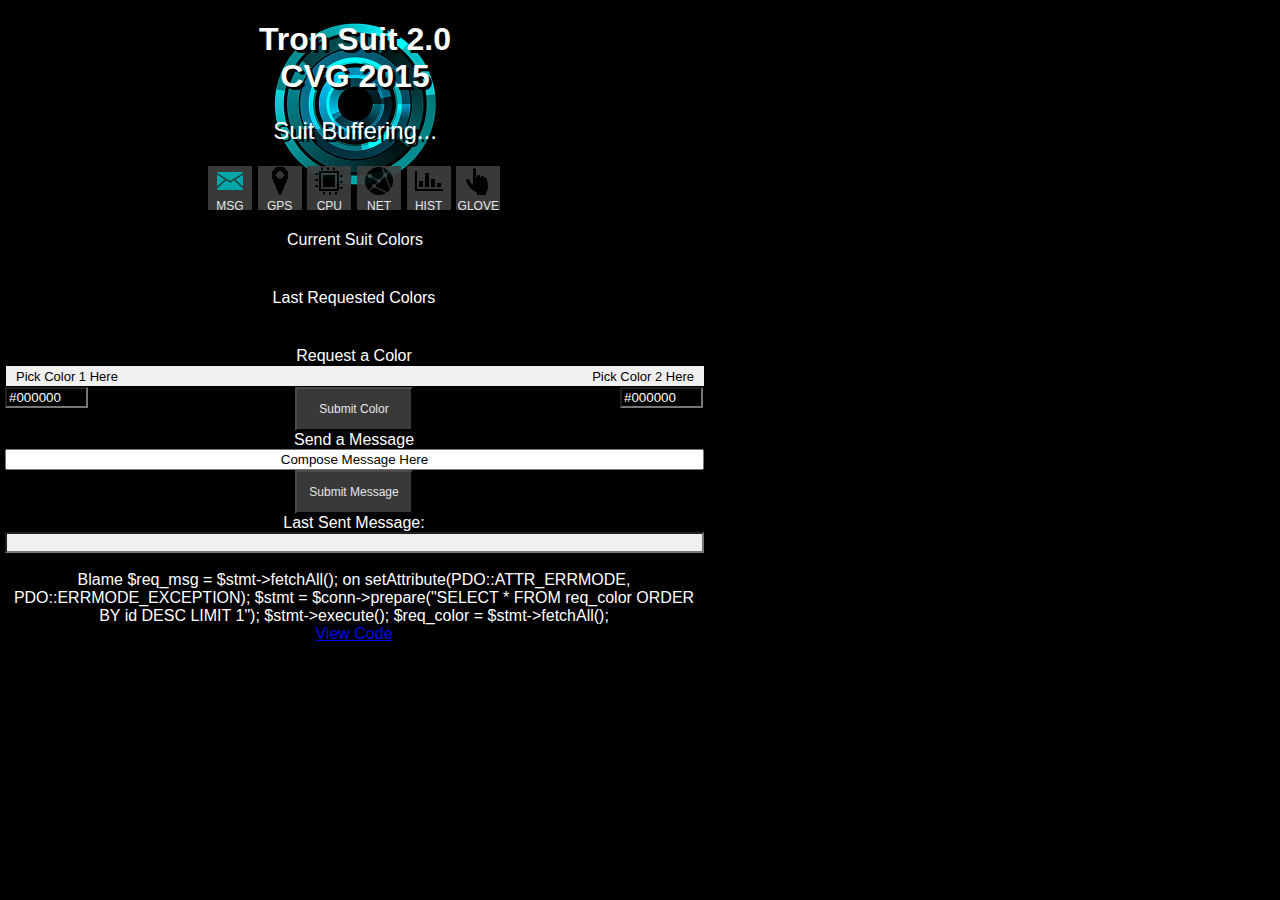
<file: website/http/index.html>
<!DOCTYPE html>
<html>
<head>
<meta content="text/html;charset=utf-8" http-equiv="Content-Type">
<meta name="viewport" content="initial-scale=1, maximum-scale=1">
<title>Tron Suit 2.0</title>
<link rel="stylesheet" type="text/css" href="tronstyle.css">
<link rel="shortcut icon" href="favicon.ico" type="image/x-icon">
</head>

<body id="index-page">

    <div id="intro">


            <h1>Tron Suit 2.0<br>CVG 2015</h1>
	<div id="status_div">Suit Buffering...</div><br>

            <table  class="tablecss">
                <tr>
                    <td>
                        <div class="button" onClick="click_msg();">
                            <img class="buttonfront" id="msg-icon" alt="" src="icon/msg_b.png" />MSG
                        </div>

                    </td>
                    <td>
                        <div class="button" onClick="click_gps();">
                            <img class="buttonfront" id="gps-icon" alt="" src="icon/gps_b.png" />GPS</div>
                    </td>
                    <td>
                        <div class="button" onClick="click_cpu();">
                            <img class="buttonfront" id="cpu-icon" alt="" src="icon/cpu_b.png" />CPU</div>

                    </td>
                    <td>
                        <div class="button" onClick="click_stat();">
                            <img class="buttonfront" id="network-icon" alt="" src="icon/network_b.png" />NET</div>
                    </td>
                    <td>
                        <div class="button" onClick="click_archive();">
                            <img class="buttonfront" id="archive-icon" alt="" src="icon/archive_b.png" />HIST</div>
                    </td>
                    <td>
                        <div class="button" onClick="click_ypr();">
                            <img class="buttonfront" id="ypr-icon" alt="" src="icon/ypr_b.png" />GLOVE</div>
                    </td>
                </tr>
            </table>

            <br>
            <div id="points_div">Last Suit Colors</div>
            <div class="gradient" id="current_gradient"></div>
            <br>
            <iframe id="iframenav" src="messages.html"  ></iframe>
            <script src="http://ajax.googleapis.com/ajax/libs/jquery/1.8.2/jquery.min.js"></script>
            <script type='text/javascript' src='tinycolor.js'></script>
  
    </div>



<script>
      $(document).ready(function() {

            $('.button').hover(
				
               function () {
                  $(this).css({"background-color":"#707070"});
               }, 
				
               function () {
                  $(this).css({"background-color":"#404040"});
               }
            );
         });
    function click_msg() {

        clear_all();
        $("#msg-icon").attr("src", "icon/msg_c.png");
        document.getElementById('iframenav').src = 'messages.html';
    }

    function click_gps() {

        clear_all();
        $("#gps-icon").attr("src", "icon/gps_c.png");
        document.getElementById('iframenav').src = 'gps.html';

    }

    function click_cpu() {

        clear_all();
        $("#cpu-icon").attr("src", "icon/cpu_c.png");
        document.getElementById('iframenav').src = 'cpu.html';
    }

    function click_stat() {

        clear_all();
        $("#network-icon").attr("src", "icon/network_c.png");
        document.getElementById('iframenav').src = 'stat.html';

    }

    function click_archive() {

        clear_all();
        $("#archive-icon").attr("src", "icon/archive_c.png");
        document.getElementById('iframenav').src = 'archive.html';
    }

    function click_ypr() {

        clear_all();
        $("#ypr-icon").attr("src", "icon/ypr_c.png");
        document.getElementById('iframenav').src = 'ypr.html';
    }

    function clear_all() {
        $("#msg-icon").attr("src", "icon/msg_b.png");
        $("#gps-icon").attr("src", "icon/gps_b.png");
        $("#cpu-icon").attr("src", "icon/cpu_b.png");
        $("#network-icon").attr("src", "icon/network_b.png");
        $("#archive-icon").attr("src", "icon/archive_b.png");
        $("#ypr-icon").attr("src", "icon/ypr_b.png");
    }

    click_msg();

    index_refresh_rate = 2000;
    index_datapoints = 8;
    index_last_timestamp = 0;
    index_buffering = 2;

    get_colors();

    function get_colors() {

        jQuery.get('index_get.php', null, function(tsv) {
            //var tsv = tsv.split(/\n/g);

            var line = tsv.split("\t");
            var timestamp = 1000 * Number(line[0]);

            var color1 = line[1];
            var color2 = line[2];

            if (color1 == "#000000" || color1 == "#000000") {
                $("#current_gradient").css({
                    'background': 'linear-gradient(to right, rgba(255,0,0,0),rgba(255,0,0,0))'
                });
            } else {
                $("#current_gradient").css({
                    'background': 'linear-gradient(to right, ' + generate_gradient(tinycolor(color1), tinycolor(color2)) + ')'
                });
            }

            if (index_last_timestamp < timestamp && index_last_timestamp != 0) {
                document.getElementById("status_div").innerHTML = "Suit is Online!";
                document.getElementById("points_div").innerHTML = "Current Suit Colors";
                index_buffering = 0;
            } else {
                if (index_buffering < index_datapoints) {
                    index_buffering++;
                    if (index_buffering > 2) { //give a little leeway for missed uploads
                        document.getElementById("status_div").innerHTML = "Suit Buffering...";
                        document.getElementById("points_div").innerHTML = "Current Suit Colors";
                    }
                } else {
                    document.getElementById("status_div").innerHTML = "Suit is Offline.";
                    document.getElementById("points_div").innerHTML = "Last Suit Colors";
                }
            }
            index_last_timestamp = timestamp;
        });
        setTimeout(get_colors, index_refresh_rate);
    }

    function generate_gradient(color1, color2) {
        //hard coded resolution of 8
        hsvcolor1 = color1.toHsv();
        hsvcolor2 = color2.toHsv();

        var shortest_path = hsvcolor2.h;

        if ((hsvcolor2.h + 360) - hsvcolor1.h <= 180) {
            shortest_path += 360;
        } else if (hsvcolor1.h - (hsvcolor2.h - 360) <= 180) {
            shortest_path -= 360;
        }

        var color_str = ''
        var temp_color = new Object;
        for (i = 0; i < 8; i++) {
            temp_color.h = map(i, 0, 7, hsvcolor1.h, shortest_path);
            temp_color.s = map(i, 0, 7, hsvcolor1.s, hsvcolor2.s);
            temp_color.v = map(i, 0, 7, hsvcolor1.v, hsvcolor2.v);

            if (temp_color.h > 360) temp_color.h -= 360;
            else if (temp_color.h < 0) temp_color.h += 360;

            color_str = color_str.concat(tinycolor(temp_color).toHexString());
            if (i < 7) color_str = color_str.concat(",");
        }

        return color_str;
    }

    function map(x, in_min, in_max, out_min, out_max) {
        return ((x - in_min) * (out_max - out_min) / (in_max - in_min) + out_min);
    }

    //Google Analytics Stuff
    (function(i, s, o, g, r, a, m) {
        i['GoogleAnalyticsObject'] = r;
        i[r] = i[r] || function() {
            (i[r].q = i[r].q || []).push(arguments)
        }, i[r].l = 1 * new Date();
        a = s.createElement(o),
            m = s.getElementsByTagName(o)[0];
        a.async = 1;
        a.src = g;
        m.parentNode.insertBefore(a, m)
    })(window, document, 'script', '//www.google-analytics.com/analytics.js', 'ga');

    ga('create', 'UA-61757882-1', 'auto');
    ga('send', 'pageview');
</script>

</body>
</html>
</file>
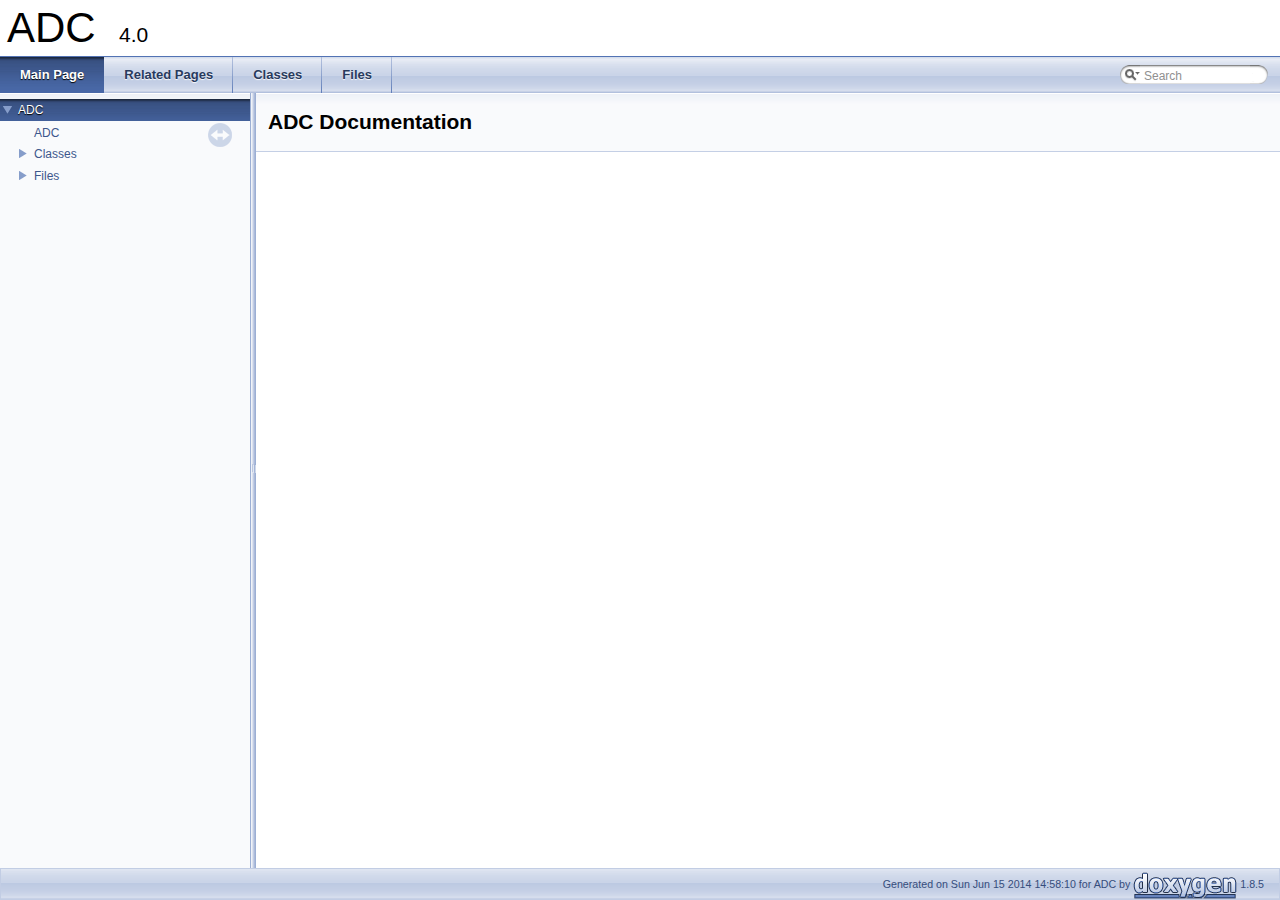
<file: libraries/ADC/doxygen/html/index.html>
<!DOCTYPE html PUBLIC "-//W3C//DTD XHTML 1.0 Transitional//EN" "http://www.w3.org/TR/xhtml1/DTD/xhtml1-transitional.dtd">
<html xmlns="http://www.w3.org/1999/xhtml">
<head>
<meta http-equiv="Content-Type" content="text/xhtml;charset=UTF-8"/>
<meta http-equiv="X-UA-Compatible" content="IE=9"/>
<meta name="generator" content="Doxygen 1.8.5"/>
<title>ADC: Main Page</title>
<link href="tabs.css" rel="stylesheet" type="text/css"/>
<script type="text/javascript" src="jquery.js"></script>
<script type="text/javascript" src="dynsections.js"></script>
<link href="navtree.css" rel="stylesheet" type="text/css"/>
<script type="text/javascript" src="resize.js"></script>
<script type="text/javascript" src="navtree.js"></script>
<script type="text/javascript">
  $(document).ready(initResizable);
  $(window).load(resizeHeight);
</script>
<link href="search/search.css" rel="stylesheet" type="text/css"/>
<script type="text/javascript" src="search/search.js"></script>
<script type="text/javascript">
  $(document).ready(function() { searchBox.OnSelectItem(0); });
</script>
<link href="doxygen.css" rel="stylesheet" type="text/css" />
</head>
<body>
<div id="top"><!-- do not remove this div, it is closed by doxygen! -->
<div id="titlearea">
<table cellspacing="0" cellpadding="0">
 <tbody>
 <tr style="height: 56px;">
  <td style="padding-left: 0.5em;">
   <div id="projectname">ADC
   &#160;<span id="projectnumber">4.0</span>
   </div>
  </td>
 </tr>
 </tbody>
</table>
</div>
<!-- end header part -->
<!-- Generated by Doxygen 1.8.5 -->
<script type="text/javascript">
var searchBox = new SearchBox("searchBox", "search",false,'Search');
</script>
  <div id="navrow1" class="tabs">
    <ul class="tablist">
      <li class="current"><a href="index.html"><span>Main&#160;Page</span></a></li>
      <li><a href="pages.html"><span>Related&#160;Pages</span></a></li>
      <li><a href="annotated.html"><span>Classes</span></a></li>
      <li><a href="files.html"><span>Files</span></a></li>
      <li>
        <div id="MSearchBox" class="MSearchBoxInactive">
        <span class="left">
          <img id="MSearchSelect" src="search/mag_sel.png"
               onmouseover="return searchBox.OnSearchSelectShow()"
               onmouseout="return searchBox.OnSearchSelectHide()"
               alt=""/>
          <input type="text" id="MSearchField" value="Search" accesskey="S"
               onfocus="searchBox.OnSearchFieldFocus(true)" 
               onblur="searchBox.OnSearchFieldFocus(false)" 
               onkeyup="searchBox.OnSearchFieldChange(event)"/>
          </span><span class="right">
            <a id="MSearchClose" href="javascript:searchBox.CloseResultsWindow()"><img id="MSearchCloseImg" border="0" src="search/close.png" alt=""/></a>
          </span>
        </div>
      </li>
    </ul>
  </div>
</div><!-- top -->
<div id="side-nav" class="ui-resizable side-nav-resizable">
  <div id="nav-tree">
    <div id="nav-tree-contents">
      <div id="nav-sync" class="sync"></div>
    </div>
  </div>
  <div id="splitbar" style="-moz-user-select:none;" 
       class="ui-resizable-handle">
  </div>
</div>
<script type="text/javascript">
$(document).ready(function(){initNavTree('index.html','');});
</script>
<div id="doc-content">
<!-- window showing the filter options -->
<div id="MSearchSelectWindow"
     onmouseover="return searchBox.OnSearchSelectShow()"
     onmouseout="return searchBox.OnSearchSelectHide()"
     onkeydown="return searchBox.OnSearchSelectKey(event)">
<a class="SelectItem" href="javascript:void(0)" onclick="searchBox.OnSelectItem(0)"><span class="SelectionMark">&#160;</span>All</a><a class="SelectItem" href="javascript:void(0)" onclick="searchBox.OnSelectItem(1)"><span class="SelectionMark">&#160;</span>Classes</a><a class="SelectItem" href="javascript:void(0)" onclick="searchBox.OnSelectItem(2)"><span class="SelectionMark">&#160;</span>Files</a><a class="SelectItem" href="javascript:void(0)" onclick="searchBox.OnSelectItem(3)"><span class="SelectionMark">&#160;</span>Functions</a><a class="SelectItem" href="javascript:void(0)" onclick="searchBox.OnSelectItem(4)"><span class="SelectionMark">&#160;</span>Variables</a><a class="SelectItem" href="javascript:void(0)" onclick="searchBox.OnSelectItem(5)"><span class="SelectionMark">&#160;</span>Typedefs</a><a class="SelectItem" href="javascript:void(0)" onclick="searchBox.OnSelectItem(6)"><span class="SelectionMark">&#160;</span>Friends</a><a class="SelectItem" href="javascript:void(0)" onclick="searchBox.OnSelectItem(7)"><span class="SelectionMark">&#160;</span>Macros</a><a class="SelectItem" href="javascript:void(0)" onclick="searchBox.OnSelectItem(8)"><span class="SelectionMark">&#160;</span>Pages</a></div>

<!-- iframe showing the search results (closed by default) -->
<div id="MSearchResultsWindow">
<iframe src="javascript:void(0)" frameborder="0" 
        name="MSearchResults" id="MSearchResults">
</iframe>
</div>

<div class="header">
  <div class="headertitle">
<div class="title">ADC Documentation</div>  </div>
</div><!--header-->
<div class="contents">
</div><!-- contents -->
</div><!-- doc-content -->
<!-- start footer part -->
<div id="nav-path" class="navpath"><!-- id is needed for treeview function! -->
  <ul>
    <li class="footer">Generated on Sun Jun 15 2014 14:58:10 for ADC by
    <a href="http://www.doxygen.org/index.html">
    <img class="footer" src="doxygen.png" alt="doxygen"/></a> 1.8.5 </li>
  </ul>
</div>
</body>
</html>
</file>
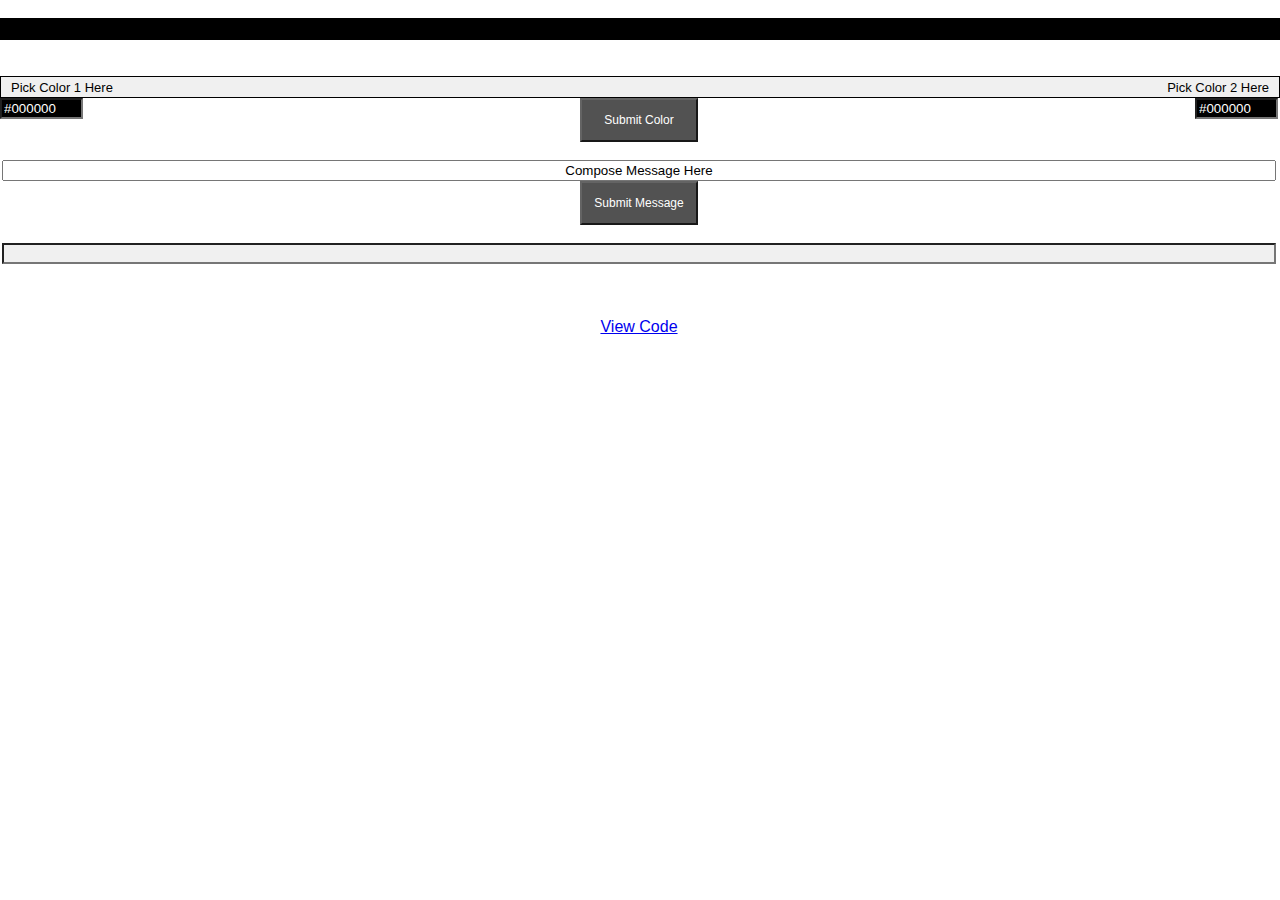
<file: website/http/messages.html>
<!DOCTYPE html>
<html>
<head>
<meta content="text/html;charset=utf-8" http-equiv="Content-Type">
<meta name="viewport" content="initial-scale=1, maximum-scale=1">
<title>Tron Suit 2.0</title>
<link rel="stylesheet" type="text/css" href="tronstyle.css">
<link rel="shortcut icon" href="favicon.ico" type="image/x-icon">
</head>

<body>
        Last Requested Colors
        <div class="gradient" id="old_gradient"></div>
        <br>Request a Color
        <br>
        <div class="gradient" id="new_gradient">
            <div>
                <div style="float: left;">
		 <div id="leftclick" style="padding-LEFT: 10px; PADDING-TOP: 3px" >
		Pick Color 1 Here
		</div>
 		</div>
                <div style="float: right;"> 
		 <div id="rightclick" style="padding-RIGHT: 10px; PADDING-TOP: 3px" >
  		Pick Color 2 Here
		</div>
		</div>
        </div>
        </div>
        <div>
            <span style="float: left;">
		
		<input readonly  style="width:75px" id="myColor1" >
 		</span>
            <span style="float: right;"> 
  		<input readonly  style="width:75px" id="myColor2">
		</span>
        </div>

            <input type="button" value="Submit Color" id="sendbutton1" class="subbutton" onclick="submit(this)" />

        <br> Send a Message
        <br>
        <input class="text_input" type="text" id="new_text" maxlength="160" value="Compose Message Here" onClick="document.getElementById('new_text').value= '';">
        <br>

            <input type="button" value="Submit Message" id="sendbutton2" class="subbutton" onclick="submit(this)" />

        <br>Last Sent Message:
        <br>
        <input readonly class="text_input" type="text" id="old_text" value="Loading...">
        <br>

        <br>
        <div id="Blame"></div>
		<a href="https://github.com/Swap-File/tron-suit-2" target="_top">View Code</a>
		
        <script type="text/javascript" src="jscolor/jscolor.js"></script>
        <script src="http://ajax.googleapis.com/ajax/libs/jquery/1.8.2/jquery.min.js"></script>
        <script type='text/javascript' src='tinycolor.js'></script>

<script>
    refresh_rate = 2000;
    myPicker1 = new jscolor.color(document.getElementById('myColor1'), {
        hash: true,
        onImmediateChange: 'updateInfo1();'
    });
    myPicker1.fromString('000000');
    myPicker2 = new jscolor.color(document.getElementById('myColor2'), {
        hash: true,
        onImmediateChange: 'updateInfo2();'
    });
    myPicker2.fromString('000000');

    color1set = false;
    color2set = false;

    get_messages();

    function get_messages() {

        jQuery.get('messages_get.php', null, function(tsv) {

            var line = tsv.split("\t");
            var CreatedTime = String(line[0]);
            var user_msg = String(line[1]);

            var color1 = line[2];
            var color2 = line[3];

            document.getElementById("Blame").innerHTML = "Blame " + String(line[4]) + " on " + CreatedTime;

            if (color1 == "#000000" || color1 == "#000000") {
                $("#old_gradient").css({
                    'background': 'linear-gradient(to right, rgba(96,96,96,255),rgba(96,96,96,255))'
                });
            } else {
                $("#old_gradient").css({
                    'background': 'linear-gradient(to right, ' + generate_gradient(tinycolor(color1), tinycolor(color2)) + ')'
                });
            }
            document.getElementById("old_text").value = user_msg;
        });
        setTimeout(get_messages, refresh_rate);
    }

    function submit(button) {

        if (button.id == 'sendbutton1') {
            var new_text = '';
			if ('#' + myPicker1 === "#000000" || '#' + myPicker2 === "#000000"){
				            document.getElementById("sendbutton1").value = "Blank Color!";
				setTimeout(function() {
				document.getElementById("sendbutton1").value = "Submit Color";
				}, 5000)
		
				return;
			} 
            var color1 = '#' + myPicker1;
            var color2 = '#' + myPicker2;
        }

        if (button.id == 'sendbutton2') {
            var new_text = $('#new_text').val();
			if (new_text === "Compose Message Here" || new_text === "" ) {
				
            document.getElementById("sendbutton2").value = "Blank Message!";
        
				setTimeout(function() {
					document.getElementById("sendbutton2").value = "Send Message";
				}, 5000)
		
			return;
			} 
            var color1 = '#000000';
            var color2 = '#000000';
        }

        var oldValue = button.value;
        button.setAttribute('disabled', true);
        button.value = 'Submitting...';

        $.post('messages_post.php', {
            new_text: new_text,
            color1: color1,
            color2: color2
        }, function(data) {
            callback(data);
        });
    }

    function callback(data) {
        var result = Number(data);

        if (result > 0) {
            document.getElementById("sendbutton1").value = "Stop Poking!";
            document.getElementById("sendbutton2").value = "Stop Poking!";
            alert("Request ignored, Please slow down");
        }
        setTimeout(function() {
            document.getElementById("sendbutton1").value = "Submit Color";
            document.getElementById("sendbutton2").value = "Submit Message";
            document.getElementById("sendbutton1").removeAttribute('disabled');
            document.getElementById("sendbutton2").removeAttribute('disabled');
        }, 3000 + (result * 10000))
    }

    $('#new_gradient').click(function(e) {

        var howFarFromLeft = (e.pageX - $(this).offset().left) / $('#new_gradient').width();

        if (howFarFromLeft > .5) {
            myPicker2.showPicker();
        } else {
            myPicker1.showPicker();
        }

    });

    function updateInfo1(color) {
        document.getElementById("leftclick").innerHTML = "";

        color1set = true;
        if (color2set == false) {
            myPicker2.fromRGB(myPicker1.rgb[0], myPicker1.rgb[1], myPicker1.rgb[2]);
        }
        updateInfo();
    }

    function updateInfo2(color) {
        document.getElementById("rightclick").innerHTML = "";
        color2set = true;
        if (color1set == false) {
            myPicker1.fromRGB(myPicker2.rgb[0], myPicker2.rgb[1], myPicker2.rgb[2]);
        }
        updateInfo();
    }


    function updateInfo() {
        $("#new_gradient").css({
            'background': 'linear-gradient(to right, ' + generate_gradient(jsc2tinyc(myPicker1), jsc2tinyc(myPicker2)) + ')'
        });
    }

    function jsc2tinyc(color) {
        return tinycolor.fromRatio({
            r: color.rgb[0],
            g: color.rgb[1],
            b: color.rgb[2]
        })
    }

    function generate_gradient(color1, color2) {
        //hard coded resolution of 8
        hsvcolor1 = color1.toHsv();
        hsvcolor2 = color2.toHsv();

        var shortest_path = hsvcolor2.h;

        if ((hsvcolor2.h + 360) - hsvcolor1.h <= 180) {
            shortest_path += 360;
        } else if (hsvcolor1.h - (hsvcolor2.h - 360) <= 180) {
            shortest_path -= 360;
        }

        var color_str = ''
        var temp_color = new Object;
        for (i = 0; i < 8; i++) {
            temp_color.h = map(i, 0, 7, hsvcolor1.h, shortest_path);
            temp_color.s = map(i, 0, 7, hsvcolor1.s, hsvcolor2.s);
            temp_color.v = map(i, 0, 7, hsvcolor1.v, hsvcolor2.v);

            if (temp_color.h > 360) temp_color.h -= 360;
            else if (temp_color.h < 0) temp_color.h += 360;

            color_str = color_str.concat(tinycolor(temp_color).toHexString());
            if (i < 7) color_str = color_str.concat(",");
        }

        return color_str;
    }

    function map(x, in_min, in_max, out_min, out_max) {
        return ((x - in_min) * (out_max - out_min) / (in_max - in_min) + out_min);
    }
</script>
</body>
</html>
</file>
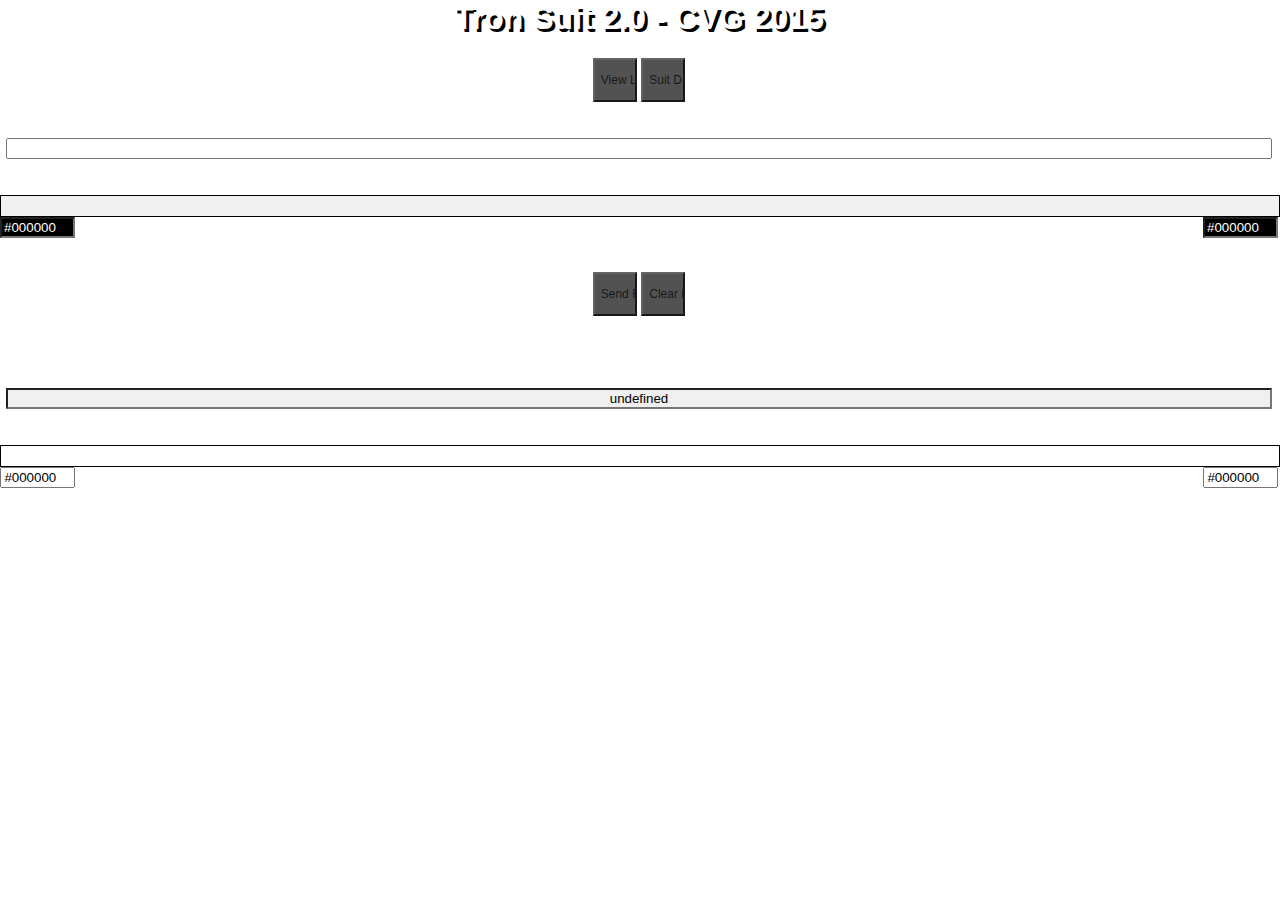
<file: website/http/send.html>
<html>

<head>
    <meta name="viewport" content="width=device-width, initial-scale=1, maximum-scale=1">
    <title>Tron Suit 2.0</title>
    <link rel="stylesheet" type="text/css" href="tronstyle.css">
</head>

<body>
    <h1>Tron Suit 2.0 - CVG 2015</h1>
    <input class="button" type="button" value="View Live Data" onclick="location.href='index.html'" />
    <input class="button" type="button" value="Suit Data Archives" onclick="location.href='archive.html'" />
    <br>
    <br>New Message to send - Optional:
    <br>
    <input class="text_input" type="text" id="new_text" name="fname" maxlength="160">
    <br>
    <br>New Colors to send - Optional:
    <div class="gradient" id="new_gradient" onclick="gradientclick()"></div>
    <div>
        <span style="float: left;">
		<input style="width:75px" onclick="mycolor1click()" class="color {hash:true, onImmediateChange:'updateInfo1(this);', pickerClosable:true }" id="myColor1" value="000000">
 		</span>
        <span style="float: right;"> 
  		<input style="width:75px" onclick="mycolor2click()" class="color {hash:true, onImmediateChange:'updateInfo2(this);', pickerClosable:true }" id="myColor2" value="000000">
		</span>
    </div>
    <center>&lArr; Click to pick Colors &rArr;</center>
    <br>
    <br>
    <input type="button" value="Send Request" id="sendbutton" class="button" onclick="submit(this)" />
    <input type="button" value="Clear Request" class="button" onclick="location.href='send.php'" />
    <br>
    <br>
    <br>
    <br>Last sent message:
    <br>
    <input class="text_input" type="text" id="old_text" value="Loading..." readonly>
    <br>
    <br> Last requested colors :
    <div class="gradient" id="old_gradient"></div>
    <div>
        <span style="float: left;width:75px;">
		<input class="text_input" type="text" id="old_color1" value="Loading..." readonly>
 		</span>
        <span style="float: right;width:75px;"> 
  		<input class="text_input" type="text" id="old_color2" value="Loading..." readonly>
		</span>
    </div>
    <br>
    <br>
    <div id="Blame"></div>
    <script type="text/javascript" src="jscolor/jscolor.js"></script>
    <script src="http://ajax.googleapis.com/ajax/libs/jquery/1.8.2/jquery.min.js"></script>
</body>

</html>

<script>
    sendingcolor = false;
    color1locked = false;
    color2locked = false;
    twocolor = false;

    get_messages();

    function get_messages() {

        jQuery.get('send_get.php', null, function(tsv) {
            var tsv = tsv.split(/\n/g);

            var line = tsv[0].split(/\t/g);
            var CreatedTime = String(line[0]);
            var user_msg = String(line[1]);
            var color1_r = Number(line[2]);
            var color1_g = Number(line[3]);
            var color1_b = Number(line[4]);
            var color2_r = Number(line[5]);
            var color2_g = Number(line[6]);
            var color2_b = Number(line[7]);

            var color1 = "#" + rgbToHex(color1_r, color1_g, color1_b);
            var color2 = "#" + rgbToHex(color2_r, color2_g, color2_b);

            document.getElementById('old_color1').value = color1;
            document.getElementById('old_color2').value = color2;

            document.getElementById("Blame").innerHTML = "Blame " + String(line[8]) + " on " + CreatedTime;

            if (color1 == "#000000" || color1 == "#000000") {
                $("#old_gradient").css({
                    'background': 'linear-gradient(to right, rgba(255,0,0,0),rgba(255,0,0,0))'
                });
            } else {
                $("#old_gradient").css({
                    'background': 'linear-gradient(to right, ' + color1 + ' 0%, ' + color2 + ' 100%)'
                });
            }
            document.getElementById("old_text").value = user_msg;


        });
        setTimeout(get_messages, 5000);
    }

    function submit(button) {
        var new_text = $('#new_text').val();


        var oldValue = button.value;
        button.setAttribute('disabled', true);
        button.value = 'Submitting...';

        var color1_r = 255 * document.getElementById('myColor1').color.rgb[0];
        var color1_g = 255 * document.getElementById('myColor1').color.rgb[1];
        var color1_b = 255 * document.getElementById('myColor1').color.rgb[2];
        var color2_r = 255 * document.getElementById('myColor2').color.rgb[0];
        var color2_g = 255 * document.getElementById('myColor2').color.rgb[1];
        var color2_b = 255 * document.getElementById('myColor2').color.rgb[2];

        $.post('send_post.php', {
            new_text: new_text,
            color1_r: color1_r,
            color1_g: color1_g,
            color1_b: color1_b,
            color2_r: color2_r,
            color2_g: color2_g,
            color2_b: color2_b
        }, function(data) {
            callback(data);
        });

    }

    function callback(data) {
        var result = Number(data);

        if (result > 0) {
            document.getElementById("sendbutton").value = "Stop Poking!";
            alert("Request ignored, Please slow down");
        }
        setTimeout(function() {
            document.getElementById("sendbutton").value = "Send Request";
            document.getElementById("sendbutton").removeAttribute('disabled');
        }, 3000 + (result * 10000))
    }


    function gradientclick() {
        mycolor1click();
        document.getElementById('myColor1').color.showPicker();
    }

    function mycolor1click() {
        sendingcolor = true;
        if (color1locked) {
            twocolor = true;
            color1locked = false;
            color2locked = false;
        }

        if (color2locked == false && twocolor == false) {
            if (document.getElementById("myColor2").value == "#000000") {
                color2locked = true;
            }
        }
    }

    function mycolor2click() {
        sendingcolor = true;
        if (color2locked) {
            twocolor = true;
            color1locked = false;
            color2locked = false;
        }

        if (color1locked == false && twocolor == false) {
            if (document.getElementById("myColor1").value == "#000000") {
                color1locked = true;
            }
        }
    }

    function updateInfo1(color) {
        if (color2locked) {
            document.getElementById('myColor2').color.fromRGB(color.rgb[0], color.rgb[1], color.rgb[2]);
        }
        $("#new_gradient").css({
            'background': 'linear-gradient(to right,  ' + document.getElementById("myColor1").value + ' 0%, ' + document.getElementById("myColor2").value + ' 100%)'
        });
    }

    function updateInfo2(color) {
        if (color1locked) {
            document.getElementById('myColor1').color.fromRGB(color.rgb[0], color.rgb[1], color.rgb[2]);
        }
        $("#new_gradient").css({
            'background': 'linear-gradient(to right,  ' + document.getElementById("myColor1").value + ' 0%, ' + document.getElementById("myColor2").value + ' 100%)'
        });
    }

    function rgbToHex(R, G, B) {
        return toHex(R) + toHex(G) + toHex(B)
    }

    function toHex(n) {
        n = parseInt(n, 10);
        if (isNaN(n)) return "00";
        n = Math.max(0, Math.min(n, 255));
        return "0123456789ABCDEF".charAt((n - n % 16) / 16) + "0123456789ABCDEF".charAt(n % 16);
    }
</script>
</file>
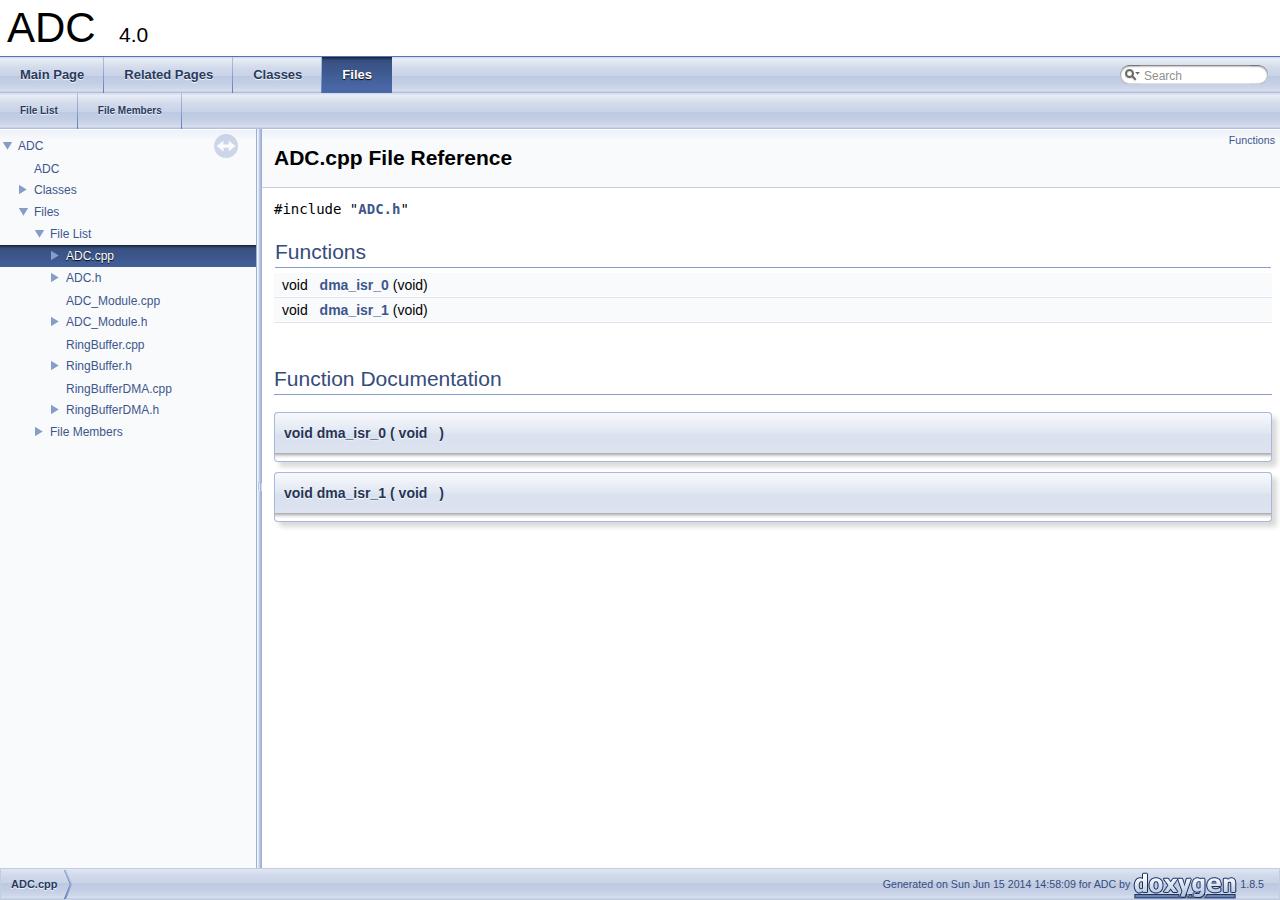
<file: libraries/ADC/doxygen/html/_a_d_c_8cpp.html>
<!DOCTYPE html PUBLIC "-//W3C//DTD XHTML 1.0 Transitional//EN" "http://www.w3.org/TR/xhtml1/DTD/xhtml1-transitional.dtd">
<html xmlns="http://www.w3.org/1999/xhtml">
<head>
<meta http-equiv="Content-Type" content="text/xhtml;charset=UTF-8"/>
<meta http-equiv="X-UA-Compatible" content="IE=9"/>
<meta name="generator" content="Doxygen 1.8.5"/>
<title>ADC: ADC.cpp File Reference</title>
<link href="tabs.css" rel="stylesheet" type="text/css"/>
<script type="text/javascript" src="jquery.js"></script>
<script type="text/javascript" src="dynsections.js"></script>
<link href="navtree.css" rel="stylesheet" type="text/css"/>
<script type="text/javascript" src="resize.js"></script>
<script type="text/javascript" src="navtree.js"></script>
<script type="text/javascript">
  $(document).ready(initResizable);
  $(window).load(resizeHeight);
</script>
<link href="search/search.css" rel="stylesheet" type="text/css"/>
<script type="text/javascript" src="search/search.js"></script>
<script type="text/javascript">
  $(document).ready(function() { searchBox.OnSelectItem(0); });
</script>
<link href="doxygen.css" rel="stylesheet" type="text/css" />
</head>
<body>
<div id="top"><!-- do not remove this div, it is closed by doxygen! -->
<div id="titlearea">
<table cellspacing="0" cellpadding="0">
 <tbody>
 <tr style="height: 56px;">
  <td style="padding-left: 0.5em;">
   <div id="projectname">ADC
   &#160;<span id="projectnumber">4.0</span>
   </div>
  </td>
 </tr>
 </tbody>
</table>
</div>
<!-- end header part -->
<!-- Generated by Doxygen 1.8.5 -->
<script type="text/javascript">
var searchBox = new SearchBox("searchBox", "search",false,'Search');
</script>
  <div id="navrow1" class="tabs">
    <ul class="tablist">
      <li><a href="index.html"><span>Main&#160;Page</span></a></li>
      <li><a href="pages.html"><span>Related&#160;Pages</span></a></li>
      <li><a href="annotated.html"><span>Classes</span></a></li>
      <li class="current"><a href="files.html"><span>Files</span></a></li>
      <li>
        <div id="MSearchBox" class="MSearchBoxInactive">
        <span class="left">
          <img id="MSearchSelect" src="search/mag_sel.png"
               onmouseover="return searchBox.OnSearchSelectShow()"
               onmouseout="return searchBox.OnSearchSelectHide()"
               alt=""/>
          <input type="text" id="MSearchField" value="Search" accesskey="S"
               onfocus="searchBox.OnSearchFieldFocus(true)" 
               onblur="searchBox.OnSearchFieldFocus(false)" 
               onkeyup="searchBox.OnSearchFieldChange(event)"/>
          </span><span class="right">
            <a id="MSearchClose" href="javascript:searchBox.CloseResultsWindow()"><img id="MSearchCloseImg" border="0" src="search/close.png" alt=""/></a>
          </span>
        </div>
      </li>
    </ul>
  </div>
  <div id="navrow2" class="tabs2">
    <ul class="tablist">
      <li><a href="files.html"><span>File&#160;List</span></a></li>
      <li><a href="globals.html"><span>File&#160;Members</span></a></li>
    </ul>
  </div>
</div><!-- top -->
<div id="side-nav" class="ui-resizable side-nav-resizable">
  <div id="nav-tree">
    <div id="nav-tree-contents">
      <div id="nav-sync" class="sync"></div>
    </div>
  </div>
  <div id="splitbar" style="-moz-user-select:none;" 
       class="ui-resizable-handle">
  </div>
</div>
<script type="text/javascript">
$(document).ready(function(){initNavTree('_a_d_c_8cpp.html','');});
</script>
<div id="doc-content">
<!-- window showing the filter options -->
<div id="MSearchSelectWindow"
     onmouseover="return searchBox.OnSearchSelectShow()"
     onmouseout="return searchBox.OnSearchSelectHide()"
     onkeydown="return searchBox.OnSearchSelectKey(event)">
<a class="SelectItem" href="javascript:void(0)" onclick="searchBox.OnSelectItem(0)"><span class="SelectionMark">&#160;</span>All</a><a class="SelectItem" href="javascript:void(0)" onclick="searchBox.OnSelectItem(1)"><span class="SelectionMark">&#160;</span>Classes</a><a class="SelectItem" href="javascript:void(0)" onclick="searchBox.OnSelectItem(2)"><span class="SelectionMark">&#160;</span>Files</a><a class="SelectItem" href="javascript:void(0)" onclick="searchBox.OnSelectItem(3)"><span class="SelectionMark">&#160;</span>Functions</a><a class="SelectItem" href="javascript:void(0)" onclick="searchBox.OnSelectItem(4)"><span class="SelectionMark">&#160;</span>Variables</a><a class="SelectItem" href="javascript:void(0)" onclick="searchBox.OnSelectItem(5)"><span class="SelectionMark">&#160;</span>Typedefs</a><a class="SelectItem" href="javascript:void(0)" onclick="searchBox.OnSelectItem(6)"><span class="SelectionMark">&#160;</span>Friends</a><a class="SelectItem" href="javascript:void(0)" onclick="searchBox.OnSelectItem(7)"><span class="SelectionMark">&#160;</span>Macros</a><a class="SelectItem" href="javascript:void(0)" onclick="searchBox.OnSelectItem(8)"><span class="SelectionMark">&#160;</span>Pages</a></div>

<!-- iframe showing the search results (closed by default) -->
<div id="MSearchResultsWindow">
<iframe src="javascript:void(0)" frameborder="0" 
        name="MSearchResults" id="MSearchResults">
</iframe>
</div>

<div class="header">
  <div class="summary">
<a href="#func-members">Functions</a>  </div>
  <div class="headertitle">
<div class="title">ADC.cpp File Reference</div>  </div>
</div><!--header-->
<div class="contents">
<div class="textblock"><code>#include &quot;<a class="el" href="_a_d_c_8h_source.html">ADC.h</a>&quot;</code><br/>
</div><table class="memberdecls">
<tr class="heading"><td colspan="2"><h2 class="groupheader"><a name="func-members"></a>
Functions</h2></td></tr>
<tr class="memitem:a66fa493056595dc39285952e112212e7"><td class="memItemLeft" align="right" valign="top">void&#160;</td><td class="memItemRight" valign="bottom"><a class="el" href="_a_d_c_8cpp.html#a66fa493056595dc39285952e112212e7">dma_isr_0</a> (void)</td></tr>
<tr class="separator:a66fa493056595dc39285952e112212e7"><td class="memSeparator" colspan="2">&#160;</td></tr>
<tr class="memitem:a153f4b5f45e012008581c1c34657e2e7"><td class="memItemLeft" align="right" valign="top">void&#160;</td><td class="memItemRight" valign="bottom"><a class="el" href="_a_d_c_8cpp.html#a153f4b5f45e012008581c1c34657e2e7">dma_isr_1</a> (void)</td></tr>
<tr class="separator:a153f4b5f45e012008581c1c34657e2e7"><td class="memSeparator" colspan="2">&#160;</td></tr>
</table>
<h2 class="groupheader">Function Documentation</h2>
<a class="anchor" id="a66fa493056595dc39285952e112212e7"></a>
<div class="memitem">
<div class="memproto">
      <table class="memname">
        <tr>
          <td class="memname">void dma_isr_0 </td>
          <td>(</td>
          <td class="paramtype">void&#160;</td>
          <td class="paramname"></td><td>)</td>
          <td></td>
        </tr>
      </table>
</div><div class="memdoc">

</div>
</div>
<a class="anchor" id="a153f4b5f45e012008581c1c34657e2e7"></a>
<div class="memitem">
<div class="memproto">
      <table class="memname">
        <tr>
          <td class="memname">void dma_isr_1 </td>
          <td>(</td>
          <td class="paramtype">void&#160;</td>
          <td class="paramname"></td><td>)</td>
          <td></td>
        </tr>
      </table>
</div><div class="memdoc">

</div>
</div>
</div><!-- contents -->
</div><!-- doc-content -->
<!-- start footer part -->
<div id="nav-path" class="navpath"><!-- id is needed for treeview function! -->
  <ul>
    <li class="navelem"><a class="el" href="_a_d_c_8cpp.html">ADC.cpp</a></li>
    <li class="footer">Generated on Sun Jun 15 2014 14:58:09 for ADC by
    <a href="http://www.doxygen.org/index.html">
    <img class="footer" src="doxygen.png" alt="doxygen"/></a> 1.8.5 </li>
  </ul>
</div>
</body>
</html>
</file>
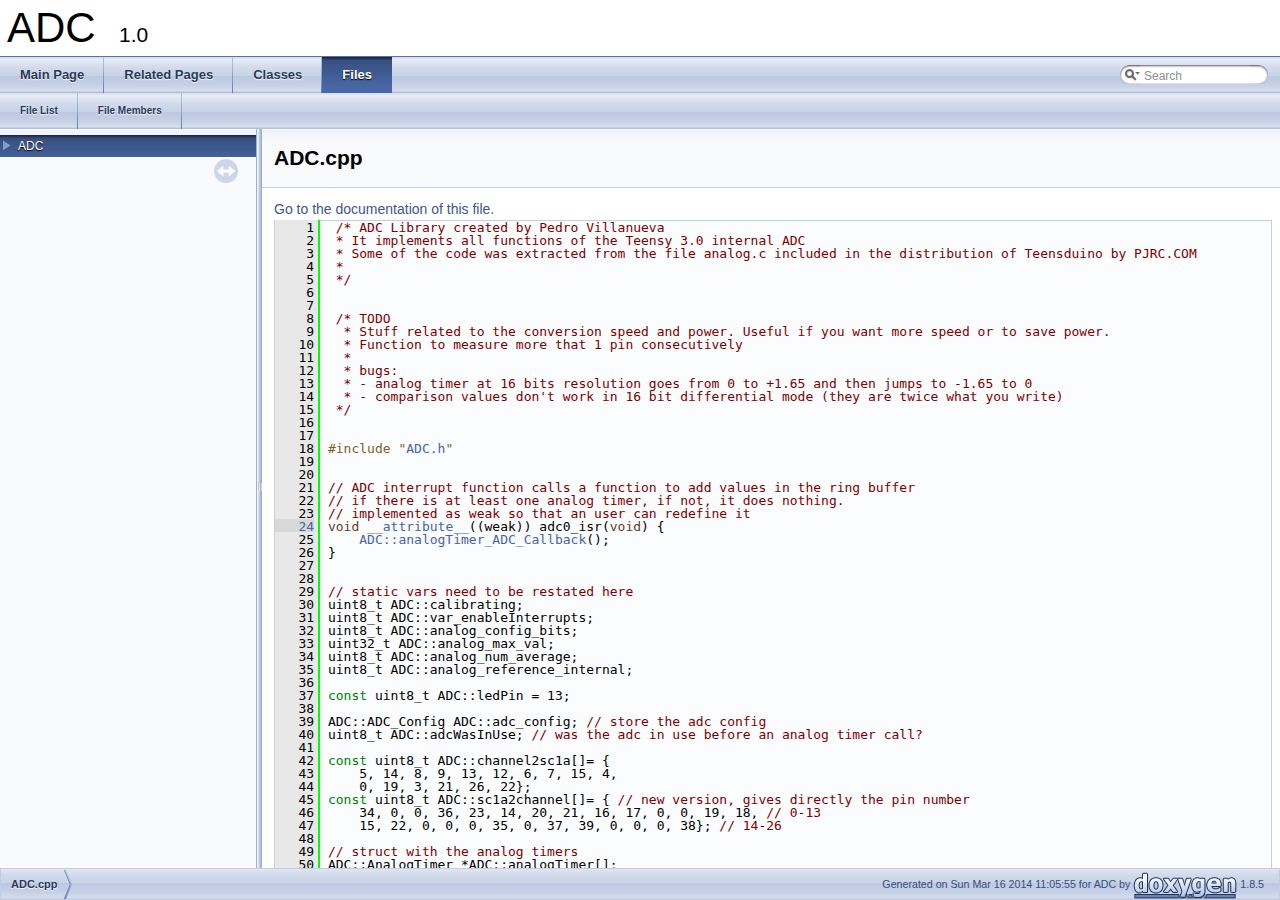
<file: libraries/ADC/doxygen/html/_a_d_c_8cpp_source.html>
<!DOCTYPE html PUBLIC "-//W3C//DTD XHTML 1.0 Transitional//EN" "http://www.w3.org/TR/xhtml1/DTD/xhtml1-transitional.dtd">
<html xmlns="http://www.w3.org/1999/xhtml">
<head>
<meta http-equiv="Content-Type" content="text/xhtml;charset=UTF-8"/>
<meta http-equiv="X-UA-Compatible" content="IE=9"/>
<meta name="generator" content="Doxygen 1.8.5"/>
<title>ADC: ADC.cpp Source File</title>
<link href="tabs.css" rel="stylesheet" type="text/css"/>
<script type="text/javascript" src="jquery.js"></script>
<script type="text/javascript" src="dynsections.js"></script>
<link href="navtree.css" rel="stylesheet" type="text/css"/>
<script type="text/javascript" src="resize.js"></script>
<script type="text/javascript" src="navtree.js"></script>
<script type="text/javascript">
  $(document).ready(initResizable);
  $(window).load(resizeHeight);
</script>
<link href="search/search.css" rel="stylesheet" type="text/css"/>
<script type="text/javascript" src="search/search.js"></script>
<script type="text/javascript">
  $(document).ready(function() { searchBox.OnSelectItem(0); });
</script>
<link href="doxygen.css" rel="stylesheet" type="text/css" />
</head>
<body>
<div id="top"><!-- do not remove this div, it is closed by doxygen! -->
<div id="titlearea">
<table cellspacing="0" cellpadding="0">
 <tbody>
 <tr style="height: 56px;">
  <td style="padding-left: 0.5em;">
   <div id="projectname">ADC
   &#160;<span id="projectnumber">1.0</span>
   </div>
  </td>
 </tr>
 </tbody>
</table>
</div>
<!-- end header part -->
<!-- Generated by Doxygen 1.8.5 -->
<script type="text/javascript">
var searchBox = new SearchBox("searchBox", "search",false,'Search');
</script>
  <div id="navrow1" class="tabs">
    <ul class="tablist">
      <li><a href="index.html"><span>Main&#160;Page</span></a></li>
      <li><a href="pages.html"><span>Related&#160;Pages</span></a></li>
      <li><a href="annotated.html"><span>Classes</span></a></li>
      <li class="current"><a href="files.html"><span>Files</span></a></li>
      <li>
        <div id="MSearchBox" class="MSearchBoxInactive">
        <span class="left">
          <img id="MSearchSelect" src="search/mag_sel.png"
               onmouseover="return searchBox.OnSearchSelectShow()"
               onmouseout="return searchBox.OnSearchSelectHide()"
               alt=""/>
          <input type="text" id="MSearchField" value="Search" accesskey="S"
               onfocus="searchBox.OnSearchFieldFocus(true)" 
               onblur="searchBox.OnSearchFieldFocus(false)" 
               onkeyup="searchBox.OnSearchFieldChange(event)"/>
          </span><span class="right">
            <a id="MSearchClose" href="javascript:searchBox.CloseResultsWindow()"><img id="MSearchCloseImg" border="0" src="search/close.png" alt=""/></a>
          </span>
        </div>
      </li>
    </ul>
  </div>
  <div id="navrow2" class="tabs2">
    <ul class="tablist">
      <li><a href="files.html"><span>File&#160;List</span></a></li>
      <li><a href="globals.html"><span>File&#160;Members</span></a></li>
    </ul>
  </div>
</div><!-- top -->
<div id="side-nav" class="ui-resizable side-nav-resizable">
  <div id="nav-tree">
    <div id="nav-tree-contents">
      <div id="nav-sync" class="sync"></div>
    </div>
  </div>
  <div id="splitbar" style="-moz-user-select:none;" 
       class="ui-resizable-handle">
  </div>
</div>
<script type="text/javascript">
$(document).ready(function(){initNavTree('_a_d_c_8cpp_source.html','');});
</script>
<div id="doc-content">
<!-- window showing the filter options -->
<div id="MSearchSelectWindow"
     onmouseover="return searchBox.OnSearchSelectShow()"
     onmouseout="return searchBox.OnSearchSelectHide()"
     onkeydown="return searchBox.OnSearchSelectKey(event)">
<a class="SelectItem" href="javascript:void(0)" onclick="searchBox.OnSelectItem(0)"><span class="SelectionMark">&#160;</span>All</a><a class="SelectItem" href="javascript:void(0)" onclick="searchBox.OnSelectItem(1)"><span class="SelectionMark">&#160;</span>Classes</a><a class="SelectItem" href="javascript:void(0)" onclick="searchBox.OnSelectItem(2)"><span class="SelectionMark">&#160;</span>Files</a><a class="SelectItem" href="javascript:void(0)" onclick="searchBox.OnSelectItem(3)"><span class="SelectionMark">&#160;</span>Functions</a><a class="SelectItem" href="javascript:void(0)" onclick="searchBox.OnSelectItem(4)"><span class="SelectionMark">&#160;</span>Variables</a><a class="SelectItem" href="javascript:void(0)" onclick="searchBox.OnSelectItem(5)"><span class="SelectionMark">&#160;</span>Macros</a><a class="SelectItem" href="javascript:void(0)" onclick="searchBox.OnSelectItem(6)"><span class="SelectionMark">&#160;</span>Pages</a></div>

<!-- iframe showing the search results (closed by default) -->
<div id="MSearchResultsWindow">
<iframe src="javascript:void(0)" frameborder="0" 
        name="MSearchResults" id="MSearchResults">
</iframe>
</div>

<div class="header">
  <div class="headertitle">
<div class="title">ADC.cpp</div>  </div>
</div><!--header-->
<div class="contents">
<a href="_a_d_c_8cpp.html">Go to the documentation of this file.</a><div class="fragment"><div class="line"><a name="l00001"></a><span class="lineno">    1</span>&#160; <span class="comment">/* ADC Library created by Pedro Villanueva</span></div>
<div class="line"><a name="l00002"></a><span class="lineno">    2</span>&#160;<span class="comment"> * It implements all functions of the Teensy 3.0 internal ADC</span></div>
<div class="line"><a name="l00003"></a><span class="lineno">    3</span>&#160;<span class="comment"> * Some of the code was extracted from the file analog.c included in the distribution of Teensduino by PJRC.COM</span></div>
<div class="line"><a name="l00004"></a><span class="lineno">    4</span>&#160;<span class="comment"> *</span></div>
<div class="line"><a name="l00005"></a><span class="lineno">    5</span>&#160;<span class="comment"> */</span></div>
<div class="line"><a name="l00006"></a><span class="lineno">    6</span>&#160;</div>
<div class="line"><a name="l00007"></a><span class="lineno">    7</span>&#160;</div>
<div class="line"><a name="l00008"></a><span class="lineno">    8</span>&#160; <span class="comment">/* TODO</span></div>
<div class="line"><a name="l00009"></a><span class="lineno">    9</span>&#160;<span class="comment">  * Stuff related to the conversion speed and power. Useful if you want more speed or to save power.</span></div>
<div class="line"><a name="l00010"></a><span class="lineno">   10</span>&#160;<span class="comment">  * Function to measure more that 1 pin consecutively</span></div>
<div class="line"><a name="l00011"></a><span class="lineno">   11</span>&#160;<span class="comment">  *</span></div>
<div class="line"><a name="l00012"></a><span class="lineno">   12</span>&#160;<span class="comment">  * bugs:</span></div>
<div class="line"><a name="l00013"></a><span class="lineno">   13</span>&#160;<span class="comment">  * - analog timer at 16 bits resolution goes from 0 to +1.65 and then jumps to -1.65 to 0</span></div>
<div class="line"><a name="l00014"></a><span class="lineno">   14</span>&#160;<span class="comment">  * - comparison values don&#39;t work in 16 bit differential mode (they are twice what you write)</span></div>
<div class="line"><a name="l00015"></a><span class="lineno">   15</span>&#160;<span class="comment"> */</span></div>
<div class="line"><a name="l00016"></a><span class="lineno">   16</span>&#160;</div>
<div class="line"><a name="l00017"></a><span class="lineno">   17</span>&#160;</div>
<div class="line"><a name="l00018"></a><span class="lineno">   18</span>&#160;<span class="preprocessor">#include &quot;<a class="code" href="_a_d_c_8h.html">ADC.h</a>&quot;</span></div>
<div class="line"><a name="l00019"></a><span class="lineno">   19</span>&#160;</div>
<div class="line"><a name="l00020"></a><span class="lineno">   20</span>&#160;</div>
<div class="line"><a name="l00021"></a><span class="lineno">   21</span>&#160;<span class="comment">// ADC interrupt function calls a function to add values in the ring buffer</span></div>
<div class="line"><a name="l00022"></a><span class="lineno">   22</span>&#160;<span class="comment">// if there is at least one analog timer, if not, it does nothing.</span></div>
<div class="line"><a name="l00023"></a><span class="lineno">   23</span>&#160;<span class="comment">// implemented as weak so that an user can redefine it</span></div>
<div class="line"><a name="l00024"></a><span class="lineno"><a class="line" href="_a_d_c_8cpp.html#a515b2edb92623afe10d1360601de1fba">   24</a></span>&#160;<span class="keywordtype">void</span> <a class="code" href="_a_d_c_8cpp.html#a515b2edb92623afe10d1360601de1fba">__attribute__</a>((weak)) adc0_isr(<span class="keywordtype">void</span>) {</div>
<div class="line"><a name="l00025"></a><span class="lineno">   25</span>&#160;    <a class="code" href="class_a_d_c.html#acd2190a0fffb121216e5f5bb2d84fc8e">ADC::analogTimer_ADC_Callback</a>();</div>
<div class="line"><a name="l00026"></a><span class="lineno">   26</span>&#160;}</div>
<div class="line"><a name="l00027"></a><span class="lineno">   27</span>&#160;</div>
<div class="line"><a name="l00028"></a><span class="lineno">   28</span>&#160;</div>
<div class="line"><a name="l00029"></a><span class="lineno">   29</span>&#160;<span class="comment">// static vars need to be restated here</span></div>
<div class="line"><a name="l00030"></a><span class="lineno">   30</span>&#160;uint8_t ADC::calibrating;</div>
<div class="line"><a name="l00031"></a><span class="lineno">   31</span>&#160;uint8_t ADC::var_enableInterrupts;</div>
<div class="line"><a name="l00032"></a><span class="lineno">   32</span>&#160;uint8_t ADC::analog_config_bits;</div>
<div class="line"><a name="l00033"></a><span class="lineno">   33</span>&#160;uint32_t ADC::analog_max_val;</div>
<div class="line"><a name="l00034"></a><span class="lineno">   34</span>&#160;uint8_t ADC::analog_num_average;</div>
<div class="line"><a name="l00035"></a><span class="lineno">   35</span>&#160;uint8_t ADC::analog_reference_internal;</div>
<div class="line"><a name="l00036"></a><span class="lineno">   36</span>&#160;</div>
<div class="line"><a name="l00037"></a><span class="lineno">   37</span>&#160;<span class="keyword">const</span> uint8_t ADC::ledPin = 13;</div>
<div class="line"><a name="l00038"></a><span class="lineno">   38</span>&#160;</div>
<div class="line"><a name="l00039"></a><span class="lineno">   39</span>&#160;ADC::ADC_Config ADC::adc_config; <span class="comment">// store the adc config</span></div>
<div class="line"><a name="l00040"></a><span class="lineno">   40</span>&#160;uint8_t ADC::adcWasInUse; <span class="comment">// was the adc in use before an analog timer call?</span></div>
<div class="line"><a name="l00041"></a><span class="lineno">   41</span>&#160;</div>
<div class="line"><a name="l00042"></a><span class="lineno">   42</span>&#160;<span class="keyword">const</span> uint8_t ADC::channel2sc1a[]= {</div>
<div class="line"><a name="l00043"></a><span class="lineno">   43</span>&#160;    5, 14, 8, 9, 13, 12, 6, 7, 15, 4,</div>
<div class="line"><a name="l00044"></a><span class="lineno">   44</span>&#160;    0, 19, 3, 21, 26, 22};</div>
<div class="line"><a name="l00045"></a><span class="lineno">   45</span>&#160;<span class="keyword">const</span> uint8_t ADC::sc1a2channel[]= { <span class="comment">// new version, gives directly the pin number</span></div>
<div class="line"><a name="l00046"></a><span class="lineno">   46</span>&#160;    34, 0, 0, 36, 23, 14, 20, 21, 16, 17, 0, 0, 19, 18, <span class="comment">// 0-13</span></div>
<div class="line"><a name="l00047"></a><span class="lineno">   47</span>&#160;    15, 22, 0, 0, 0, 35, 0, 37, 39, 0, 0, 0, 38}; <span class="comment">// 14-26</span></div>
<div class="line"><a name="l00048"></a><span class="lineno">   48</span>&#160;</div>
<div class="line"><a name="l00049"></a><span class="lineno">   49</span>&#160;<span class="comment">// struct with the analog timers</span></div>
<div class="line"><a name="l00050"></a><span class="lineno">   50</span>&#160;ADC::AnalogTimer *ADC::analogTimer[];</div>
<div class="line"><a name="l00051"></a><span class="lineno">   51</span>&#160;</div>
<div class="line"><a name="l00052"></a><span class="lineno">   52</span>&#160;<span class="comment">// pointer to isr adc</span></div>
<div class="line"><a name="l00053"></a><span class="lineno">   53</span>&#160;void (*<a class="code" href="class_a_d_c.html#acd2190a0fffb121216e5f5bb2d84fc8e">ADC::analogTimer_ADC_Callback</a>)(void);</div>
<div class="line"><a name="l00054"></a><span class="lineno">   54</span>&#160;</div>
<div class="line"><a name="l00055"></a><span class="lineno">   55</span>&#160;<span class="comment">// the functions for the analog timers</span></div>
<div class="line"><a name="l00056"></a><span class="lineno">   56</span>&#160;ADC::ISR ADC::analogTimerCallback[] = {</div>
<div class="line"><a name="l00057"></a><span class="lineno">   57</span>&#160;    ADC::analogTimerCallback0,</div>
<div class="line"><a name="l00058"></a><span class="lineno">   58</span>&#160;    ADC::analogTimerCallback1,</div>
<div class="line"><a name="l00059"></a><span class="lineno">   59</span>&#160;    ADC::analogTimerCallback2</div>
<div class="line"><a name="l00060"></a><span class="lineno">   60</span>&#160;};</div>
<div class="line"><a name="l00061"></a><span class="lineno">   61</span>&#160;</div>
<div class="line"><a name="l00062"></a><span class="lineno">   62</span>&#160;</div>
<div class="line"><a name="l00063"></a><span class="lineno">   63</span>&#160;<span class="comment">/* Constructor</span></div>
<div class="line"><a name="l00064"></a><span class="lineno">   64</span>&#160;<span class="comment">*</span></div>
<div class="line"><a name="l00065"></a><span class="lineno">   65</span>&#160;<span class="comment">*/</span></div>
<div class="line"><a name="l00066"></a><span class="lineno"><a class="line" href="class_a_d_c.html#a60b6e21403b1f30984f63832c0562960">   66</a></span>&#160;<a class="code" href="class_a_d_c.html#a60b6e21403b1f30984f63832c0562960">ADC::ADC</a>() {</div>
<div class="line"><a name="l00067"></a><span class="lineno">   67</span>&#160;    <span class="comment">// default settings: 10 bits resolution (in analog_init), 4 averages, vcc reference, no interrupts and single-ended</span></div>
<div class="line"><a name="l00068"></a><span class="lineno">   68</span>&#160;    analog_config_bits = 0;</div>
<div class="line"><a name="l00069"></a><span class="lineno">   69</span>&#160;    analog_max_val = 1024;</div>
<div class="line"><a name="l00070"></a><span class="lineno">   70</span>&#160;    analog_num_average = 4;</div>
<div class="line"><a name="l00071"></a><span class="lineno">   71</span>&#160;    analog_reference_internal = 0;</div>
<div class="line"><a name="l00072"></a><span class="lineno">   72</span>&#160;    var_enableInterrupts = 0;</div>
<div class="line"><a name="l00073"></a><span class="lineno">   73</span>&#160;</div>
<div class="line"><a name="l00074"></a><span class="lineno">   74</span>&#160;    <span class="comment">// itinialize analog timers</span></div>
<div class="line"><a name="l00075"></a><span class="lineno">   75</span>&#160;    <span class="keywordtype">int</span> i = 0;</div>
<div class="line"><a name="l00076"></a><span class="lineno">   76</span>&#160;    <span class="keywordflow">for</span>(i=0; i&lt;<a class="code" href="_a_d_c_8h.html#a7eb883900caaf62368bacfde26035535">MAX_ANALOG_TIMERS</a>; i++) {</div>
<div class="line"><a name="l00077"></a><span class="lineno">   77</span>&#160;        analogTimer[i] = <span class="keyword">new</span> AnalogTimer;</div>
<div class="line"><a name="l00078"></a><span class="lineno">   78</span>&#160;        <span class="comment">//analogTimer[i]-&gt;pinNumber = -1;</span></div>
<div class="line"><a name="l00079"></a><span class="lineno">   79</span>&#160;    }</div>
<div class="line"><a name="l00080"></a><span class="lineno">   80</span>&#160;    <span class="comment">//*analogTimer = new AnalogTimer[MAX_ANALOG_TIMERS]; // doesn&#39;t work for some reason</span></div>
<div class="line"><a name="l00081"></a><span class="lineno">   81</span>&#160;</div>
<div class="line"><a name="l00082"></a><span class="lineno">   82</span>&#160;    <span class="comment">// call our init</span></div>
<div class="line"><a name="l00083"></a><span class="lineno">   83</span>&#160;    ADC::analog_init();</div>
<div class="line"><a name="l00084"></a><span class="lineno">   84</span>&#160;</div>
<div class="line"><a name="l00085"></a><span class="lineno">   85</span>&#160;    <span class="comment">// point ADC callback to function that does nothing</span></div>
<div class="line"><a name="l00086"></a><span class="lineno">   86</span>&#160;    <span class="comment">// when the analogTimers are in use, this will point to the correct ADC_callback</span></div>
<div class="line"><a name="l00087"></a><span class="lineno">   87</span>&#160;    <a class="code" href="class_a_d_c.html#acd2190a0fffb121216e5f5bb2d84fc8e">analogTimer_ADC_Callback</a> = &amp;voidFunction;</div>
<div class="line"><a name="l00088"></a><span class="lineno">   88</span>&#160;}</div>
<div class="line"><a name="l00089"></a><span class="lineno">   89</span>&#160;</div>
<div class="line"><a name="l00090"></a><span class="lineno">   90</span>&#160;<span class="comment">/* Destructor</span></div>
<div class="line"><a name="l00091"></a><span class="lineno">   91</span>&#160;<span class="comment">*</span></div>
<div class="line"><a name="l00092"></a><span class="lineno">   92</span>&#160;<span class="comment">*/</span></div>
<div class="line"><a name="l00093"></a><span class="lineno"><a class="line" href="class_a_d_c.html#aefd878291d0c14aa524df99af5a63148">   93</a></span>&#160;<a class="code" href="class_a_d_c.html#aefd878291d0c14aa524df99af5a63148">ADC::~ADC</a>() {</div>
<div class="line"><a name="l00094"></a><span class="lineno">   94</span>&#160;    <span class="comment">//dtor</span></div>
<div class="line"><a name="l00095"></a><span class="lineno">   95</span>&#160;    <span class="keywordtype">int</span> i = 0;</div>
<div class="line"><a name="l00096"></a><span class="lineno">   96</span>&#160;    <span class="keywordflow">for</span>(i=0; i&lt;<a class="code" href="_a_d_c_8h.html#a7eb883900caaf62368bacfde26035535">MAX_ANALOG_TIMERS</a>; i++) {</div>
<div class="line"><a name="l00097"></a><span class="lineno">   97</span>&#160;        <span class="keyword">delete</span> analogTimer[i];</div>
<div class="line"><a name="l00098"></a><span class="lineno">   98</span>&#160;    }</div>
<div class="line"><a name="l00099"></a><span class="lineno">   99</span>&#160;</div>
<div class="line"><a name="l00100"></a><span class="lineno">  100</span>&#160;}</div>
<div class="line"><a name="l00101"></a><span class="lineno">  101</span>&#160;</div>
<div class="line"><a name="l00102"></a><span class="lineno">  102</span>&#160;<span class="comment">/* Sets up all initial configurations and starts calibration</span></div>
<div class="line"><a name="l00103"></a><span class="lineno">  103</span>&#160;<span class="comment">*</span></div>
<div class="line"><a name="l00104"></a><span class="lineno">  104</span>&#160;<span class="comment">*/</span></div>
<div class="line"><a name="l00105"></a><span class="lineno">  105</span>&#160;<span class="keywordtype">void</span> ADC::analog_init(uint32_t config)</div>
<div class="line"><a name="l00106"></a><span class="lineno">  106</span>&#160;{</div>
<div class="line"><a name="l00107"></a><span class="lineno">  107</span>&#160;</div>
<div class="line"><a name="l00108"></a><span class="lineno">  108</span>&#160;        VREF_TRM = 0x60;</div>
<div class="line"><a name="l00109"></a><span class="lineno">  109</span>&#160;        VREF_SC = 0xE1;         <span class="comment">// enable 1.2 volt ref</span></div>
<div class="line"><a name="l00110"></a><span class="lineno">  110</span>&#160;</div>
<div class="line"><a name="l00111"></a><span class="lineno">  111</span>&#160;        <span class="keywordflow">if</span> (analog_reference_internal) {</div>
<div class="line"><a name="l00112"></a><span class="lineno">  112</span>&#160;                ADC0_SC2 |= ADC_SC2_REFSEL(1); <span class="comment">// 1.2V ref</span></div>
<div class="line"><a name="l00113"></a><span class="lineno">  113</span>&#160;        } <span class="keywordflow">else</span> {</div>
<div class="line"><a name="l00114"></a><span class="lineno">  114</span>&#160;                ADC0_SC2 |= ADC_SC2_REFSEL(0); <span class="comment">// vcc/ext ref</span></div>
<div class="line"><a name="l00115"></a><span class="lineno">  115</span>&#160;        }</div>
<div class="line"><a name="l00116"></a><span class="lineno">  116</span>&#160;</div>
<div class="line"><a name="l00117"></a><span class="lineno">  117</span>&#160;    <span class="comment">// set resolution</span></div>
<div class="line"><a name="l00118"></a><span class="lineno">  118</span>&#160;    <a class="code" href="class_a_d_c.html#a6b8f4f571b7729d9da50b72ab93ec023">setResolution</a>(10);</div>
<div class="line"><a name="l00119"></a><span class="lineno">  119</span>&#160;</div>
<div class="line"><a name="l00120"></a><span class="lineno">  120</span>&#160;    <span class="comment">// number of averages</span></div>
<div class="line"><a name="l00121"></a><span class="lineno">  121</span>&#160;        <a class="code" href="class_a_d_c.html#aa80d9ebc6a60605e1b9a25f2db8734e9">setAveraging</a>(analog_num_average);</div>
<div class="line"><a name="l00122"></a><span class="lineno">  122</span>&#160;</div>
<div class="line"><a name="l00123"></a><span class="lineno">  123</span>&#160;    <span class="comment">// begin calibration</span></div>
<div class="line"><a name="l00124"></a><span class="lineno">  124</span>&#160;        calibrate();</div>
<div class="line"><a name="l00125"></a><span class="lineno">  125</span>&#160;}</div>
<div class="line"><a name="l00126"></a><span class="lineno">  126</span>&#160;</div>
<div class="line"><a name="l00127"></a><span class="lineno">  127</span>&#160;</div>
<div class="line"><a name="l00128"></a><span class="lineno">  128</span>&#160;<span class="keywordtype">void</span> ADC::calibrate() {</div>
<div class="line"><a name="l00129"></a><span class="lineno">  129</span>&#160;    ADC0_SC3 |= ADC_SC3_CAL;</div>
<div class="line"><a name="l00130"></a><span class="lineno">  130</span>&#160;</div>
<div class="line"><a name="l00131"></a><span class="lineno">  131</span>&#160;        <span class="comment">// calibration works best when averages are 32 and speed is less than 4 MHz</span></div>
<div class="line"><a name="l00132"></a><span class="lineno">  132</span>&#160;        calibrating = 1;</div>
<div class="line"><a name="l00133"></a><span class="lineno">  133</span>&#160;}</div>
<div class="line"><a name="l00134"></a><span class="lineno">  134</span>&#160;</div>
<div class="line"><a name="l00135"></a><span class="lineno">  135</span>&#160;</div>
<div class="line"><a name="l00136"></a><span class="lineno">  136</span>&#160;<span class="comment">/* Waits until calibration is finished and writes the corresponding registers</span></div>
<div class="line"><a name="l00137"></a><span class="lineno">  137</span>&#160;<span class="comment">*</span></div>
<div class="line"><a name="l00138"></a><span class="lineno">  138</span>&#160;<span class="comment">*/</span></div>
<div class="line"><a name="l00139"></a><span class="lineno">  139</span>&#160;<span class="keywordtype">void</span> ADC::wait_for_cal(<span class="keywordtype">void</span>)</div>
<div class="line"><a name="l00140"></a><span class="lineno">  140</span>&#160;{</div>
<div class="line"><a name="l00141"></a><span class="lineno">  141</span>&#160;        uint16_t sum;</div>
<div class="line"><a name="l00142"></a><span class="lineno">  142</span>&#160;</div>
<div class="line"><a name="l00143"></a><span class="lineno">  143</span>&#160;        <span class="keywordflow">while</span> (ADC0_SC3 &amp; ADC_SC3_CAL) { <span class="comment">// Bit ADC_SC3_CAL in register ADC0_SC3 cleared when calib. finishes.</span></div>
<div class="line"><a name="l00144"></a><span class="lineno">  144</span>&#160;                <span class="comment">// wait</span></div>
<div class="line"><a name="l00145"></a><span class="lineno">  145</span>&#160;                <span class="comment">//serial_print(&quot;.&quot;);</span></div>
<div class="line"><a name="l00146"></a><span class="lineno">  146</span>&#160;        }</div>
<div class="line"><a name="l00147"></a><span class="lineno">  147</span>&#160;</div>
<div class="line"><a name="l00148"></a><span class="lineno">  148</span>&#160;        __disable_irq();</div>
<div class="line"><a name="l00149"></a><span class="lineno">  149</span>&#160;        <span class="keywordflow">if</span> (calibrating) {</div>
<div class="line"><a name="l00150"></a><span class="lineno">  150</span>&#160;                <span class="comment">//serial_print(&quot;\n&quot;);</span></div>
<div class="line"><a name="l00151"></a><span class="lineno">  151</span>&#160;                sum = ADC0_CLPS + ADC0_CLP4 + ADC0_CLP3 + ADC0_CLP2 + ADC0_CLP1 + ADC0_CLP0;</div>
<div class="line"><a name="l00152"></a><span class="lineno">  152</span>&#160;                sum = (sum / 2) | 0x8000;</div>
<div class="line"><a name="l00153"></a><span class="lineno">  153</span>&#160;                ADC0_PG = sum;</div>
<div class="line"><a name="l00154"></a><span class="lineno">  154</span>&#160;                <span class="comment">//serial_print(&quot;ADC0_PG = &quot;);</span></div>
<div class="line"><a name="l00155"></a><span class="lineno">  155</span>&#160;                <span class="comment">//serial_phex16(sum);</span></div>
<div class="line"><a name="l00156"></a><span class="lineno">  156</span>&#160;                <span class="comment">//serial_print(&quot;\n&quot;);</span></div>
<div class="line"><a name="l00157"></a><span class="lineno">  157</span>&#160;                sum = ADC0_CLMS + ADC0_CLM4 + ADC0_CLM3 + ADC0_CLM2 + ADC0_CLM1 + ADC0_CLM0;</div>
<div class="line"><a name="l00158"></a><span class="lineno">  158</span>&#160;                sum = (sum / 2) | 0x8000;</div>
<div class="line"><a name="l00159"></a><span class="lineno">  159</span>&#160;                ADC0_MG = sum;</div>
<div class="line"><a name="l00160"></a><span class="lineno">  160</span>&#160;                <span class="comment">//serial_print(&quot;ADC0_MG = &quot;);</span></div>
<div class="line"><a name="l00161"></a><span class="lineno">  161</span>&#160;                <span class="comment">//serial_phex16(sum);</span></div>
<div class="line"><a name="l00162"></a><span class="lineno">  162</span>&#160;                <span class="comment">//serial_print(&quot;\n&quot;);</span></div>
<div class="line"><a name="l00163"></a><span class="lineno">  163</span>&#160;                calibrating = 0;</div>
<div class="line"><a name="l00164"></a><span class="lineno">  164</span>&#160;        }</div>
<div class="line"><a name="l00165"></a><span class="lineno">  165</span>&#160;        __enable_irq();</div>
<div class="line"><a name="l00166"></a><span class="lineno">  166</span>&#160;}</div>
<div class="line"><a name="l00167"></a><span class="lineno">  167</span>&#160;</div>
<div class="line"><a name="l00168"></a><span class="lineno">  168</span>&#160;</div>
<div class="line"><a name="l00169"></a><span class="lineno">  169</span>&#160;</div>
<div class="line"><a name="l00170"></a><span class="lineno">  170</span>&#160;<span class="comment">/* Set the voltage reference you prefer, default is vcc</span></div>
<div class="line"><a name="l00171"></a><span class="lineno">  171</span>&#160;<span class="comment">*   It needs to recalibrate</span></div>
<div class="line"><a name="l00172"></a><span class="lineno">  172</span>&#160;<span class="comment">*/</span></div>
<div class="line"><a name="l00173"></a><span class="lineno"><a class="line" href="class_a_d_c.html#a3871e90219238c6319c8b6bf801b5fd7">  173</a></span>&#160;<span class="keywordtype">void</span> <a class="code" href="class_a_d_c.html#a3871e90219238c6319c8b6bf801b5fd7">ADC::setReference</a>(uint8_t type)</div>
<div class="line"><a name="l00174"></a><span class="lineno">  174</span>&#160;{</div>
<div class="line"><a name="l00175"></a><span class="lineno">  175</span>&#160;        <span class="keywordflow">if</span> (type) {</div>
<div class="line"><a name="l00176"></a><span class="lineno">  176</span>&#160;                <span class="comment">// internal reference requested</span></div>
<div class="line"><a name="l00177"></a><span class="lineno">  177</span>&#160;                <span class="keywordflow">if</span> (!analog_reference_internal) {</div>
<div class="line"><a name="l00178"></a><span class="lineno">  178</span>&#160;                        analog_reference_internal = 1;</div>
<div class="line"><a name="l00179"></a><span class="lineno">  179</span>&#160;                        <span class="keywordflow">if</span> (calibrating) ADC0_SC3 = 0; <span class="comment">// cancel cal</span></div>
<div class="line"><a name="l00180"></a><span class="lineno">  180</span>&#160;                        calibrate();</div>
<div class="line"><a name="l00181"></a><span class="lineno">  181</span>&#160;                }</div>
<div class="line"><a name="l00182"></a><span class="lineno">  182</span>&#160;        } <span class="keywordflow">else</span> {</div>
<div class="line"><a name="l00183"></a><span class="lineno">  183</span>&#160;                <span class="comment">// vcc or external reference requested</span></div>
<div class="line"><a name="l00184"></a><span class="lineno">  184</span>&#160;                <span class="keywordflow">if</span> (analog_reference_internal) {</div>
<div class="line"><a name="l00185"></a><span class="lineno">  185</span>&#160;                        analog_reference_internal = 0;</div>
<div class="line"><a name="l00186"></a><span class="lineno">  186</span>&#160;                        <span class="keywordflow">if</span> (calibrating) ADC0_SC3 = 0; <span class="comment">// cancel cal</span></div>
<div class="line"><a name="l00187"></a><span class="lineno">  187</span>&#160;                        calibrate();</div>
<div class="line"><a name="l00188"></a><span class="lineno">  188</span>&#160;                }</div>
<div class="line"><a name="l00189"></a><span class="lineno">  189</span>&#160;        }</div>
<div class="line"><a name="l00190"></a><span class="lineno">  190</span>&#160;}</div>
<div class="line"><a name="l00191"></a><span class="lineno">  191</span>&#160;</div>
<div class="line"><a name="l00192"></a><span class="lineno">  192</span>&#160;</div>
<div class="line"><a name="l00193"></a><span class="lineno">  193</span>&#160;<span class="comment">/* Change the resolution of the measurement</span></div>
<div class="line"><a name="l00194"></a><span class="lineno">  194</span>&#160;<span class="comment">*  For single-ended measurements: 8, 10, 12 or 16 bits.</span></div>
<div class="line"><a name="l00195"></a><span class="lineno">  195</span>&#160;<span class="comment">*  For differential measurements: 9, 11, 13 or 16 bits.</span></div>
<div class="line"><a name="l00196"></a><span class="lineno">  196</span>&#160;<span class="comment">*  If you want something in between (11 bits single-ended for example) select the inmediate higher</span></div>
<div class="line"><a name="l00197"></a><span class="lineno">  197</span>&#160;<span class="comment">*  and shift the result one to the right.</span></div>
<div class="line"><a name="l00198"></a><span class="lineno">  198</span>&#160;<span class="comment">*/</span></div>
<div class="line"><a name="l00199"></a><span class="lineno"><a class="line" href="class_a_d_c.html#a6b8f4f571b7729d9da50b72ab93ec023">  199</a></span>&#160;<span class="keywordtype">void</span> <a class="code" href="class_a_d_c.html#a6b8f4f571b7729d9da50b72ab93ec023">ADC::setResolution</a>(uint8_t bits)</div>
<div class="line"><a name="l00200"></a><span class="lineno">  200</span>&#160;{</div>
<div class="line"><a name="l00201"></a><span class="lineno">  201</span>&#160;    uint8_t config;</div>
<div class="line"><a name="l00202"></a><span class="lineno">  202</span>&#160;</div>
<div class="line"><a name="l00203"></a><span class="lineno">  203</span>&#160;    <span class="keywordflow">if</span> (bits &lt;8) {</div>
<div class="line"><a name="l00204"></a><span class="lineno">  204</span>&#160;                config = 8;</div>
<div class="line"><a name="l00205"></a><span class="lineno">  205</span>&#160;        } <span class="keywordflow">else</span> <span class="keywordflow">if</span> (bits &gt; 16) {</div>
<div class="line"><a name="l00206"></a><span class="lineno">  206</span>&#160;                config = 16;</div>
<div class="line"><a name="l00207"></a><span class="lineno">  207</span>&#160;        } <span class="keywordflow">else</span> {</div>
<div class="line"><a name="l00208"></a><span class="lineno">  208</span>&#160;                config = bits;</div>
<div class="line"><a name="l00209"></a><span class="lineno">  209</span>&#160;        }</div>
<div class="line"><a name="l00210"></a><span class="lineno">  210</span>&#160;</div>
<div class="line"><a name="l00211"></a><span class="lineno">  211</span>&#160;    <span class="comment">// if the new res is the &quot;same&quot; as the old, update analog_config_bits, but do nothing else</span></div>
<div class="line"><a name="l00212"></a><span class="lineno">  212</span>&#160;        <span class="keywordflow">if</span>( (config==8 &amp;&amp; analog_config_bits==9) || (config==9 &amp;&amp; analog_config_bits==8)</div>
<div class="line"><a name="l00213"></a><span class="lineno">  213</span>&#160;        || (config==10 &amp;&amp; analog_config_bits==11) || (config==11 &amp;&amp; analog_config_bits==10)</div>
<div class="line"><a name="l00214"></a><span class="lineno">  214</span>&#160;        || (config==12 &amp;&amp; analog_config_bits==13) || (config==13 &amp;&amp; analog_config_bits==12) ) {</div>
<div class="line"><a name="l00215"></a><span class="lineno">  215</span>&#160;        analog_config_bits = config;</div>
<div class="line"><a name="l00216"></a><span class="lineno">  216</span>&#160;    } <span class="keywordflow">else</span> <span class="keywordflow">if</span> (config != analog_config_bits) { <span class="comment">// change res</span></div>
<div class="line"><a name="l00217"></a><span class="lineno">  217</span>&#160;        analog_config_bits = config;</div>
<div class="line"><a name="l00218"></a><span class="lineno">  218</span>&#160;</div>
<div class="line"><a name="l00219"></a><span class="lineno">  219</span>&#160;        <span class="comment">// conversion resolution and frequency</span></div>
<div class="line"><a name="l00220"></a><span class="lineno">  220</span>&#160;        <span class="keywordflow">if</span> ( (analog_config_bits == 8) || (analog_config_bits == 9) )  {</div>
<div class="line"><a name="l00221"></a><span class="lineno">  221</span>&#160;            ADC0_CFG1 = ADC0_CFG1_24MHZ + ADC_CFG1_MODE(0); <span class="comment">// 0 clock divide + Input clock: 24 MHz (run at 24 MHz) + Conversion mode: 8 bit + Sample time: Short</span></div>
<div class="line"><a name="l00222"></a><span class="lineno">  222</span>&#160;            ADC0_CFG2 = ADC_CFG2_MUXSEL + ADC_CFG2_ADLSTS(3); <span class="comment">// b channels + Sample time 2 cycles (I think that if ADC_CFG1_ADLSMP isn&#39;t set, then ADC_CFG2_ADLSTS doesn&#39;t matter)</span></div>
<div class="line"><a name="l00223"></a><span class="lineno">  223</span>&#160;            analog_max_val = 256; <span class="comment">// diff mode 9 bits has 1 bit for sign, so max value is the same as single 8 bits</span></div>
<div class="line"><a name="l00224"></a><span class="lineno">  224</span>&#160;        } <span class="keywordflow">else</span> <span class="keywordflow">if</span> ( (analog_config_bits == 10 )|| (analog_config_bits == 11) ) { <span class="comment">// total clock cycles to complete conversion: 3 ADCK + 5 BUS + 4 averages*( 20 + 2 ADCK ) = 7.8 us</span></div>
<div class="line"><a name="l00225"></a><span class="lineno">  225</span>&#160;            ADC0_CFG1 = ADC0_CFG1_12MHZ + ADC_CFG1_MODE(2) + ADC_CFG1_ADLSMP; <span class="comment">// Clock divide: 1/2 + Input clock: 24 MHz (run at 12 MHz) + Conversion mode: 10 bit + Sample time: Long</span></div>
<div class="line"><a name="l00226"></a><span class="lineno">  226</span>&#160;            ADC0_CFG2 = ADC_CFG2_MUXSEL + ADC_CFG2_ADLSTS(3); <span class="comment">// b channels + Sample time 2 extra clock cycles</span></div>
<div class="line"><a name="l00227"></a><span class="lineno">  227</span>&#160;            analog_max_val = 1024;</div>
<div class="line"><a name="l00228"></a><span class="lineno">  228</span>&#160;        } <span class="keywordflow">else</span> <span class="keywordflow">if</span> ( (analog_config_bits == 12 )|| (analog_config_bits == 13) ) {</div>
<div class="line"><a name="l00229"></a><span class="lineno">  229</span>&#160;            ADC0_CFG1 = ADC0_CFG1_12MHZ + ADC_CFG1_MODE(1) + ADC_CFG1_ADLSMP; <span class="comment">// Clock divide: 1/2 + Input clock: 24 MHz (run at 12 MHz) + Conversion mode: 12 bit + Sample time: Long</span></div>
<div class="line"><a name="l00230"></a><span class="lineno">  230</span>&#160;            ADC0_CFG2 = ADC_CFG2_MUXSEL + ADC_CFG2_ADLSTS(2); <span class="comment">// b channels + Sample time: 6 extra clock cycles</span></div>
<div class="line"><a name="l00231"></a><span class="lineno">  231</span>&#160;            analog_max_val = 4096;</div>
<div class="line"><a name="l00232"></a><span class="lineno">  232</span>&#160;        } <span class="keywordflow">else</span> {</div>
<div class="line"><a name="l00233"></a><span class="lineno">  233</span>&#160;            ADC0_CFG1 = ADC0_CFG1_12MHZ + ADC_CFG1_MODE(3) + ADC_CFG1_ADLSMP;  <span class="comment">//Clock divide: 1/2 + Input clock: 24 MHz (run at 12 MHz) + Conversion mode: 16 bit + Sample time: Long</span></div>
<div class="line"><a name="l00234"></a><span class="lineno">  234</span>&#160;            ADC0_CFG2 = ADC_CFG2_MUXSEL + ADC_CFG2_ADLSTS(2); <span class="comment">// b channels + Sample time: 6 extra clock cycles</span></div>
<div class="line"><a name="l00235"></a><span class="lineno">  235</span>&#160;            analog_max_val = 65536;</div>
<div class="line"><a name="l00236"></a><span class="lineno">  236</span>&#160;        }</div>
<div class="line"><a name="l00237"></a><span class="lineno">  237</span>&#160;</div>
<div class="line"><a name="l00238"></a><span class="lineno">  238</span>&#160;                <span class="comment">// no recalibration is needed when changing the resolution, p. 619</span></div>
<div class="line"><a name="l00239"></a><span class="lineno">  239</span>&#160;                <span class="comment">// but it&#39;s needed if we change the frequency...</span></div>
<div class="line"><a name="l00240"></a><span class="lineno">  240</span>&#160;                <span class="keywordflow">if</span> (calibrating) ADC0_SC3 = 0; <span class="comment">// cancel cal</span></div>
<div class="line"><a name="l00241"></a><span class="lineno">  241</span>&#160;                calibrate(); <span class="comment">// re-cal</span></div>
<div class="line"><a name="l00242"></a><span class="lineno">  242</span>&#160;        } <span class="comment">// end if change res</span></div>
<div class="line"><a name="l00243"></a><span class="lineno">  243</span>&#160;}</div>
<div class="line"><a name="l00244"></a><span class="lineno">  244</span>&#160;</div>
<div class="line"><a name="l00245"></a><span class="lineno">  245</span>&#160;<span class="comment">/* Returns the resolution of the ADC</span></div>
<div class="line"><a name="l00246"></a><span class="lineno">  246</span>&#160;<span class="comment">*</span></div>
<div class="line"><a name="l00247"></a><span class="lineno">  247</span>&#160;<span class="comment">*/</span></div>
<div class="line"><a name="l00248"></a><span class="lineno"><a class="line" href="class_a_d_c.html#a3d365d0e397a9d2a5f23a117a4a7ef26">  248</a></span>&#160;uint8_t <a class="code" href="class_a_d_c.html#a3d365d0e397a9d2a5f23a117a4a7ef26">ADC::getResolution</a>() {</div>
<div class="line"><a name="l00249"></a><span class="lineno">  249</span>&#160;    <span class="keywordflow">return</span> analog_config_bits;</div>
<div class="line"><a name="l00250"></a><span class="lineno">  250</span>&#160;}</div>
<div class="line"><a name="l00251"></a><span class="lineno">  251</span>&#160;</div>
<div class="line"><a name="l00252"></a><span class="lineno">  252</span>&#160;<span class="comment">/* Returns the maximum value for a measurement, that is 2^resolution</span></div>
<div class="line"><a name="l00253"></a><span class="lineno">  253</span>&#160;<span class="comment">*</span></div>
<div class="line"><a name="l00254"></a><span class="lineno">  254</span>&#160;<span class="comment">*/</span></div>
<div class="line"><a name="l00255"></a><span class="lineno"><a class="line" href="class_a_d_c.html#a254cfc7c511bc29447d2a692433efe24">  255</a></span>&#160;uint32_t <a class="code" href="class_a_d_c.html#a254cfc7c511bc29447d2a692433efe24">ADC::getMaxValue</a>() {</div>
<div class="line"><a name="l00256"></a><span class="lineno">  256</span>&#160;    <span class="keywordflow">return</span> analog_max_val;</div>
<div class="line"><a name="l00257"></a><span class="lineno">  257</span>&#160;}</div>
<div class="line"><a name="l00258"></a><span class="lineno">  258</span>&#160;</div>
<div class="line"><a name="l00259"></a><span class="lineno">  259</span>&#160;</div>
<div class="line"><a name="l00260"></a><span class="lineno">  260</span>&#160;<span class="comment">/* Set the number of averages: 0, 4, 8, 16 or 32.</span></div>
<div class="line"><a name="l00261"></a><span class="lineno">  261</span>&#160;<span class="comment">*</span></div>
<div class="line"><a name="l00262"></a><span class="lineno">  262</span>&#160;<span class="comment">*/</span></div>
<div class="line"><a name="l00263"></a><span class="lineno"><a class="line" href="class_a_d_c.html#aa80d9ebc6a60605e1b9a25f2db8734e9">  263</a></span>&#160;<span class="keywordtype">void</span> <a class="code" href="class_a_d_c.html#aa80d9ebc6a60605e1b9a25f2db8734e9">ADC::setAveraging</a>(uint8_t num)</div>
<div class="line"><a name="l00264"></a><span class="lineno">  264</span>&#160;{</div>
<div class="line"><a name="l00265"></a><span class="lineno">  265</span>&#160;</div>
<div class="line"><a name="l00266"></a><span class="lineno">  266</span>&#160;        <span class="keywordflow">if</span> (calibrating) wait_for_cal();</div>
<div class="line"><a name="l00267"></a><span class="lineno">  267</span>&#160;        <span class="keywordflow">if</span> (num &lt;= 1) {</div>
<div class="line"><a name="l00268"></a><span class="lineno">  268</span>&#160;                num = 0;</div>
<div class="line"><a name="l00269"></a><span class="lineno">  269</span>&#160;                ADC0_SC3 &amp;= !ADC_SC3_AVGE;</div>
<div class="line"><a name="l00270"></a><span class="lineno">  270</span>&#160;        } <span class="keywordflow">else</span> <span class="keywordflow">if</span> (num &lt;= 4) {</div>
<div class="line"><a name="l00271"></a><span class="lineno">  271</span>&#160;                num = 4;</div>
<div class="line"><a name="l00272"></a><span class="lineno">  272</span>&#160;                ADC0_SC3 |= ADC_SC3_AVGE + ADC_SC3_AVGS(0);</div>
<div class="line"><a name="l00273"></a><span class="lineno">  273</span>&#160;        } <span class="keywordflow">else</span> <span class="keywordflow">if</span> (num &lt;= 8) {</div>
<div class="line"><a name="l00274"></a><span class="lineno">  274</span>&#160;                num = 8;</div>
<div class="line"><a name="l00275"></a><span class="lineno">  275</span>&#160;                ADC0_SC3 |= ADC_SC3_AVGE + ADC_SC3_AVGS(1);</div>
<div class="line"><a name="l00276"></a><span class="lineno">  276</span>&#160;        } <span class="keywordflow">else</span> <span class="keywordflow">if</span> (num &lt;= 16) {</div>
<div class="line"><a name="l00277"></a><span class="lineno">  277</span>&#160;                num = 16;</div>
<div class="line"><a name="l00278"></a><span class="lineno">  278</span>&#160;                ADC0_SC3 |= ADC_SC3_AVGE + ADC_SC3_AVGS(2);</div>
<div class="line"><a name="l00279"></a><span class="lineno">  279</span>&#160;        } <span class="keywordflow">else</span> {</div>
<div class="line"><a name="l00280"></a><span class="lineno">  280</span>&#160;                num = 32;</div>
<div class="line"><a name="l00281"></a><span class="lineno">  281</span>&#160;                ADC0_SC3 |= ADC_SC3_AVGE + ADC_SC3_AVGS(3);</div>
<div class="line"><a name="l00282"></a><span class="lineno">  282</span>&#160;        }</div>
<div class="line"><a name="l00283"></a><span class="lineno">  283</span>&#160;        analog_num_average = num;</div>
<div class="line"><a name="l00284"></a><span class="lineno">  284</span>&#160;}</div>
<div class="line"><a name="l00285"></a><span class="lineno">  285</span>&#160;</div>
<div class="line"><a name="l00286"></a><span class="lineno">  286</span>&#160;</div>
<div class="line"><a name="l00287"></a><span class="lineno">  287</span>&#160;<span class="comment">/* Enable interrupts: An ADC Interrupt will be raised when the conversion is completed</span></div>
<div class="line"><a name="l00288"></a><span class="lineno">  288</span>&#160;<span class="comment">*  (including hardware averages and if the comparison (if any) is true).</span></div>
<div class="line"><a name="l00289"></a><span class="lineno">  289</span>&#160;<span class="comment">*/</span></div>
<div class="line"><a name="l00290"></a><span class="lineno"><a class="line" href="class_a_d_c.html#a66a26ded71b7b938e3fc8826c4579092">  290</a></span>&#160;<span class="keywordtype">void</span> <a class="code" href="class_a_d_c.html#a66a26ded71b7b938e3fc8826c4579092">ADC::enableInterrupts</a>() {</div>
<div class="line"><a name="l00291"></a><span class="lineno">  291</span>&#160;    var_enableInterrupts = 1;</div>
<div class="line"><a name="l00292"></a><span class="lineno">  292</span>&#160;    NVIC_ENABLE_IRQ(IRQ_ADC0);</div>
<div class="line"><a name="l00293"></a><span class="lineno">  293</span>&#160;}</div>
<div class="line"><a name="l00294"></a><span class="lineno">  294</span>&#160;</div>
<div class="line"><a name="l00295"></a><span class="lineno">  295</span>&#160;<span class="comment">/* Disable interrupts</span></div>
<div class="line"><a name="l00296"></a><span class="lineno">  296</span>&#160;<span class="comment">*</span></div>
<div class="line"><a name="l00297"></a><span class="lineno">  297</span>&#160;<span class="comment">*/</span></div>
<div class="line"><a name="l00298"></a><span class="lineno"><a class="line" href="class_a_d_c.html#ad8acae7988973bdede138deea567623a">  298</a></span>&#160;<span class="keywordtype">void</span> <a class="code" href="class_a_d_c.html#ad8acae7988973bdede138deea567623a">ADC::disableInterrupts</a>() {</div>
<div class="line"><a name="l00299"></a><span class="lineno">  299</span>&#160;    var_enableInterrupts = 0;</div>
<div class="line"><a name="l00300"></a><span class="lineno">  300</span>&#160;    NVIC_DISABLE_IRQ(IRQ_ADC0);</div>
<div class="line"><a name="l00301"></a><span class="lineno">  301</span>&#160;}</div>
<div class="line"><a name="l00302"></a><span class="lineno">  302</span>&#160;</div>
<div class="line"><a name="l00303"></a><span class="lineno">  303</span>&#160;</div>
<div class="line"><a name="l00304"></a><span class="lineno">  304</span>&#160;<span class="comment">/* Enable DMA request: An ADC DMA request will be raised when the conversion is completed</span></div>
<div class="line"><a name="l00305"></a><span class="lineno">  305</span>&#160;<span class="comment">*  (including hardware averages and if the comparison (if any) is true).</span></div>
<div class="line"><a name="l00306"></a><span class="lineno">  306</span>&#160;<span class="comment">*/</span></div>
<div class="line"><a name="l00307"></a><span class="lineno"><a class="line" href="class_a_d_c.html#a10b9e674ed487b81160687e38fafbb59">  307</a></span>&#160;<span class="keywordtype">void</span> <a class="code" href="class_a_d_c.html#a10b9e674ed487b81160687e38fafbb59">ADC::enableDMA</a>() {</div>
<div class="line"><a name="l00308"></a><span class="lineno">  308</span>&#160;    ADC0_SC2 |= ADC_SC2_DMAEN;</div>
<div class="line"><a name="l00309"></a><span class="lineno">  309</span>&#160;}</div>
<div class="line"><a name="l00310"></a><span class="lineno">  310</span>&#160;</div>
<div class="line"><a name="l00311"></a><span class="lineno">  311</span>&#160;<span class="comment">/* Disable ADC DMA request</span></div>
<div class="line"><a name="l00312"></a><span class="lineno">  312</span>&#160;<span class="comment">*</span></div>
<div class="line"><a name="l00313"></a><span class="lineno">  313</span>&#160;<span class="comment">*/</span></div>
<div class="line"><a name="l00314"></a><span class="lineno"><a class="line" href="class_a_d_c.html#a58af22e8f95c1d2b1560153f906d1038">  314</a></span>&#160;<span class="keywordtype">void</span> <a class="code" href="class_a_d_c.html#a58af22e8f95c1d2b1560153f906d1038">ADC::disableDMA</a>() {</div>
<div class="line"><a name="l00315"></a><span class="lineno">  315</span>&#160;    ADC0_SC2 &amp;= !ADC_SC2_DMAEN;</div>
<div class="line"><a name="l00316"></a><span class="lineno">  316</span>&#160;}</div>
<div class="line"><a name="l00317"></a><span class="lineno">  317</span>&#160;</div>
<div class="line"><a name="l00318"></a><span class="lineno">  318</span>&#160;</div>
<div class="line"><a name="l00319"></a><span class="lineno">  319</span>&#160;<span class="comment">/* Enable the compare function: A conversion will be completed only when the ADC value</span></div>
<div class="line"><a name="l00320"></a><span class="lineno">  320</span>&#160;<span class="comment">*  is &gt;= compValue (greaterThan=1) or &lt; compValue (greaterThan=0)</span></div>
<div class="line"><a name="l00321"></a><span class="lineno">  321</span>&#160;<span class="comment">*  Call it after changing the resolution</span></div>
<div class="line"><a name="l00322"></a><span class="lineno">  322</span>&#160;<span class="comment">*  Use with interrupts or poll conversion completion with isADC_Complete()</span></div>
<div class="line"><a name="l00323"></a><span class="lineno">  323</span>&#160;<span class="comment">*/</span></div>
<div class="line"><a name="l00324"></a><span class="lineno"><a class="line" href="class_a_d_c.html#a5bc29134a1079cc1c232a436c3778f88">  324</a></span>&#160;<span class="keywordtype">void</span> <a class="code" href="class_a_d_c.html#a5bc29134a1079cc1c232a436c3778f88">ADC::enableCompare</a>(int16_t compValue, <span class="keywordtype">int</span> greaterThan) {</div>
<div class="line"><a name="l00325"></a><span class="lineno">  325</span>&#160;    ADC0_SC2 |= ADC_SC2_ACFE | greaterThan*ADC_SC2_ACFGT;</div>
<div class="line"><a name="l00326"></a><span class="lineno">  326</span>&#160;    ADC0_CV1 = compValue;</div>
<div class="line"><a name="l00327"></a><span class="lineno">  327</span>&#160;}</div>
<div class="line"><a name="l00328"></a><span class="lineno">  328</span>&#160;</div>
<div class="line"><a name="l00329"></a><span class="lineno">  329</span>&#160;<span class="comment">/* Enable the compare function: A conversion will be completed only when the ADC value</span></div>
<div class="line"><a name="l00330"></a><span class="lineno">  330</span>&#160;<span class="comment">*  is inside (insideRange=1) or outside (=0) the range given by (lowerLimit, upperLimit),</span></div>
<div class="line"><a name="l00331"></a><span class="lineno">  331</span>&#160;<span class="comment">*  including (inclusive=1) the limits or not (inclusive=0).</span></div>
<div class="line"><a name="l00332"></a><span class="lineno">  332</span>&#160;<span class="comment">*  See Table 31-78, p. 617 of the freescale manual.</span></div>
<div class="line"><a name="l00333"></a><span class="lineno">  333</span>&#160;<span class="comment">*  Call it after changing the resolution</span></div>
<div class="line"><a name="l00334"></a><span class="lineno">  334</span>&#160;<span class="comment">*  Use with interrupts or poll conversion completion with isComplete()</span></div>
<div class="line"><a name="l00335"></a><span class="lineno">  335</span>&#160;<span class="comment">*/</span></div>
<div class="line"><a name="l00336"></a><span class="lineno"><a class="line" href="class_a_d_c.html#aee940d66774b13a343e85c358ee6cd45">  336</a></span>&#160;<span class="keywordtype">void</span> <a class="code" href="class_a_d_c.html#aee940d66774b13a343e85c358ee6cd45">ADC::enableCompareRange</a>(int16_t lowerLimit, int16_t upperLimit, <span class="keywordtype">int</span> insideRange, <span class="keywordtype">int</span> inclusive) {</div>
<div class="line"><a name="l00337"></a><span class="lineno">  337</span>&#160;</div>
<div class="line"><a name="l00338"></a><span class="lineno">  338</span>&#160;    <span class="keywordflow">if</span>(insideRange &amp;&amp; inclusive) { <span class="comment">// True if value is inside the range, including the limits. CV1 &lt;= CV2 and ACFGT=1</span></div>
<div class="line"><a name="l00339"></a><span class="lineno">  339</span>&#160;        ADC0_CV1 = lowerLimit;</div>
<div class="line"><a name="l00340"></a><span class="lineno">  340</span>&#160;        ADC0_CV2 = upperLimit;</div>
<div class="line"><a name="l00341"></a><span class="lineno">  341</span>&#160;        ADC0_SC2 |= ADC_SC2_ACFE | ADC_SC2_ACFGT | ADC_SC2_ACREN;</div>
<div class="line"><a name="l00342"></a><span class="lineno">  342</span>&#160;    } <span class="keywordflow">else</span> <span class="keywordflow">if</span>(insideRange &amp;&amp; !inclusive) {<span class="comment">// True if value is inside the range, excluding the limits. CV1 &gt; CV2 and ACFGT=0</span></div>
<div class="line"><a name="l00343"></a><span class="lineno">  343</span>&#160;        ADC0_CV2 = lowerLimit;</div>
<div class="line"><a name="l00344"></a><span class="lineno">  344</span>&#160;        ADC0_CV1 = upperLimit;</div>
<div class="line"><a name="l00345"></a><span class="lineno">  345</span>&#160;        ADC0_SC2 |= ADC_SC2_ACFE | ADC_SC2_ACREN;</div>
<div class="line"><a name="l00346"></a><span class="lineno">  346</span>&#160;    } <span class="keywordflow">else</span> <span class="keywordflow">if</span>(!insideRange &amp;&amp; inclusive) { <span class="comment">// True if value is outside of range or is equal to either limit. CV1 &gt; CV2 and ACFGT=1</span></div>
<div class="line"><a name="l00347"></a><span class="lineno">  347</span>&#160;        ADC0_CV2 = lowerLimit;</div>
<div class="line"><a name="l00348"></a><span class="lineno">  348</span>&#160;        ADC0_CV1 = upperLimit;</div>
<div class="line"><a name="l00349"></a><span class="lineno">  349</span>&#160;        ADC0_SC2 |= ADC_SC2_ACFE | ADC_SC2_ACFGT | ADC_SC2_ACREN;</div>
<div class="line"><a name="l00350"></a><span class="lineno">  350</span>&#160;    } <span class="keywordflow">else</span> <span class="keywordflow">if</span>(!insideRange &amp;&amp; !inclusive) { <span class="comment">// True if value is outside of range and not equal to either limit. CV1 &gt; CV2 and ACFGT=0</span></div>
<div class="line"><a name="l00351"></a><span class="lineno">  351</span>&#160;        ADC0_CV1 = lowerLimit;</div>
<div class="line"><a name="l00352"></a><span class="lineno">  352</span>&#160;        ADC0_CV2 = upperLimit;</div>
<div class="line"><a name="l00353"></a><span class="lineno">  353</span>&#160;        ADC0_SC2 |= ADC_SC2_ACFE | ADC_SC2_ACREN;</div>
<div class="line"><a name="l00354"></a><span class="lineno">  354</span>&#160;    }</div>
<div class="line"><a name="l00355"></a><span class="lineno">  355</span>&#160;}</div>
<div class="line"><a name="l00356"></a><span class="lineno">  356</span>&#160;</div>
<div class="line"><a name="l00357"></a><span class="lineno">  357</span>&#160;<span class="comment">/* Disable the compare function</span></div>
<div class="line"><a name="l00358"></a><span class="lineno">  358</span>&#160;<span class="comment">*</span></div>
<div class="line"><a name="l00359"></a><span class="lineno">  359</span>&#160;<span class="comment">*/</span></div>
<div class="line"><a name="l00360"></a><span class="lineno"><a class="line" href="class_a_d_c.html#ad48e3b4b69170965fc4fe70ef042c099">  360</a></span>&#160;<span class="keywordtype">void</span> <a class="code" href="class_a_d_c.html#ad48e3b4b69170965fc4fe70ef042c099">ADC::disableCompare</a>() {</div>
<div class="line"><a name="l00361"></a><span class="lineno">  361</span>&#160;    ADC0_SC2 &amp;= !ADC_SC2_ACFE;</div>
<div class="line"><a name="l00362"></a><span class="lineno">  362</span>&#160;}</div>
<div class="line"><a name="l00363"></a><span class="lineno">  363</span>&#160;</div>
<div class="line"><a name="l00364"></a><span class="lineno">  364</span>&#160;</div>
<div class="line"><a name="l00365"></a><span class="lineno">  365</span>&#160;<span class="comment">/* Reads the analog value of the pin.</span></div>
<div class="line"><a name="l00366"></a><span class="lineno">  366</span>&#160;<span class="comment">* It waits until the value is read and then returns the result.</span></div>
<div class="line"><a name="l00367"></a><span class="lineno">  367</span>&#160;<span class="comment">* If a comparison has been set up and fails, it will return ADC_ERROR_VALUE.</span></div>
<div class="line"><a name="l00368"></a><span class="lineno">  368</span>&#160;<span class="comment">* Set the resolution, number of averages and voltage reference using the appropriate functions.</span></div>
<div class="line"><a name="l00369"></a><span class="lineno">  369</span>&#160;<span class="comment">*/</span></div>
<div class="line"><a name="l00370"></a><span class="lineno"><a class="line" href="class_a_d_c.html#a67ad2a6883cfffb1e4876e678ba7bb8a">  370</a></span>&#160;<span class="keywordtype">int</span> <a class="code" href="class_a_d_c.html#a67ad2a6883cfffb1e4876e678ba7bb8a">ADC::analogRead</a>(uint8_t pin)</div>
<div class="line"><a name="l00371"></a><span class="lineno">  371</span>&#160;{</div>
<div class="line"><a name="l00372"></a><span class="lineno">  372</span>&#160;        uint16_t result;</div>
<div class="line"><a name="l00373"></a><span class="lineno">  373</span>&#160;</div>
<div class="line"><a name="l00374"></a><span class="lineno">  374</span>&#160;        <span class="keywordflow">if</span> (pin &gt;= 14 &amp;&amp; pin &lt;= 39) {</div>
<div class="line"><a name="l00375"></a><span class="lineno">  375</span>&#160;                <span class="keywordflow">if</span> (pin &lt;= 23) {</div>
<div class="line"><a name="l00376"></a><span class="lineno">  376</span>&#160;                        pin -= 14;  <span class="comment">// 14-23 are A0-A9</span></div>
<div class="line"><a name="l00377"></a><span class="lineno">  377</span>&#160;                } <span class="keywordflow">else</span> <span class="keywordflow">if</span> (pin &gt;= 34) {</div>
<div class="line"><a name="l00378"></a><span class="lineno">  378</span>&#160;                        pin -= 24;  <span class="comment">// 34-37 are A10-A13, 38 is temp sensor, 39 is vref</span></div>
<div class="line"><a name="l00379"></a><span class="lineno">  379</span>&#160;                }</div>
<div class="line"><a name="l00380"></a><span class="lineno">  380</span>&#160;    } <span class="keywordflow">else</span> {</div>
<div class="line"><a name="l00381"></a><span class="lineno">  381</span>&#160;        <span class="keywordflow">return</span> <a class="code" href="_a_d_c_8h.html#a810b46bdaa73057d834142229111adc5">ADC_ERROR_VALUE</a>;   <span class="comment">// all others are invalid</span></div>
<div class="line"><a name="l00382"></a><span class="lineno">  382</span>&#160;    }</div>
<div class="line"><a name="l00383"></a><span class="lineno">  383</span>&#160;</div>
<div class="line"><a name="l00384"></a><span class="lineno">  384</span>&#160;        <span class="keywordflow">if</span> (calibrating) wait_for_cal();</div>
<div class="line"><a name="l00385"></a><span class="lineno">  385</span>&#160;</div>
<div class="line"><a name="l00386"></a><span class="lineno">  386</span>&#160;        uint8_t res = <a class="code" href="class_a_d_c.html#a3d365d0e397a9d2a5f23a117a4a7ef26">getResolution</a>();</div>
<div class="line"><a name="l00387"></a><span class="lineno">  387</span>&#160;        uint8_t diffRes = 0; <span class="comment">// is the new resolution different from the old one?</span></div>
<div class="line"><a name="l00388"></a><span class="lineno">  388</span>&#160;</div>
<div class="line"><a name="l00389"></a><span class="lineno">  389</span>&#160;    <span class="comment">// vars to save the current state of the ADC in case it&#39;s in use</span></div>
<div class="line"><a name="l00390"></a><span class="lineno">  390</span>&#160;    uint32_t savedSC1A, savedSC2, savedSC3, savedCFG1, savedCFG2, savedRes;</div>
<div class="line"><a name="l00391"></a><span class="lineno">  391</span>&#160;    uint8_t wasADCInUse = <a class="code" href="class_a_d_c.html#ae9f0fe4ddfa32cd8eb5a6fb085c06668">isConverting</a>(); <span class="comment">// is the ADC running now?</span></div>
<div class="line"><a name="l00392"></a><span class="lineno">  392</span>&#160;</div>
<div class="line"><a name="l00393"></a><span class="lineno">  393</span>&#160;    <span class="keywordflow">if</span>(wasADCInUse) { <span class="comment">// this means we&#39;re interrupting a conversion</span></div>
<div class="line"><a name="l00394"></a><span class="lineno">  394</span>&#160;        <span class="comment">// save the current conversion config, we don&#39;t want any other interrupts messing up the configs</span></div>
<div class="line"><a name="l00395"></a><span class="lineno">  395</span>&#160;        __disable_irq();</div>
<div class="line"><a name="l00396"></a><span class="lineno">  396</span>&#160;        <span class="comment">//GPIOC_PSOR = 1&lt;&lt;5;</span></div>
<div class="line"><a name="l00397"></a><span class="lineno">  397</span>&#160;        savedRes = res;</div>
<div class="line"><a name="l00398"></a><span class="lineno">  398</span>&#160;        savedSC1A = ADC0_SC1A;</div>
<div class="line"><a name="l00399"></a><span class="lineno">  399</span>&#160;        savedCFG1 = ADC0_CFG1;</div>
<div class="line"><a name="l00400"></a><span class="lineno">  400</span>&#160;        savedSC2 = ADC0_SC2;</div>
<div class="line"><a name="l00401"></a><span class="lineno">  401</span>&#160;        savedSC3 = ADC0_SC3;</div>
<div class="line"><a name="l00402"></a><span class="lineno">  402</span>&#160;</div>
<div class="line"><a name="l00403"></a><span class="lineno">  403</span>&#160;        <span class="comment">// change the comparison values if interrupting a 16 bits and diff mode</span></div>
<div class="line"><a name="l00404"></a><span class="lineno">  404</span>&#160;        <span class="keywordflow">if</span>(res==16 &amp;&amp; <a class="code" href="class_a_d_c.html#a21b77150e3b960a4232a755143c64be2">isDifferential</a>()) {</div>
<div class="line"><a name="l00405"></a><span class="lineno">  405</span>&#160;            ADC0_CV1 /= 2;</div>
<div class="line"><a name="l00406"></a><span class="lineno">  406</span>&#160;            ADC0_CV2 /= 2;</div>
<div class="line"><a name="l00407"></a><span class="lineno">  407</span>&#160;        }</div>
<div class="line"><a name="l00408"></a><span class="lineno">  408</span>&#160;</div>
<div class="line"><a name="l00409"></a><span class="lineno">  409</span>&#160;        <span class="comment">// disable continuous mode in case analogRead is interrupting a continuous mode</span></div>
<div class="line"><a name="l00410"></a><span class="lineno">  410</span>&#160;        ADC0_SC3 &amp;= !ADC_SC3_ADCO;</div>
<div class="line"><a name="l00411"></a><span class="lineno">  411</span>&#160;</div>
<div class="line"><a name="l00412"></a><span class="lineno">  412</span>&#160;        __enable_irq(); </div>
<div class="line"><a name="l00413"></a><span class="lineno">  413</span>&#160;</div>
<div class="line"><a name="l00414"></a><span class="lineno">  414</span>&#160;    }</div>
<div class="line"><a name="l00415"></a><span class="lineno">  415</span>&#160;</div>
<div class="line"><a name="l00416"></a><span class="lineno">  416</span>&#160;</div>
<div class="line"><a name="l00417"></a><span class="lineno">  417</span>&#160;    <span class="comment">// if the resolution is incorrect (i.e. 9, 11 or 13) silently correct it</span></div>
<div class="line"><a name="l00418"></a><span class="lineno">  418</span>&#160;        <span class="keywordflow">if</span>( (res==9) || (res==11) || (res==13) ) {</div>
<div class="line"><a name="l00419"></a><span class="lineno">  419</span>&#160;        <a class="code" href="class_a_d_c.html#a6b8f4f571b7729d9da50b72ab93ec023">setResolution</a>(res-1);</div>
<div class="line"><a name="l00420"></a><span class="lineno">  420</span>&#160;        diffRes = 1; <span class="comment">// resolution changed</span></div>
<div class="line"><a name="l00421"></a><span class="lineno">  421</span>&#160;        }</div>
<div class="line"><a name="l00422"></a><span class="lineno">  422</span>&#160;</div>
<div class="line"><a name="l00423"></a><span class="lineno">  423</span>&#160;    __disable_irq();</div>
<div class="line"><a name="l00424"></a><span class="lineno">  424</span>&#160;    ADC0_SC1A = channel2sc1a[pin] + var_enableInterrupts*ADC_SC1_AIEN; <span class="comment">// start conversion on pin and with interrupts enabled if requested</span></div>
<div class="line"><a name="l00425"></a><span class="lineno">  425</span>&#160;        __enable_irq();</div>
<div class="line"><a name="l00426"></a><span class="lineno">  426</span>&#160;</div>
<div class="line"><a name="l00427"></a><span class="lineno">  427</span>&#160;</div>
<div class="line"><a name="l00428"></a><span class="lineno">  428</span>&#160;        <span class="keywordflow">while</span> (1) {</div>
<div class="line"><a name="l00429"></a><span class="lineno">  429</span>&#160;                __disable_irq();</div>
<div class="line"><a name="l00430"></a><span class="lineno">  430</span>&#160;                <span class="keywordflow">if</span> ((ADC0_SC1A &amp; ADC_SC1_COCO)) { <span class="comment">// conversion completed</span></div>
<div class="line"><a name="l00431"></a><span class="lineno">  431</span>&#160;                        result = ADC0_RA;</div>
<div class="line"><a name="l00432"></a><span class="lineno">  432</span>&#160;</div>
<div class="line"><a name="l00433"></a><span class="lineno">  433</span>&#160;                        <span class="comment">// if we interrupted a conversion, set it again</span></div>
<div class="line"><a name="l00434"></a><span class="lineno">  434</span>&#160;            <span class="keywordflow">if</span> (wasADCInUse) {</div>
<div class="line"><a name="l00435"></a><span class="lineno">  435</span>&#160;                <span class="comment">//GPIOC_PCOR = 1&lt;&lt;5;</span></div>
<div class="line"><a name="l00436"></a><span class="lineno">  436</span>&#160;</div>
<div class="line"><a name="l00437"></a><span class="lineno">  437</span>&#160;                <span class="comment">// restore ADC config, and restart conversion</span></div>
<div class="line"><a name="l00438"></a><span class="lineno">  438</span>&#160;                <span class="keywordflow">if</span>(diffRes) <a class="code" href="class_a_d_c.html#a6b8f4f571b7729d9da50b72ab93ec023">setResolution</a>(savedRes); <span class="comment">// don&#39;t change res if isn&#39;t necessary</span></div>
<div class="line"><a name="l00439"></a><span class="lineno">  439</span>&#160;                <span class="keywordflow">if</span>(res==16 &amp;&amp; ((savedSC1A &amp; ADC_SC1_DIFF) &gt;&gt; 5) )  { <span class="comment">// change back the comparison values if interrupting a 16 bits and diff mode</span></div>
<div class="line"><a name="l00440"></a><span class="lineno">  440</span>&#160;                    ADC0_CV1 *= 2;</div>
<div class="line"><a name="l00441"></a><span class="lineno">  441</span>&#160;                    ADC0_CV2 *= 2;</div>
<div class="line"><a name="l00442"></a><span class="lineno">  442</span>&#160;                }</div>
<div class="line"><a name="l00443"></a><span class="lineno">  443</span>&#160;                ADC0_CFG1 = savedCFG1;</div>
<div class="line"><a name="l00444"></a><span class="lineno">  444</span>&#160;                ADC0_SC2 = savedSC2 &amp; 0x7F; <span class="comment">// restore first 8 bits</span></div>
<div class="line"><a name="l00445"></a><span class="lineno">  445</span>&#160;                ADC0_SC3 = savedSC3 &amp; 0xF; <span class="comment">// restore first 4 bits</span></div>
<div class="line"><a name="l00446"></a><span class="lineno">  446</span>&#160;                ADC0_SC1A = savedSC1A &amp; 0x7F; <span class="comment">// restore first 8 bits</span></div>
<div class="line"><a name="l00447"></a><span class="lineno">  447</span>&#160;            }</div>
<div class="line"><a name="l00448"></a><span class="lineno">  448</span>&#160;                        __enable_irq();</div>
<div class="line"><a name="l00449"></a><span class="lineno">  449</span>&#160;                        <span class="keywordflow">return</span> result;</div>
<div class="line"><a name="l00450"></a><span class="lineno">  450</span>&#160;                } <span class="keywordflow">else</span> <span class="keywordflow">if</span>( ((ADC0_SC2 &amp; ADC_SC2_ADACT) == 0) &amp;&amp; ((ADC0_SC1A &amp; ADC_SC1_COCO) == 0) ) { <span class="comment">// comparison was false</span></div>
<div class="line"><a name="l00451"></a><span class="lineno">  451</span>&#160;                    <span class="comment">// we needed to check that ADACT wasn&#39;t 0 because COCO just turned 1.</span></div>
<div class="line"><a name="l00452"></a><span class="lineno">  452</span>&#160;</div>
<div class="line"><a name="l00453"></a><span class="lineno">  453</span>&#160;                    <span class="comment">// if we interrupted a conversion, set it again</span></div>
<div class="line"><a name="l00454"></a><span class="lineno">  454</span>&#160;            <span class="keywordflow">if</span> (wasADCInUse) {</div>
<div class="line"><a name="l00455"></a><span class="lineno">  455</span>&#160;                <span class="comment">//GPIOC_PCOR = 1&lt;&lt;5;</span></div>
<div class="line"><a name="l00456"></a><span class="lineno">  456</span>&#160;</div>
<div class="line"><a name="l00457"></a><span class="lineno">  457</span>&#160;                <span class="comment">// restore ADC config, and restart conversion</span></div>
<div class="line"><a name="l00458"></a><span class="lineno">  458</span>&#160;                <span class="keywordflow">if</span>(diffRes) <a class="code" href="class_a_d_c.html#a6b8f4f571b7729d9da50b72ab93ec023">setResolution</a>(savedRes); <span class="comment">// don&#39;t change res if isn&#39;t necessary</span></div>
<div class="line"><a name="l00459"></a><span class="lineno">  459</span>&#160;                <span class="keywordflow">if</span>(res==16 &amp;&amp; ((savedSC1A &amp; ADC_SC1_DIFF) &gt;&gt; 5) )  { <span class="comment">// change back the comparison values if interrupting a 16 bits and diff mode</span></div>
<div class="line"><a name="l00460"></a><span class="lineno">  460</span>&#160;                    ADC0_CV1 *= 2;</div>
<div class="line"><a name="l00461"></a><span class="lineno">  461</span>&#160;                    ADC0_CV2 *= 2;</div>
<div class="line"><a name="l00462"></a><span class="lineno">  462</span>&#160;                }</div>
<div class="line"><a name="l00463"></a><span class="lineno">  463</span>&#160;                ADC0_CFG1 = savedCFG1;</div>
<div class="line"><a name="l00464"></a><span class="lineno">  464</span>&#160;                ADC0_SC2 = savedSC2 &amp; 0x7F; <span class="comment">// restore first 8 bits</span></div>
<div class="line"><a name="l00465"></a><span class="lineno">  465</span>&#160;                ADC0_SC3 = savedSC3 &amp; 0xF; <span class="comment">// restore first 4 bits</span></div>
<div class="line"><a name="l00466"></a><span class="lineno">  466</span>&#160;                ADC0_SC1A = savedSC1A &amp; 0x7F; <span class="comment">// restore first 8 bits</span></div>
<div class="line"><a name="l00467"></a><span class="lineno">  467</span>&#160;            }</div>
<div class="line"><a name="l00468"></a><span class="lineno">  468</span>&#160;</div>
<div class="line"><a name="l00469"></a><span class="lineno">  469</span>&#160;                    <span class="comment">// comparison was false, we return an error value to indicate this</span></div>
<div class="line"><a name="l00470"></a><span class="lineno">  470</span>&#160;                    __enable_irq();</div>
<div class="line"><a name="l00471"></a><span class="lineno">  471</span>&#160;            <span class="keywordflow">return</span> <a class="code" href="_a_d_c_8h.html#a810b46bdaa73057d834142229111adc5">ADC_ERROR_VALUE</a>;</div>
<div class="line"><a name="l00472"></a><span class="lineno">  472</span>&#160;                } <span class="comment">// end if comparison false</span></div>
<div class="line"><a name="l00473"></a><span class="lineno">  473</span>&#160;</div>
<div class="line"><a name="l00474"></a><span class="lineno">  474</span>&#160;                __enable_irq();</div>
<div class="line"><a name="l00475"></a><span class="lineno">  475</span>&#160;                yield();</div>
<div class="line"><a name="l00476"></a><span class="lineno">  476</span>&#160;        } <span class="comment">// end while</span></div>
<div class="line"><a name="l00477"></a><span class="lineno">  477</span>&#160;</div>
<div class="line"><a name="l00478"></a><span class="lineno">  478</span>&#160;} <span class="comment">// analogRead</span></div>
<div class="line"><a name="l00479"></a><span class="lineno">  479</span>&#160;</div>
<div class="line"><a name="l00480"></a><span class="lineno">  480</span>&#160;</div>
<div class="line"><a name="l00481"></a><span class="lineno">  481</span>&#160;</div>
<div class="line"><a name="l00482"></a><span class="lineno">  482</span>&#160;<span class="comment">/* Reads the differential analog value of two pins (pinP - pinN)</span></div>
<div class="line"><a name="l00483"></a><span class="lineno">  483</span>&#160;<span class="comment">* It waits until the value is read and then returns the result</span></div>
<div class="line"><a name="l00484"></a><span class="lineno">  484</span>&#160;<span class="comment">* If a comparison has been set up and fails, it will return -70000</span></div>
<div class="line"><a name="l00485"></a><span class="lineno">  485</span>&#160;<span class="comment">* Set the resolution, number of averages and voltage reference using the appropriate functions</span></div>
<div class="line"><a name="l00486"></a><span class="lineno">  486</span>&#160;<span class="comment">*/</span></div>
<div class="line"><a name="l00487"></a><span class="lineno"><a class="line" href="class_a_d_c.html#ad3a40837cf36ad7c7c1efe635523c4c4">  487</a></span>&#160;<span class="keywordtype">int</span> <a class="code" href="class_a_d_c.html#ad3a40837cf36ad7c7c1efe635523c4c4">ADC::analogReadDifferential</a>(uint8_t pinP, uint8_t pinN)</div>
<div class="line"><a name="l00488"></a><span class="lineno">  488</span>&#160;{</div>
<div class="line"><a name="l00489"></a><span class="lineno">  489</span>&#160;        int16_t result;</div>
<div class="line"><a name="l00490"></a><span class="lineno">  490</span>&#160;</div>
<div class="line"><a name="l00491"></a><span class="lineno">  491</span>&#160;        <span class="comment">// check for calibration before setting channels,</span></div>
<div class="line"><a name="l00492"></a><span class="lineno">  492</span>&#160;        <span class="comment">// because conversion will start as soon as we write to ADC0_SC1A</span></div>
<div class="line"><a name="l00493"></a><span class="lineno">  493</span>&#160;        <span class="keywordflow">if</span> (calibrating) wait_for_cal();</div>
<div class="line"><a name="l00494"></a><span class="lineno">  494</span>&#160;</div>
<div class="line"><a name="l00495"></a><span class="lineno">  495</span>&#160;        uint8_t res = <a class="code" href="class_a_d_c.html#a3d365d0e397a9d2a5f23a117a4a7ef26">getResolution</a>();</div>
<div class="line"><a name="l00496"></a><span class="lineno">  496</span>&#160;        uint8_t diffRes = 0; <span class="comment">// is the new resolution different from the old one?</span></div>
<div class="line"><a name="l00497"></a><span class="lineno">  497</span>&#160;</div>
<div class="line"><a name="l00498"></a><span class="lineno">  498</span>&#160;    <span class="comment">// vars to saved the current state of the ADC in case it&#39;s in use</span></div>
<div class="line"><a name="l00499"></a><span class="lineno">  499</span>&#160;    uint32_t savedSC1A, savedSC2, savedSC3, savedCFG1, savedCFG2, savedRes;</div>
<div class="line"><a name="l00500"></a><span class="lineno">  500</span>&#160;    uint8_t adcWasInUse = <a class="code" href="class_a_d_c.html#ae9f0fe4ddfa32cd8eb5a6fb085c06668">isConverting</a>(); <span class="comment">// is the ADC running now?</span></div>
<div class="line"><a name="l00501"></a><span class="lineno">  501</span>&#160;</div>
<div class="line"><a name="l00502"></a><span class="lineno">  502</span>&#160;    <span class="keywordflow">if</span>(adcWasInUse) { <span class="comment">// this means we&#39;re interrupting a conversion</span></div>
<div class="line"><a name="l00503"></a><span class="lineno">  503</span>&#160;        <span class="comment">// save the current conversion config, we don&#39;t want any other interrupts messing up the configs</span></div>
<div class="line"><a name="l00504"></a><span class="lineno">  504</span>&#160;        __disable_irq();</div>
<div class="line"><a name="l00505"></a><span class="lineno">  505</span>&#160;        <span class="comment">//GPIOC_PSOR = 1&lt;&lt;5;</span></div>
<div class="line"><a name="l00506"></a><span class="lineno">  506</span>&#160;        savedRes = res;</div>
<div class="line"><a name="l00507"></a><span class="lineno">  507</span>&#160;        savedSC1A = ADC0_SC1A;<span class="comment">// &amp; 0x7F; // get first 7 bits</span></div>
<div class="line"><a name="l00508"></a><span class="lineno">  508</span>&#160;        savedCFG1 = ADC0_CFG1;</div>
<div class="line"><a name="l00509"></a><span class="lineno">  509</span>&#160;        savedCFG2 = ADC0_CFG2;</div>
<div class="line"><a name="l00510"></a><span class="lineno">  510</span>&#160;        savedSC2 = ADC0_SC2;<span class="comment">// &amp; 0x7F; // get first 7 bits</span></div>
<div class="line"><a name="l00511"></a><span class="lineno">  511</span>&#160;        savedSC3 = ADC0_SC3;<span class="comment">// &amp; 0xF; // get first 4 bits</span></div>
<div class="line"><a name="l00512"></a><span class="lineno">  512</span>&#160;</div>
<div class="line"><a name="l00513"></a><span class="lineno">  513</span>&#160;        <span class="comment">// disable continuous mode in case analogReadDifferential is interrupting a continuous mode</span></div>
<div class="line"><a name="l00514"></a><span class="lineno">  514</span>&#160;        ADC0_SC3 &amp;= !ADC_SC3_ADCO;</div>
<div class="line"><a name="l00515"></a><span class="lineno">  515</span>&#160;        __enable_irq(); </div>
<div class="line"><a name="l00516"></a><span class="lineno">  516</span>&#160;</div>
<div class="line"><a name="l00517"></a><span class="lineno">  517</span>&#160;    }</div>
<div class="line"><a name="l00518"></a><span class="lineno">  518</span>&#160;</div>
<div class="line"><a name="l00519"></a><span class="lineno">  519</span>&#160;    <span class="comment">// if the resolution is incorrect (i.e. 8, 10 or 12) silently correct it</span></div>
<div class="line"><a name="l00520"></a><span class="lineno">  520</span>&#160;        <span class="keywordflow">if</span>( (res==8) || (res==10) || (res==12) ) {</div>
<div class="line"><a name="l00521"></a><span class="lineno">  521</span>&#160;        <a class="code" href="class_a_d_c.html#a6b8f4f571b7729d9da50b72ab93ec023">setResolution</a>(res+1);</div>
<div class="line"><a name="l00522"></a><span class="lineno">  522</span>&#160;    diffRes = 1; <span class="comment">// resolution changed</span></div>
<div class="line"><a name="l00523"></a><span class="lineno">  523</span>&#160;    } <span class="keywordflow">else</span> <span class="keywordflow">if</span>(res==16) {</div>
<div class="line"><a name="l00524"></a><span class="lineno">  524</span>&#160;        ADC0_CV1 /= 2; <span class="comment">// correct also compare function in case it was enabled</span></div>
<div class="line"><a name="l00525"></a><span class="lineno">  525</span>&#160;        ADC0_CV2 /= 2;</div>
<div class="line"><a name="l00526"></a><span class="lineno">  526</span>&#160;    }</div>
<div class="line"><a name="l00527"></a><span class="lineno">  527</span>&#160;</div>
<div class="line"><a name="l00528"></a><span class="lineno">  528</span>&#160;</div>
<div class="line"><a name="l00529"></a><span class="lineno">  529</span>&#160;    <span class="comment">// once ADC0_SC1A is set, conversion will start, enable interrupts if requested</span></div>
<div class="line"><a name="l00530"></a><span class="lineno">  530</span>&#160;        <span class="keywordflow">if</span> ( (pinP == A10) &amp;&amp; (pinN == A11) ) { <span class="comment">// DAD0 selected, pins 34 and 35</span></div>
<div class="line"><a name="l00531"></a><span class="lineno">  531</span>&#160;        __disable_irq();</div>
<div class="line"><a name="l00532"></a><span class="lineno">  532</span>&#160;            ADC0_SC1A = ADC_SC1_DIFF + 0x0 + var_enableInterrupts*ADC_SC1_AIEN;</div>
<div class="line"><a name="l00533"></a><span class="lineno">  533</span>&#160;        __enable_irq();</div>
<div class="line"><a name="l00534"></a><span class="lineno">  534</span>&#160;        } <span class="keywordflow">else</span> <span class="keywordflow">if</span> ( (pinP == A12) &amp;&amp; (pinN == A13) ) { <span class="comment">// DAD3 selected, pins 36 and 37</span></div>
<div class="line"><a name="l00535"></a><span class="lineno">  535</span>&#160;            __disable_irq();</div>
<div class="line"><a name="l00536"></a><span class="lineno">  536</span>&#160;            ADC0_SC1A = ADC_SC1_DIFF + 0x3 + var_enableInterrupts*ADC_SC1_AIEN;</div>
<div class="line"><a name="l00537"></a><span class="lineno">  537</span>&#160;            __enable_irq();</div>
<div class="line"><a name="l00538"></a><span class="lineno">  538</span>&#160;        } <span class="keywordflow">else</span> {</div>
<div class="line"><a name="l00539"></a><span class="lineno">  539</span>&#160;            __enable_irq(); <span class="comment">// just in case we disabled them in the if above.</span></div>
<div class="line"><a name="l00540"></a><span class="lineno">  540</span>&#160;        <span class="keywordflow">return</span> <a class="code" href="_a_d_c_8h.html#af181c4b5c617516517400c427494e7e7">ADC_ERROR_DIFF_VALUE</a>; <span class="comment">// all others aren&#39;t capable of differential measurements, perhaps return analogRead(pinP)-analogRead(pinN)?</span></div>
<div class="line"><a name="l00541"></a><span class="lineno">  541</span>&#160;    }</div>
<div class="line"><a name="l00542"></a><span class="lineno">  542</span>&#160;</div>
<div class="line"><a name="l00543"></a><span class="lineno">  543</span>&#160;    <span class="keywordflow">while</span> (1) {</div>
<div class="line"><a name="l00544"></a><span class="lineno">  544</span>&#160;                __disable_irq();</div>
<div class="line"><a name="l00545"></a><span class="lineno">  545</span>&#160;                <span class="keywordflow">if</span> ((ADC0_SC1A &amp; ADC_SC1_COCO)) { <span class="comment">// conversion completed</span></div>
<div class="line"><a name="l00546"></a><span class="lineno">  546</span>&#160;                        result = ADC0_RA;</div>
<div class="line"><a name="l00547"></a><span class="lineno">  547</span>&#160;</div>
<div class="line"><a name="l00548"></a><span class="lineno">  548</span>&#160;                        <span class="comment">// if we interrupted a conversion, set it again</span></div>
<div class="line"><a name="l00549"></a><span class="lineno">  549</span>&#160;            <span class="keywordflow">if</span> (adcWasInUse) {</div>
<div class="line"><a name="l00550"></a><span class="lineno">  550</span>&#160;                <span class="comment">//GPIOC_PTOR = 1&lt;&lt;5;</span></div>
<div class="line"><a name="l00551"></a><span class="lineno">  551</span>&#160;</div>
<div class="line"><a name="l00552"></a><span class="lineno">  552</span>&#160;                <span class="comment">// restore ADC config, and restart conversion</span></div>
<div class="line"><a name="l00553"></a><span class="lineno">  553</span>&#160;                <span class="keywordflow">if</span>(diffRes) <a class="code" href="class_a_d_c.html#a6b8f4f571b7729d9da50b72ab93ec023">setResolution</a>(savedRes); <span class="comment">// don&#39;t change res if isn&#39;t necessary</span></div>
<div class="line"><a name="l00554"></a><span class="lineno">  554</span>&#160;                <span class="keywordflow">if</span>(res==16) {</div>
<div class="line"><a name="l00555"></a><span class="lineno">  555</span>&#160;                    ADC0_CV1 *= 2; <span class="comment">// change back the comparison values</span></div>
<div class="line"><a name="l00556"></a><span class="lineno">  556</span>&#160;                    ADC0_CV2 *= 2;</div>
<div class="line"><a name="l00557"></a><span class="lineno">  557</span>&#160;                }</div>
<div class="line"><a name="l00558"></a><span class="lineno">  558</span>&#160;                ADC0_CFG1 = savedCFG1;</div>
<div class="line"><a name="l00559"></a><span class="lineno">  559</span>&#160;                ADC0_CFG2 = savedCFG2;</div>
<div class="line"><a name="l00560"></a><span class="lineno">  560</span>&#160;                ADC0_SC2 = savedSC2 &amp; 0x7F;</div>
<div class="line"><a name="l00561"></a><span class="lineno">  561</span>&#160;                ADC0_SC3 = savedSC3 &amp; 0xF;</div>
<div class="line"><a name="l00562"></a><span class="lineno">  562</span>&#160;                ADC0_SC1A = savedSC1A &amp; 0x7F;</div>
<div class="line"><a name="l00563"></a><span class="lineno">  563</span>&#160;            }</div>
<div class="line"><a name="l00564"></a><span class="lineno">  564</span>&#160;</div>
<div class="line"><a name="l00565"></a><span class="lineno">  565</span>&#160;                        __enable_irq();</div>
<div class="line"><a name="l00566"></a><span class="lineno">  566</span>&#160;                        <span class="keywordflow">if</span> (result &amp; (1&lt;&lt;15)) { <span class="comment">// number is negative</span></div>
<div class="line"><a name="l00567"></a><span class="lineno">  567</span>&#160;                result |= 0xFFFF0000; <span class="comment">// result is a 32 bit integer</span></div>
<div class="line"><a name="l00568"></a><span class="lineno">  568</span>&#160;            }</div>
<div class="line"><a name="l00569"></a><span class="lineno">  569</span>&#160;                        <span class="keywordflow">return</span> result;</div>
<div class="line"><a name="l00570"></a><span class="lineno">  570</span>&#160;                } <span class="keywordflow">else</span> <span class="keywordflow">if</span>( ((ADC0_SC2 &amp; ADC_SC2_ADACT) == 0) &amp;&amp; ((ADC0_SC1A &amp; ADC_SC1_COCO) == 0) ) {</div>
<div class="line"><a name="l00571"></a><span class="lineno">  571</span>&#160;                    <span class="comment">// we needed to check that ADACT wasn&#39;t 0 because COCO just turned 1.</span></div>
<div class="line"><a name="l00572"></a><span class="lineno">  572</span>&#160;</div>
<div class="line"><a name="l00573"></a><span class="lineno">  573</span>&#160;                    <span class="comment">// if we interrupted a conversion, set it again</span></div>
<div class="line"><a name="l00574"></a><span class="lineno">  574</span>&#160;            <span class="keywordflow">if</span> (adcWasInUse) {</div>
<div class="line"><a name="l00575"></a><span class="lineno">  575</span>&#160;                <span class="comment">//GPIOC_PTOR = 1&lt;&lt;5;</span></div>
<div class="line"><a name="l00576"></a><span class="lineno">  576</span>&#160;</div>
<div class="line"><a name="l00577"></a><span class="lineno">  577</span>&#160;                <span class="comment">// restore ADC config, and restart conversion</span></div>
<div class="line"><a name="l00578"></a><span class="lineno">  578</span>&#160;                <span class="keywordflow">if</span>(diffRes) <a class="code" href="class_a_d_c.html#a6b8f4f571b7729d9da50b72ab93ec023">setResolution</a>(savedRes); <span class="comment">// don&#39;t change res if isn&#39;t necessary</span></div>
<div class="line"><a name="l00579"></a><span class="lineno">  579</span>&#160;                <span class="keywordflow">if</span>(res==16) {</div>
<div class="line"><a name="l00580"></a><span class="lineno">  580</span>&#160;                    ADC0_CV1 *= 2; <span class="comment">// change back the comparison values</span></div>
<div class="line"><a name="l00581"></a><span class="lineno">  581</span>&#160;                    ADC0_CV2 *= 2;</div>
<div class="line"><a name="l00582"></a><span class="lineno">  582</span>&#160;                }</div>
<div class="line"><a name="l00583"></a><span class="lineno">  583</span>&#160;                ADC0_CFG1 = savedCFG1;</div>
<div class="line"><a name="l00584"></a><span class="lineno">  584</span>&#160;                ADC0_CFG2 = savedCFG2;</div>
<div class="line"><a name="l00585"></a><span class="lineno">  585</span>&#160;                ADC0_SC2 = savedSC2 &amp; 0x7F;</div>
<div class="line"><a name="l00586"></a><span class="lineno">  586</span>&#160;                ADC0_SC3 = savedSC3 &amp; 0xF;</div>
<div class="line"><a name="l00587"></a><span class="lineno">  587</span>&#160;                ADC0_SC1A = savedSC1A &amp; 0x7F;</div>
<div class="line"><a name="l00588"></a><span class="lineno">  588</span>&#160;            }</div>
<div class="line"><a name="l00589"></a><span class="lineno">  589</span>&#160;</div>
<div class="line"><a name="l00590"></a><span class="lineno">  590</span>&#160;                    <span class="comment">// comparison was false, we return an error value to indicate this</span></div>
<div class="line"><a name="l00591"></a><span class="lineno">  591</span>&#160;            __enable_irq();</div>
<div class="line"><a name="l00592"></a><span class="lineno">  592</span>&#160;            <span class="keywordflow">return</span> <a class="code" href="_a_d_c_8h.html#af181c4b5c617516517400c427494e7e7">ADC_ERROR_DIFF_VALUE</a>;</div>
<div class="line"><a name="l00593"></a><span class="lineno">  593</span>&#160;                } <span class="comment">// end if comparison false</span></div>
<div class="line"><a name="l00594"></a><span class="lineno">  594</span>&#160;</div>
<div class="line"><a name="l00595"></a><span class="lineno">  595</span>&#160;                __enable_irq();</div>
<div class="line"><a name="l00596"></a><span class="lineno">  596</span>&#160;                yield();</div>
<div class="line"><a name="l00597"></a><span class="lineno">  597</span>&#160;        } <span class="comment">// while</span></div>
<div class="line"><a name="l00598"></a><span class="lineno">  598</span>&#160;</div>
<div class="line"><a name="l00599"></a><span class="lineno">  599</span>&#160;} <span class="comment">// analogReadDifferential</span></div>
<div class="line"><a name="l00600"></a><span class="lineno">  600</span>&#160;</div>
<div class="line"><a name="l00601"></a><span class="lineno">  601</span>&#160;</div>
<div class="line"><a name="l00602"></a><span class="lineno">  602</span>&#160;</div>
<div class="line"><a name="l00603"></a><span class="lineno">  603</span>&#160;<span class="comment">/* Starts an analog measurement on the pin.</span></div>
<div class="line"><a name="l00604"></a><span class="lineno">  604</span>&#160;<span class="comment">*  It returns inmediately, read value with readSingle().</span></div>
<div class="line"><a name="l00605"></a><span class="lineno">  605</span>&#160;<span class="comment">*  If the pin is incorrect it returns ADC_ERROR_VALUE.</span></div>
<div class="line"><a name="l00606"></a><span class="lineno">  606</span>&#160;<span class="comment">*/</span></div>
<div class="line"><a name="l00607"></a><span class="lineno"><a class="line" href="class_a_d_c.html#a7759873f09a8369e41f12280234a383b">  607</a></span>&#160;<span class="keywordtype">int</span> <a class="code" href="class_a_d_c.html#a7759873f09a8369e41f12280234a383b">ADC::startSingleRead</a>(uint8_t pin) {</div>
<div class="line"><a name="l00608"></a><span class="lineno">  608</span>&#160;</div>
<div class="line"><a name="l00609"></a><span class="lineno">  609</span>&#160;        <span class="keywordflow">if</span> (pin &gt;= 14 &amp;&amp; pin &lt;= 39) {</div>
<div class="line"><a name="l00610"></a><span class="lineno">  610</span>&#160;                <span class="keywordflow">if</span> (pin &lt;= 23) {</div>
<div class="line"><a name="l00611"></a><span class="lineno">  611</span>&#160;                        pin -= 14;  <span class="comment">// 14-23 are A0-A9</span></div>
<div class="line"><a name="l00612"></a><span class="lineno">  612</span>&#160;                } <span class="keywordflow">else</span> <span class="keywordflow">if</span> (pin &gt;= 34) {</div>
<div class="line"><a name="l00613"></a><span class="lineno">  613</span>&#160;                        pin -= 24;  <span class="comment">// 34-37 are A10-A13, 38 is temp sensor, 39 is vref</span></div>
<div class="line"><a name="l00614"></a><span class="lineno">  614</span>&#160;                }</div>
<div class="line"><a name="l00615"></a><span class="lineno">  615</span>&#160;    } <span class="keywordflow">else</span> {</div>
<div class="line"><a name="l00616"></a><span class="lineno">  616</span>&#160;        <span class="keywordflow">return</span> <a class="code" href="_a_d_c_8h.html#a810b46bdaa73057d834142229111adc5">ADC_ERROR_VALUE</a>;   <span class="comment">// all others are invalid</span></div>
<div class="line"><a name="l00617"></a><span class="lineno">  617</span>&#160;    }</div>
<div class="line"><a name="l00618"></a><span class="lineno">  618</span>&#160;</div>
<div class="line"><a name="l00619"></a><span class="lineno">  619</span>&#160;        <span class="keywordflow">if</span> (calibrating) wait_for_cal();</div>
<div class="line"><a name="l00620"></a><span class="lineno">  620</span>&#160;</div>
<div class="line"><a name="l00621"></a><span class="lineno">  621</span>&#160;        uint8_t res = <a class="code" href="class_a_d_c.html#a3d365d0e397a9d2a5f23a117a4a7ef26">getResolution</a>();</div>
<div class="line"><a name="l00622"></a><span class="lineno">  622</span>&#160;</div>
<div class="line"><a name="l00623"></a><span class="lineno">  623</span>&#160;    <span class="comment">// if the resolution is incorrect (i.e. 9, 11 or 13) silently correct it</span></div>
<div class="line"><a name="l00624"></a><span class="lineno">  624</span>&#160;    adc_config.diffRes = 0;</div>
<div class="line"><a name="l00625"></a><span class="lineno">  625</span>&#160;        <span class="keywordflow">if</span>( (res==9) || (res==11) || (res==13) ) {</div>
<div class="line"><a name="l00626"></a><span class="lineno">  626</span>&#160;        <a class="code" href="class_a_d_c.html#a6b8f4f571b7729d9da50b72ab93ec023">setResolution</a>(res-1);</div>
<div class="line"><a name="l00627"></a><span class="lineno">  627</span>&#160;        adc_config.diffRes = 1; <span class="comment">// resolution changed</span></div>
<div class="line"><a name="l00628"></a><span class="lineno">  628</span>&#160;        } <span class="keywordflow">else</span> <span class="keywordflow">if</span>(res==16){ <span class="comment">// make sure the max value corresponds to a single-ended 16 bits mode</span></div>
<div class="line"><a name="l00629"></a><span class="lineno">  629</span>&#160;             analog_max_val = 65536;</div>
<div class="line"><a name="l00630"></a><span class="lineno">  630</span>&#160;    }</div>
<div class="line"><a name="l00631"></a><span class="lineno">  631</span>&#160;</div>
<div class="line"><a name="l00632"></a><span class="lineno">  632</span>&#160;    <span class="comment">// vars to saved the current state of the ADC in case it&#39;s in use</span></div>
<div class="line"><a name="l00633"></a><span class="lineno">  633</span>&#160;    adcWasInUse = <a class="code" href="class_a_d_c.html#ae9f0fe4ddfa32cd8eb5a6fb085c06668">isConverting</a>(); <span class="comment">// is the ADC running now?</span></div>
<div class="line"><a name="l00634"></a><span class="lineno">  634</span>&#160;</div>
<div class="line"><a name="l00635"></a><span class="lineno">  635</span>&#160;    <span class="keywordflow">if</span>(adcWasInUse) { <span class="comment">// this means we&#39;re interrupting a conversion</span></div>
<div class="line"><a name="l00636"></a><span class="lineno">  636</span>&#160;        <span class="comment">// save the current conversion config, the adc isr will restore the adc</span></div>
<div class="line"><a name="l00637"></a><span class="lineno">  637</span>&#160;        __disable_irq();</div>
<div class="line"><a name="l00638"></a><span class="lineno">  638</span>&#160;        <span class="comment">//GPIOC_PSOR = 1&lt;&lt;5;</span></div>
<div class="line"><a name="l00639"></a><span class="lineno">  639</span>&#160;        adc_config.savedRes = res;</div>
<div class="line"><a name="l00640"></a><span class="lineno">  640</span>&#160;        adc_config.savedSC1A = ADC0_SC1A;</div>
<div class="line"><a name="l00641"></a><span class="lineno">  641</span>&#160;        adc_config.savedCFG1 = ADC0_CFG1;</div>
<div class="line"><a name="l00642"></a><span class="lineno">  642</span>&#160;        adc_config.savedCFG2 = ADC0_CFG2;</div>
<div class="line"><a name="l00643"></a><span class="lineno">  643</span>&#160;        adc_config.savedSC2 = ADC0_SC2;</div>
<div class="line"><a name="l00644"></a><span class="lineno">  644</span>&#160;        adc_config.savedSC3 = ADC0_SC3;</div>
<div class="line"><a name="l00645"></a><span class="lineno">  645</span>&#160;        <span class="comment">//__enable_irq(); //keep irq disabled until we start our conversion</span></div>
<div class="line"><a name="l00646"></a><span class="lineno">  646</span>&#160;</div>
<div class="line"><a name="l00647"></a><span class="lineno">  647</span>&#160;    }</div>
<div class="line"><a name="l00648"></a><span class="lineno">  648</span>&#160;</div>
<div class="line"><a name="l00649"></a><span class="lineno">  649</span>&#160;    <span class="comment">// select pin for single-ended mode and start conversion, enable interrupts to know when it&#39;s done</span></div>
<div class="line"><a name="l00650"></a><span class="lineno">  650</span>&#160;    __disable_irq();</div>
<div class="line"><a name="l00651"></a><span class="lineno">  651</span>&#160;    ADC0_SC1A = channel2sc1a[pin] + var_enableInterrupts*ADC_SC1_AIEN;</div>
<div class="line"><a name="l00652"></a><span class="lineno">  652</span>&#160;        __enable_irq();</div>
<div class="line"><a name="l00653"></a><span class="lineno">  653</span>&#160;</div>
<div class="line"><a name="l00654"></a><span class="lineno">  654</span>&#160;}</div>
<div class="line"><a name="l00655"></a><span class="lineno">  655</span>&#160;</div>
<div class="line"><a name="l00656"></a><span class="lineno">  656</span>&#160;</div>
<div class="line"><a name="l00657"></a><span class="lineno">  657</span>&#160;<span class="comment">/* Start a differential conversion between two pins (pinP - pinN).</span></div>
<div class="line"><a name="l00658"></a><span class="lineno">  658</span>&#160;<span class="comment">* It returns inmediately, get value with readSingle().</span></div>
<div class="line"><a name="l00659"></a><span class="lineno">  659</span>&#160;<span class="comment">* Incorrect pins will return ADC_ERROR_DIFF_VALUE.</span></div>
<div class="line"><a name="l00660"></a><span class="lineno">  660</span>&#160;<span class="comment">* Set the resolution, number of averages and voltage reference using the appropriate functions</span></div>
<div class="line"><a name="l00661"></a><span class="lineno">  661</span>&#160;<span class="comment">*/</span></div>
<div class="line"><a name="l00662"></a><span class="lineno"><a class="line" href="class_a_d_c.html#a6780adeda5597efe5c09e6dfb5f49ae1">  662</a></span>&#160;<span class="keywordtype">int</span> <a class="code" href="class_a_d_c.html#a6780adeda5597efe5c09e6dfb5f49ae1">ADC::startSingleDifferential</a>(uint8_t pinP, uint8_t pinN)</div>
<div class="line"><a name="l00663"></a><span class="lineno">  663</span>&#160;{</div>
<div class="line"><a name="l00664"></a><span class="lineno">  664</span>&#160;</div>
<div class="line"><a name="l00665"></a><span class="lineno">  665</span>&#160;        <span class="comment">// check for calibration before setting channels,</span></div>
<div class="line"><a name="l00666"></a><span class="lineno">  666</span>&#160;        <span class="comment">// because conversion will start as soon as we write to ADC0_SC1A</span></div>
<div class="line"><a name="l00667"></a><span class="lineno">  667</span>&#160;        <span class="keywordflow">if</span> (calibrating) wait_for_cal();</div>
<div class="line"><a name="l00668"></a><span class="lineno">  668</span>&#160;</div>
<div class="line"><a name="l00669"></a><span class="lineno">  669</span>&#160;        uint8_t res = <a class="code" href="class_a_d_c.html#a3d365d0e397a9d2a5f23a117a4a7ef26">getResolution</a>();</div>
<div class="line"><a name="l00670"></a><span class="lineno">  670</span>&#160;</div>
<div class="line"><a name="l00671"></a><span class="lineno">  671</span>&#160;        <span class="comment">// if the resolution is incorrect (i.e. 8, 10 or 12) silently correct it</span></div>
<div class="line"><a name="l00672"></a><span class="lineno">  672</span>&#160;    adc_config.diffRes = 0;</div>
<div class="line"><a name="l00673"></a><span class="lineno">  673</span>&#160;    <span class="keywordflow">if</span>( (res==8) || (res==10) || (res==12) ) {</div>
<div class="line"><a name="l00674"></a><span class="lineno">  674</span>&#160;        <a class="code" href="class_a_d_c.html#a6b8f4f571b7729d9da50b72ab93ec023">setResolution</a>(res+1);</div>
<div class="line"><a name="l00675"></a><span class="lineno">  675</span>&#160;        adc_config.diffRes = 1; <span class="comment">// resolution changed</span></div>
<div class="line"><a name="l00676"></a><span class="lineno">  676</span>&#160;    } <span class="keywordflow">else</span> <span class="keywordflow">if</span>(res==16) {</div>
<div class="line"><a name="l00677"></a><span class="lineno">  677</span>&#160;        analog_max_val = 32768; <span class="comment">// 16 bit diff mode is actually 15 bits + 1 sign bit</span></div>
<div class="line"><a name="l00678"></a><span class="lineno">  678</span>&#160;    }</div>
<div class="line"><a name="l00679"></a><span class="lineno">  679</span>&#160;</div>
<div class="line"><a name="l00680"></a><span class="lineno">  680</span>&#160;    <span class="comment">// vars to saved the current state of the ADC in case it&#39;s in use</span></div>
<div class="line"><a name="l00681"></a><span class="lineno">  681</span>&#160;    adcWasInUse = <a class="code" href="class_a_d_c.html#ae9f0fe4ddfa32cd8eb5a6fb085c06668">isConverting</a>(); <span class="comment">// is the ADC running now?</span></div>
<div class="line"><a name="l00682"></a><span class="lineno">  682</span>&#160;</div>
<div class="line"><a name="l00683"></a><span class="lineno">  683</span>&#160;    <span class="keywordflow">if</span>(adcWasInUse) { <span class="comment">// this means we&#39;re interrupting a conversion</span></div>
<div class="line"><a name="l00684"></a><span class="lineno">  684</span>&#160;        <span class="comment">// save the current conversion config, the adc isr will restore the adc</span></div>
<div class="line"><a name="l00685"></a><span class="lineno">  685</span>&#160;        __disable_irq();</div>
<div class="line"><a name="l00686"></a><span class="lineno">  686</span>&#160;        <span class="comment">//GPIOC_PSOR = 1&lt;&lt;5;</span></div>
<div class="line"><a name="l00687"></a><span class="lineno">  687</span>&#160;        adc_config.savedRes = res;</div>
<div class="line"><a name="l00688"></a><span class="lineno">  688</span>&#160;        adc_config.savedSC1A = ADC0_SC1A;</div>
<div class="line"><a name="l00689"></a><span class="lineno">  689</span>&#160;        adc_config.savedCFG1 = ADC0_CFG1;</div>
<div class="line"><a name="l00690"></a><span class="lineno">  690</span>&#160;        adc_config.savedCFG2 = ADC0_CFG2;</div>
<div class="line"><a name="l00691"></a><span class="lineno">  691</span>&#160;        adc_config.savedSC2 = ADC0_SC2;</div>
<div class="line"><a name="l00692"></a><span class="lineno">  692</span>&#160;        adc_config.savedSC3 = ADC0_SC3;</div>
<div class="line"><a name="l00693"></a><span class="lineno">  693</span>&#160;        <span class="comment">//__enable_irq(); //keep irq disabled until we start our conversion</span></div>
<div class="line"><a name="l00694"></a><span class="lineno">  694</span>&#160;</div>
<div class="line"><a name="l00695"></a><span class="lineno">  695</span>&#160;    }</div>
<div class="line"><a name="l00696"></a><span class="lineno">  696</span>&#160;</div>
<div class="line"><a name="l00697"></a><span class="lineno">  697</span>&#160;    <span class="comment">// once ADC0_SC1A is set, conversion will start, enable interrupts if requested</span></div>
<div class="line"><a name="l00698"></a><span class="lineno">  698</span>&#160;        <span class="keywordflow">if</span> ( (pinP == A10) &amp;&amp; (pinN == A11) ) { <span class="comment">// DAD0 selected, pins 34 and 35</span></div>
<div class="line"><a name="l00699"></a><span class="lineno">  699</span>&#160;        __disable_irq();</div>
<div class="line"><a name="l00700"></a><span class="lineno">  700</span>&#160;            ADC0_SC1A = ADC_SC1_DIFF + 0x0 + var_enableInterrupts*ADC_SC1_AIEN;</div>
<div class="line"><a name="l00701"></a><span class="lineno">  701</span>&#160;        __enable_irq();</div>
<div class="line"><a name="l00702"></a><span class="lineno">  702</span>&#160;        } <span class="keywordflow">else</span> <span class="keywordflow">if</span> ( (pinP == A12) &amp;&amp; (pinN == A13) ) { <span class="comment">// DAD3 selected, pins 36 and 37</span></div>
<div class="line"><a name="l00703"></a><span class="lineno">  703</span>&#160;            __disable_irq();</div>
<div class="line"><a name="l00704"></a><span class="lineno">  704</span>&#160;            ADC0_SC1A = ADC_SC1_DIFF + 0x3 + var_enableInterrupts*ADC_SC1_AIEN;</div>
<div class="line"><a name="l00705"></a><span class="lineno">  705</span>&#160;            __enable_irq();</div>
<div class="line"><a name="l00706"></a><span class="lineno">  706</span>&#160;        } <span class="keywordflow">else</span> {</div>
<div class="line"><a name="l00707"></a><span class="lineno">  707</span>&#160;            __enable_irq();</div>
<div class="line"><a name="l00708"></a><span class="lineno">  708</span>&#160;        <span class="keywordflow">return</span> <a class="code" href="_a_d_c_8h.html#af181c4b5c617516517400c427494e7e7">ADC_ERROR_DIFF_VALUE</a>; <span class="comment">// all others aren&#39;t capable of differential measurements, perhaps return analogRead(pinP)-analogRead(pinN)?</span></div>
<div class="line"><a name="l00709"></a><span class="lineno">  709</span>&#160;    }</div>
<div class="line"><a name="l00710"></a><span class="lineno">  710</span>&#160;</div>
<div class="line"><a name="l00711"></a><span class="lineno">  711</span>&#160;}</div>
<div class="line"><a name="l00712"></a><span class="lineno">  712</span>&#160;</div>
<div class="line"><a name="l00713"></a><span class="lineno">  713</span>&#160;<span class="comment">/* Reads the analog value of the single conversion set with startAnalogRead(pin)</span></div>
<div class="line"><a name="l00714"></a><span class="lineno">  714</span>&#160;<span class="comment">*/</span></div>
<div class="line"><a name="l00715"></a><span class="lineno"><a class="line" href="class_a_d_c.html#ae97b6fffe4527e799006c11a9426f468">  715</a></span>&#160;<span class="keywordtype">int</span> <a class="code" href="class_a_d_c.html#ae97b6fffe4527e799006c11a9426f468">ADC::readSingle</a>() { <span class="keywordflow">return</span> <a class="code" href="class_a_d_c.html#a03e9af3db07ad97e401045a848aabf17">analogReadContinuous</a>(); }</div>
<div class="line"><a name="l00716"></a><span class="lineno">  716</span>&#160;</div>
<div class="line"><a name="l00717"></a><span class="lineno">  717</span>&#160;</div>
<div class="line"><a name="l00718"></a><span class="lineno">  718</span>&#160;</div>
<div class="line"><a name="l00719"></a><span class="lineno">  719</span>&#160;</div>
<div class="line"><a name="l00720"></a><span class="lineno">  720</span>&#160;<span class="comment">/* Starts continuous conversion on the pin</span></div>
<div class="line"><a name="l00721"></a><span class="lineno">  721</span>&#160;<span class="comment"> * It returns as soon as the ADC is set, use analogReadContinuous() to read the values</span></div>
<div class="line"><a name="l00722"></a><span class="lineno">  722</span>&#160;<span class="comment"> * Set the resolution, number of averages and voltage reference using the appropriate functions BEFORE calling this function</span></div>
<div class="line"><a name="l00723"></a><span class="lineno">  723</span>&#160;<span class="comment">*/</span></div>
<div class="line"><a name="l00724"></a><span class="lineno"><a class="line" href="class_a_d_c.html#a332029f903b3d92cb52d2d8b1efe5ed6">  724</a></span>&#160;<span class="keywordtype">void</span> <a class="code" href="class_a_d_c.html#a332029f903b3d92cb52d2d8b1efe5ed6">ADC::startContinuous</a>(uint8_t pin)</div>
<div class="line"><a name="l00725"></a><span class="lineno">  725</span>&#160;{</div>
<div class="line"><a name="l00726"></a><span class="lineno">  726</span>&#160;</div>
<div class="line"><a name="l00727"></a><span class="lineno">  727</span>&#160;    <span class="comment">// if the resolution is incorrect (i.e. 9, 11 or 13) silently correct it</span></div>
<div class="line"><a name="l00728"></a><span class="lineno">  728</span>&#160;        uint8_t res = <a class="code" href="class_a_d_c.html#a3d365d0e397a9d2a5f23a117a4a7ef26">getResolution</a>();</div>
<div class="line"><a name="l00729"></a><span class="lineno">  729</span>&#160;        <span class="keywordflow">if</span>( (res==9) || (res==11) || (res==13) ) {</div>
<div class="line"><a name="l00730"></a><span class="lineno">  730</span>&#160;        <a class="code" href="class_a_d_c.html#a6b8f4f571b7729d9da50b72ab93ec023">setResolution</a>(res-1);</div>
<div class="line"><a name="l00731"></a><span class="lineno">  731</span>&#160;        } <span class="keywordflow">else</span> <span class="keywordflow">if</span>(res==16) {</div>
<div class="line"><a name="l00732"></a><span class="lineno">  732</span>&#160;        analog_max_val = 65536; <span class="comment">// make sure a differential function didn&#39;t change this</span></div>
<div class="line"><a name="l00733"></a><span class="lineno">  733</span>&#160;    }</div>
<div class="line"><a name="l00734"></a><span class="lineno">  734</span>&#160;</div>
<div class="line"><a name="l00735"></a><span class="lineno">  735</span>&#160;    <span class="comment">// check for calibration before setting channels,</span></div>
<div class="line"><a name="l00736"></a><span class="lineno">  736</span>&#160;        <span class="keywordflow">if</span> (calibrating) wait_for_cal();</div>
<div class="line"><a name="l00737"></a><span class="lineno">  737</span>&#160;</div>
<div class="line"><a name="l00738"></a><span class="lineno">  738</span>&#160;        <span class="keywordflow">if</span> (pin &gt;= 14) {</div>
<div class="line"><a name="l00739"></a><span class="lineno">  739</span>&#160;                <span class="keywordflow">if</span> (pin &lt;= 23) {</div>
<div class="line"><a name="l00740"></a><span class="lineno">  740</span>&#160;                        pin -= 14;  <span class="comment">// 14-23 are A0-A9</span></div>
<div class="line"><a name="l00741"></a><span class="lineno">  741</span>&#160;                } <span class="keywordflow">else</span> <span class="keywordflow">if</span> (pin &gt;= 34 &amp;&amp; pin &lt;= 39) {</div>
<div class="line"><a name="l00742"></a><span class="lineno">  742</span>&#160;                        pin -= 24;  <span class="comment">// 34-37 are A10-A13, 38 is temp sensor, 39 is vref</span></div>
<div class="line"><a name="l00743"></a><span class="lineno">  743</span>&#160;                } <span class="keywordflow">else</span> {</div>
<div class="line"><a name="l00744"></a><span class="lineno">  744</span>&#160;                        <span class="keywordflow">return</span>;   <span class="comment">// all others are invalid</span></div>
<div class="line"><a name="l00745"></a><span class="lineno">  745</span>&#160;                }</div>
<div class="line"><a name="l00746"></a><span class="lineno">  746</span>&#160;        }</div>
<div class="line"><a name="l00747"></a><span class="lineno">  747</span>&#160;</div>
<div class="line"><a name="l00748"></a><span class="lineno">  748</span>&#160;    __disable_irq();</div>
<div class="line"><a name="l00749"></a><span class="lineno">  749</span>&#160;    <span class="comment">// set continuous conversion flag</span></div>
<div class="line"><a name="l00750"></a><span class="lineno">  750</span>&#160;        ADC0_SC3 |= ADC_SC3_ADCO;</div>
<div class="line"><a name="l00751"></a><span class="lineno">  751</span>&#160;    <span class="comment">// select pin for single-ended mode and start conversion, enable interrupts if requested</span></div>
<div class="line"><a name="l00752"></a><span class="lineno">  752</span>&#160;    ADC0_SC1A = channel2sc1a[pin] + var_enableInterrupts*ADC_SC1_AIEN;</div>
<div class="line"><a name="l00753"></a><span class="lineno">  753</span>&#160;    __enable_irq();</div>
<div class="line"><a name="l00754"></a><span class="lineno">  754</span>&#160;}</div>
<div class="line"><a name="l00755"></a><span class="lineno">  755</span>&#160;</div>
<div class="line"><a name="l00756"></a><span class="lineno">  756</span>&#160;</div>
<div class="line"><a name="l00757"></a><span class="lineno">  757</span>&#160;<span class="comment">/* Starts continuous and differential conversion between the pins (pinP-pinN)</span></div>
<div class="line"><a name="l00758"></a><span class="lineno">  758</span>&#160;<span class="comment"> * It returns as soon as the ADC is set, use analogReadContinuous() to read the value</span></div>
<div class="line"><a name="l00759"></a><span class="lineno">  759</span>&#160;<span class="comment"> * Set the resolution, number of averages and voltage reference using the appropriate functions BEFORE calling this function</span></div>
<div class="line"><a name="l00760"></a><span class="lineno">  760</span>&#160;<span class="comment">*/</span></div>
<div class="line"><a name="l00761"></a><span class="lineno"><a class="line" href="class_a_d_c.html#a013c9c109b7ccd038a5939866fe777ee">  761</a></span>&#160;<span class="keywordtype">void</span> <a class="code" href="class_a_d_c.html#a013c9c109b7ccd038a5939866fe777ee">ADC::startContinuousDifferential</a>(uint8_t pinP, uint8_t pinN)</div>
<div class="line"><a name="l00762"></a><span class="lineno">  762</span>&#160;{</div>
<div class="line"><a name="l00763"></a><span class="lineno">  763</span>&#160;</div>
<div class="line"><a name="l00764"></a><span class="lineno">  764</span>&#160;    <span class="comment">// if the resolution is incorrect (i.e. 8, 10 or 12) silently correct</span></div>
<div class="line"><a name="l00765"></a><span class="lineno">  765</span>&#160;        uint8_t res = <a class="code" href="class_a_d_c.html#a3d365d0e397a9d2a5f23a117a4a7ef26">getResolution</a>();</div>
<div class="line"><a name="l00766"></a><span class="lineno">  766</span>&#160;        <span class="keywordflow">if</span>( (res==8) || (res==10) || (res==12) ) {</div>
<div class="line"><a name="l00767"></a><span class="lineno">  767</span>&#160;        <a class="code" href="class_a_d_c.html#a6b8f4f571b7729d9da50b72ab93ec023">setResolution</a>(res+1);</div>
<div class="line"><a name="l00768"></a><span class="lineno">  768</span>&#160;    } <span class="keywordflow">else</span> <span class="keywordflow">if</span>(res==16) {</div>
<div class="line"><a name="l00769"></a><span class="lineno">  769</span>&#160;        analog_max_val = 32768; <span class="comment">// 16 bit diff mode is actually 15 bits + 1 sign bit</span></div>
<div class="line"><a name="l00770"></a><span class="lineno">  770</span>&#160;        <span class="comment">//ADC0_CV1 /= 2; // change back the comparison values</span></div>
<div class="line"><a name="l00771"></a><span class="lineno">  771</span>&#160;        <span class="comment">//ADC0_CV2 /= 2;</span></div>
<div class="line"><a name="l00772"></a><span class="lineno">  772</span>&#160;    }</div>
<div class="line"><a name="l00773"></a><span class="lineno">  773</span>&#160;</div>
<div class="line"><a name="l00774"></a><span class="lineno">  774</span>&#160;</div>
<div class="line"><a name="l00775"></a><span class="lineno">  775</span>&#160;    <span class="comment">// check for calibration before setting channels,</span></div>
<div class="line"><a name="l00776"></a><span class="lineno">  776</span>&#160;        <span class="comment">// because conversion will start as soon as we write to ADC0_SC1A</span></div>
<div class="line"><a name="l00777"></a><span class="lineno">  777</span>&#160;        <span class="keywordflow">if</span> (calibrating) wait_for_cal();</div>
<div class="line"><a name="l00778"></a><span class="lineno">  778</span>&#160;</div>
<div class="line"><a name="l00779"></a><span class="lineno">  779</span>&#160;    <span class="comment">// set continuous conversion flag</span></div>
<div class="line"><a name="l00780"></a><span class="lineno">  780</span>&#160;        __disable_irq();</div>
<div class="line"><a name="l00781"></a><span class="lineno">  781</span>&#160;        ADC0_SC3 |= ADC_SC3_ADCO;</div>
<div class="line"><a name="l00782"></a><span class="lineno">  782</span>&#160;        __enable_irq();</div>
<div class="line"><a name="l00783"></a><span class="lineno">  783</span>&#160;</div>
<div class="line"><a name="l00784"></a><span class="lineno">  784</span>&#160;    <span class="comment">// select pins for differential mode and start conversion, enable interrupts if requested</span></div>
<div class="line"><a name="l00785"></a><span class="lineno">  785</span>&#160;        <span class="keywordflow">if</span> ( (pinP == A10) &amp;&amp; (pinN == A11) ) { <span class="comment">// DAD0 selected, pins 34 and 35</span></div>
<div class="line"><a name="l00786"></a><span class="lineno">  786</span>&#160;        __disable_irq();</div>
<div class="line"><a name="l00787"></a><span class="lineno">  787</span>&#160;            ADC0_SC1A = ADC_SC1_DIFF + 0x0 + var_enableInterrupts*ADC_SC1_AIEN;</div>
<div class="line"><a name="l00788"></a><span class="lineno">  788</span>&#160;        __enable_irq();</div>
<div class="line"><a name="l00789"></a><span class="lineno">  789</span>&#160;        } <span class="keywordflow">else</span> <span class="keywordflow">if</span> ( (pinP == A12) &amp;&amp; (pinN == A13) ) { <span class="comment">// DAD3 selected, pins 36 and 37</span></div>
<div class="line"><a name="l00790"></a><span class="lineno">  790</span>&#160;        __disable_irq();</div>
<div class="line"><a name="l00791"></a><span class="lineno">  791</span>&#160;            ADC0_SC1A = ADC_SC1_DIFF + 0x3 + var_enableInterrupts*ADC_SC1_AIEN;</div>
<div class="line"><a name="l00792"></a><span class="lineno">  792</span>&#160;            __enable_irq();</div>
<div class="line"><a name="l00793"></a><span class="lineno">  793</span>&#160;        } <span class="keywordflow">else</span> {</div>
<div class="line"><a name="l00794"></a><span class="lineno">  794</span>&#160;        <span class="keywordflow">return</span>;</div>
<div class="line"><a name="l00795"></a><span class="lineno">  795</span>&#160;    }</div>
<div class="line"><a name="l00796"></a><span class="lineno">  796</span>&#160;</div>
<div class="line"><a name="l00797"></a><span class="lineno">  797</span>&#160;    <span class="keywordflow">return</span>;</div>
<div class="line"><a name="l00798"></a><span class="lineno">  798</span>&#160;}</div>
<div class="line"><a name="l00799"></a><span class="lineno">  799</span>&#160;</div>
<div class="line"><a name="l00800"></a><span class="lineno">  800</span>&#160;<span class="comment">/* Reads the analog value of the continuous conversion set with analogStartContinuous(pin)</span></div>
<div class="line"><a name="l00801"></a><span class="lineno">  801</span>&#160;<span class="comment"> * It returns the last converted value.</span></div>
<div class="line"><a name="l00802"></a><span class="lineno">  802</span>&#160;<span class="comment">*/</span></div>
<div class="line"><a name="l00803"></a><span class="lineno"><a class="line" href="class_a_d_c.html#a03e9af3db07ad97e401045a848aabf17">  803</a></span>&#160;<span class="keywordtype">int</span> <a class="code" href="class_a_d_c.html#a03e9af3db07ad97e401045a848aabf17">ADC::analogReadContinuous</a>()</div>
<div class="line"><a name="l00804"></a><span class="lineno">  804</span>&#160;{</div>
<div class="line"><a name="l00805"></a><span class="lineno">  805</span>&#160;    <span class="comment">// The result is a 16 bit extended sign 2&#39;s complement number (the sign bit goes from bit 15 to analog_config_bits-1)</span></div>
<div class="line"><a name="l00806"></a><span class="lineno">  806</span>&#160;        <span class="comment">// if the number is negative we fill the rest of the 1&#39;s upto 32 bits (we extend the sign)</span></div>
<div class="line"><a name="l00807"></a><span class="lineno">  807</span>&#160;        int16_t result = ADC0_RA;</div>
<div class="line"><a name="l00808"></a><span class="lineno">  808</span>&#160;    <span class="keywordflow">if</span> (result &amp; (1&lt;&lt;15)) { <span class="comment">// number is negative</span></div>
<div class="line"><a name="l00809"></a><span class="lineno">  809</span>&#160;        result |= 0xFFFF0000; <span class="comment">// result is a 32 bit integer</span></div>
<div class="line"><a name="l00810"></a><span class="lineno">  810</span>&#160;    }</div>
<div class="line"><a name="l00811"></a><span class="lineno">  811</span>&#160;</div>
<div class="line"><a name="l00812"></a><span class="lineno">  812</span>&#160;        <span class="keywordflow">return</span> result;</div>
<div class="line"><a name="l00813"></a><span class="lineno">  813</span>&#160;}</div>
<div class="line"><a name="l00814"></a><span class="lineno">  814</span>&#160;</div>
<div class="line"><a name="l00815"></a><span class="lineno">  815</span>&#160;<span class="comment">/* Stops continuous conversion</span></div>
<div class="line"><a name="l00816"></a><span class="lineno">  816</span>&#160;<span class="comment">*/</span></div>
<div class="line"><a name="l00817"></a><span class="lineno"><a class="line" href="class_a_d_c.html#a05857ba731f9b2b0ae35bef5c5cddd9e">  817</a></span>&#160;<span class="keywordtype">void</span> <a class="code" href="class_a_d_c.html#a05857ba731f9b2b0ae35bef5c5cddd9e">ADC::stopContinuous</a>()</div>
<div class="line"><a name="l00818"></a><span class="lineno">  818</span>&#160;{</div>
<div class="line"><a name="l00819"></a><span class="lineno">  819</span>&#160;        ADC0_SC1A |= 0x1F; <span class="comment">// set channel select to all 1&#39;s (31) to stop it.</span></div>
<div class="line"><a name="l00820"></a><span class="lineno">  820</span>&#160;</div>
<div class="line"><a name="l00821"></a><span class="lineno">  821</span>&#160;        <span class="keywordflow">return</span>;</div>
<div class="line"><a name="l00822"></a><span class="lineno">  822</span>&#160;}</div>
<div class="line"><a name="l00823"></a><span class="lineno">  823</span>&#160;</div>
<div class="line"><a name="l00824"></a><span class="lineno">  824</span>&#160;</div>
<div class="line"><a name="l00825"></a><span class="lineno">  825</span>&#160;<span class="comment">/* void function that does nothing</span></div>
<div class="line"><a name="l00826"></a><span class="lineno">  826</span>&#160;<span class="comment">*/</span></div>
<div class="line"><a name="l00827"></a><span class="lineno">  827</span>&#160;<span class="keywordtype">void</span> ADC::voidFunction(){<span class="keywordflow">return</span>;}</div>
<div class="line"><a name="l00828"></a><span class="lineno">  828</span>&#160;</div>
<div class="line"><a name="l00829"></a><span class="lineno">  829</span>&#160;<span class="comment">/* Callback from the ADC interrupt, it adds the new value to the ring buffer</span></div>
<div class="line"><a name="l00830"></a><span class="lineno">  830</span>&#160;<span class="comment">* it takes around 3 us</span></div>
<div class="line"><a name="l00831"></a><span class="lineno">  831</span>&#160;<span class="comment">*/</span></div>
<div class="line"><a name="l00832"></a><span class="lineno">  832</span>&#160;<span class="keywordtype">void</span> ADC::ADC_callback() {</div>
<div class="line"><a name="l00833"></a><span class="lineno">  833</span>&#160;<span class="preprocessor">    #if debug</span></div>
<div class="line"><a name="l00834"></a><span class="lineno">  834</span>&#160;<span class="preprocessor"></span>        digitalWriteFast(ledPin, HIGH);</div>
<div class="line"><a name="l00835"></a><span class="lineno">  835</span>&#160;<span class="preprocessor">    #endif</span></div>
<div class="line"><a name="l00836"></a><span class="lineno">  836</span>&#160;<span class="preprocessor"></span></div>
<div class="line"><a name="l00837"></a><span class="lineno">  837</span>&#160;    <span class="comment">// get the pin number</span></div>
<div class="line"><a name="l00838"></a><span class="lineno">  838</span>&#160;    <span class="keywordtype">int</span> pin = sc1a2channel[ADC0_SC1A &amp; 0x1F];</div>
<div class="line"><a name="l00839"></a><span class="lineno">  839</span>&#160;</div>
<div class="line"><a name="l00840"></a><span class="lineno">  840</span>&#160;    <span class="comment">// find the index of the pin</span></div>
<div class="line"><a name="l00841"></a><span class="lineno">  841</span>&#160;    <span class="keywordtype">int</span> i = 0;</div>
<div class="line"><a name="l00842"></a><span class="lineno">  842</span>&#160;    <span class="keywordflow">while</span>( (i&lt;<a class="code" href="_a_d_c_8h.html#a7eb883900caaf62368bacfde26035535">MAX_ANALOG_TIMERS</a>) &amp;&amp; (analogTimer[i]-&gt;pinNumber!=pin) ) {i++;}</div>
<div class="line"><a name="l00843"></a><span class="lineno">  843</span>&#160;    <span class="keywordflow">if</span>( i==<a class="code" href="_a_d_c_8h.html#a7eb883900caaf62368bacfde26035535">MAX_ANALOG_TIMERS</a>) {</div>
<div class="line"><a name="l00844"></a><span class="lineno">  844</span>&#160;<span class="preprocessor">        #if debug</span></div>
<div class="line"><a name="l00845"></a><span class="lineno">  845</span>&#160;<span class="preprocessor"></span>            digitalWriteFast(ledPin, LOW);</div>
<div class="line"><a name="l00846"></a><span class="lineno">  846</span>&#160;<span class="preprocessor">        #endif</span></div>
<div class="line"><a name="l00847"></a><span class="lineno">  847</span>&#160;<span class="preprocessor"></span>        <span class="keywordflow">return</span>; <span class="comment">// the last measurement doesn&#39;t belong to an analog timer buffer.</span></div>
<div class="line"><a name="l00848"></a><span class="lineno">  848</span>&#160;    }</div>
<div class="line"><a name="l00849"></a><span class="lineno">  849</span>&#160;</div>
<div class="line"><a name="l00850"></a><span class="lineno">  850</span>&#160;    <span class="comment">// place value in its buffer</span></div>
<div class="line"><a name="l00851"></a><span class="lineno">  851</span>&#160;    analogTimer[i]-&gt;buffer-&gt;write(<a class="code" href="class_a_d_c.html#ae97b6fffe4527e799006c11a9426f468">readSingle</a>());</div>
<div class="line"><a name="l00852"></a><span class="lineno">  852</span>&#160;</div>
<div class="line"><a name="l00853"></a><span class="lineno">  853</span>&#160;    <span class="comment">// restore ADC config if it was in use before being interrupted by the analog timer</span></div>
<div class="line"><a name="l00854"></a><span class="lineno">  854</span>&#160;    <span class="keywordflow">if</span> (adcWasInUse) {</div>
<div class="line"><a name="l00855"></a><span class="lineno">  855</span>&#160;        <span class="comment">// restore ADC config, and restart conversion</span></div>
<div class="line"><a name="l00856"></a><span class="lineno">  856</span>&#160;        <span class="comment">//if(adc_config.diffRes)</span></div>
<div class="line"><a name="l00857"></a><span class="lineno">  857</span>&#160;        <a class="code" href="class_a_d_c.html#a6b8f4f571b7729d9da50b72ab93ec023">setResolution</a>(adc_config.savedRes); <span class="comment">// don&#39;t change res if isn&#39;t necessary</span></div>
<div class="line"><a name="l00858"></a><span class="lineno">  858</span>&#160;        ADC0_CFG1 = adc_config.savedCFG1;</div>
<div class="line"><a name="l00859"></a><span class="lineno">  859</span>&#160;        ADC0_CFG2 = adc_config.savedCFG2;</div>
<div class="line"><a name="l00860"></a><span class="lineno">  860</span>&#160;        ADC0_SC2 = adc_config.savedSC2 &amp; 0x7F;</div>
<div class="line"><a name="l00861"></a><span class="lineno">  861</span>&#160;        ADC0_SC3 = adc_config.savedSC3 &amp; 0xF;</div>
<div class="line"><a name="l00862"></a><span class="lineno">  862</span>&#160;        ADC0_SC1A = adc_config.savedSC1A &amp; 0x7F;</div>
<div class="line"><a name="l00863"></a><span class="lineno">  863</span>&#160;    }</div>
<div class="line"><a name="l00864"></a><span class="lineno">  864</span>&#160;</div>
<div class="line"><a name="l00865"></a><span class="lineno">  865</span>&#160;<span class="preprocessor">    #if debug</span></div>
<div class="line"><a name="l00866"></a><span class="lineno">  866</span>&#160;<span class="preprocessor"></span>        digitalWriteFast(ledPin, LOW);</div>
<div class="line"><a name="l00867"></a><span class="lineno">  867</span>&#160;<span class="preprocessor">    #endif</span></div>
<div class="line"><a name="l00868"></a><span class="lineno">  868</span>&#160;<span class="preprocessor"></span>}</div>
<div class="line"><a name="l00869"></a><span class="lineno">  869</span>&#160;</div>
<div class="line"><a name="l00870"></a><span class="lineno">  870</span>&#160;</div>
<div class="line"><a name="l00871"></a><span class="lineno">  871</span>&#160;<span class="comment">/* callback function for the analog timers</span></div>
<div class="line"><a name="l00872"></a><span class="lineno">  872</span>&#160;<span class="comment">*  it takes around 2.5 us</span></div>
<div class="line"><a name="l00873"></a><span class="lineno">  873</span>&#160;<span class="comment">*/</span></div>
<div class="line"><a name="l00874"></a><span class="lineno">  874</span>&#160;<span class="keywordtype">void</span> ADC::analogTimerCallback0() {</div>
<div class="line"><a name="l00875"></a><span class="lineno">  875</span>&#160;<span class="preprocessor">    #if debug</span></div>
<div class="line"><a name="l00876"></a><span class="lineno">  876</span>&#160;<span class="preprocessor"></span>        digitalWriteFast(ledPin, HIGH);</div>
<div class="line"><a name="l00877"></a><span class="lineno">  877</span>&#160;<span class="preprocessor">    #endif</span></div>
<div class="line"><a name="l00878"></a><span class="lineno">  878</span>&#160;<span class="preprocessor"></span></div>
<div class="line"><a name="l00879"></a><span class="lineno">  879</span>&#160;    uint8_t pin = analogTimer[0]-&gt;pinNumber;</div>
<div class="line"><a name="l00880"></a><span class="lineno">  880</span>&#160;    <span class="keywordflow">if</span>(analogTimer[0]-&gt;isDiff) {</div>
<div class="line"><a name="l00881"></a><span class="lineno">  881</span>&#160;        <span class="keywordflow">if</span>(pin == A10) {</div>
<div class="line"><a name="l00882"></a><span class="lineno">  882</span>&#160;            <a class="code" href="class_a_d_c.html#a6780adeda5597efe5c09e6dfb5f49ae1">startSingleDifferential</a>(A10, A11);</div>
<div class="line"><a name="l00883"></a><span class="lineno">  883</span>&#160;        } <span class="keywordflow">else</span> <span class="keywordflow">if</span>(pin == A12) {</div>
<div class="line"><a name="l00884"></a><span class="lineno">  884</span>&#160;            <a class="code" href="class_a_d_c.html#a6780adeda5597efe5c09e6dfb5f49ae1">startSingleDifferential</a>(A12, A13);</div>
<div class="line"><a name="l00885"></a><span class="lineno">  885</span>&#160;        }</div>
<div class="line"><a name="l00886"></a><span class="lineno">  886</span>&#160;    } <span class="keywordflow">else</span> {</div>
<div class="line"><a name="l00887"></a><span class="lineno">  887</span>&#160;        <a class="code" href="class_a_d_c.html#a7759873f09a8369e41f12280234a383b">startSingleRead</a>(pin);</div>
<div class="line"><a name="l00888"></a><span class="lineno">  888</span>&#160;    }</div>
<div class="line"><a name="l00889"></a><span class="lineno">  889</span>&#160;</div>
<div class="line"><a name="l00890"></a><span class="lineno">  890</span>&#160;<span class="preprocessor">    #if debug</span></div>
<div class="line"><a name="l00891"></a><span class="lineno">  891</span>&#160;<span class="preprocessor"></span>        digitalWriteFast(ledPin, LOW);</div>
<div class="line"><a name="l00892"></a><span class="lineno">  892</span>&#160;<span class="preprocessor">    #endif</span></div>
<div class="line"><a name="l00893"></a><span class="lineno">  893</span>&#160;<span class="preprocessor"></span>}</div>
<div class="line"><a name="l00894"></a><span class="lineno">  894</span>&#160;<span class="comment">/* callback function for the analog timers</span></div>
<div class="line"><a name="l00895"></a><span class="lineno">  895</span>&#160;<span class="comment">*  it takes around 2.5 us</span></div>
<div class="line"><a name="l00896"></a><span class="lineno">  896</span>&#160;<span class="comment">*/</span></div>
<div class="line"><a name="l00897"></a><span class="lineno">  897</span>&#160;<span class="keywordtype">void</span> ADC::analogTimerCallback1() {</div>
<div class="line"><a name="l00898"></a><span class="lineno">  898</span>&#160;<span class="preprocessor">    #if debug</span></div>
<div class="line"><a name="l00899"></a><span class="lineno">  899</span>&#160;<span class="preprocessor"></span>        digitalWriteFast(ledPin, HIGH);</div>
<div class="line"><a name="l00900"></a><span class="lineno">  900</span>&#160;<span class="preprocessor">    #endif</span></div>
<div class="line"><a name="l00901"></a><span class="lineno">  901</span>&#160;<span class="preprocessor"></span></div>
<div class="line"><a name="l00902"></a><span class="lineno">  902</span>&#160;    uint8_t pin = analogTimer[1]-&gt;pinNumber;</div>
<div class="line"><a name="l00903"></a><span class="lineno">  903</span>&#160;    <span class="keywordflow">if</span>(analogTimer[1]-&gt;isDiff) {</div>
<div class="line"><a name="l00904"></a><span class="lineno">  904</span>&#160;        <span class="keywordflow">if</span>(pin == A10) {</div>
<div class="line"><a name="l00905"></a><span class="lineno">  905</span>&#160;            <a class="code" href="class_a_d_c.html#a6780adeda5597efe5c09e6dfb5f49ae1">startSingleDifferential</a>(A10, A11);</div>
<div class="line"><a name="l00906"></a><span class="lineno">  906</span>&#160;        } <span class="keywordflow">else</span> <span class="keywordflow">if</span>(pin == A12) {</div>
<div class="line"><a name="l00907"></a><span class="lineno">  907</span>&#160;            <a class="code" href="class_a_d_c.html#a6780adeda5597efe5c09e6dfb5f49ae1">startSingleDifferential</a>(A12, A13);</div>
<div class="line"><a name="l00908"></a><span class="lineno">  908</span>&#160;        }</div>
<div class="line"><a name="l00909"></a><span class="lineno">  909</span>&#160;    } <span class="keywordflow">else</span> {</div>
<div class="line"><a name="l00910"></a><span class="lineno">  910</span>&#160;        <a class="code" href="class_a_d_c.html#a7759873f09a8369e41f12280234a383b">startSingleRead</a>(pin);</div>
<div class="line"><a name="l00911"></a><span class="lineno">  911</span>&#160;    }</div>
<div class="line"><a name="l00912"></a><span class="lineno">  912</span>&#160;</div>
<div class="line"><a name="l00913"></a><span class="lineno">  913</span>&#160;<span class="preprocessor">    #if debug</span></div>
<div class="line"><a name="l00914"></a><span class="lineno">  914</span>&#160;<span class="preprocessor"></span>        digitalWriteFast(ledPin, LOW);</div>
<div class="line"><a name="l00915"></a><span class="lineno">  915</span>&#160;<span class="preprocessor">    #endif</span></div>
<div class="line"><a name="l00916"></a><span class="lineno">  916</span>&#160;<span class="preprocessor"></span>}</div>
<div class="line"><a name="l00917"></a><span class="lineno">  917</span>&#160;<span class="comment">/* callback function for the analog timers</span></div>
<div class="line"><a name="l00918"></a><span class="lineno">  918</span>&#160;<span class="comment">*  it takes around 2.5 us</span></div>
<div class="line"><a name="l00919"></a><span class="lineno">  919</span>&#160;<span class="comment">*/</span></div>
<div class="line"><a name="l00920"></a><span class="lineno">  920</span>&#160;<span class="keywordtype">void</span> ADC::analogTimerCallback2() {</div>
<div class="line"><a name="l00921"></a><span class="lineno">  921</span>&#160;<span class="preprocessor">    #if debug</span></div>
<div class="line"><a name="l00922"></a><span class="lineno">  922</span>&#160;<span class="preprocessor"></span>        digitalWriteFast(ledPin, HIGH);</div>
<div class="line"><a name="l00923"></a><span class="lineno">  923</span>&#160;<span class="preprocessor">    #endif</span></div>
<div class="line"><a name="l00924"></a><span class="lineno">  924</span>&#160;<span class="preprocessor"></span></div>
<div class="line"><a name="l00925"></a><span class="lineno">  925</span>&#160;    uint8_t pin = analogTimer[2]-&gt;pinNumber;</div>
<div class="line"><a name="l00926"></a><span class="lineno">  926</span>&#160;    <span class="keywordflow">if</span>(analogTimer[2]-&gt;isDiff) {</div>
<div class="line"><a name="l00927"></a><span class="lineno">  927</span>&#160;        <span class="keywordflow">if</span>(pin == A10) {</div>
<div class="line"><a name="l00928"></a><span class="lineno">  928</span>&#160;            <a class="code" href="class_a_d_c.html#a6780adeda5597efe5c09e6dfb5f49ae1">startSingleDifferential</a>(A10, A11);</div>
<div class="line"><a name="l00929"></a><span class="lineno">  929</span>&#160;        } <span class="keywordflow">else</span> <span class="keywordflow">if</span>(pin == A12) {</div>
<div class="line"><a name="l00930"></a><span class="lineno">  930</span>&#160;            <a class="code" href="class_a_d_c.html#a6780adeda5597efe5c09e6dfb5f49ae1">startSingleDifferential</a>(A12, A13);</div>
<div class="line"><a name="l00931"></a><span class="lineno">  931</span>&#160;        }</div>
<div class="line"><a name="l00932"></a><span class="lineno">  932</span>&#160;    } <span class="keywordflow">else</span> {</div>
<div class="line"><a name="l00933"></a><span class="lineno">  933</span>&#160;        <a class="code" href="class_a_d_c.html#a7759873f09a8369e41f12280234a383b">startSingleRead</a>(pin);</div>
<div class="line"><a name="l00934"></a><span class="lineno">  934</span>&#160;    }</div>
<div class="line"><a name="l00935"></a><span class="lineno">  935</span>&#160;</div>
<div class="line"><a name="l00936"></a><span class="lineno">  936</span>&#160;<span class="preprocessor">    #if debug</span></div>
<div class="line"><a name="l00937"></a><span class="lineno">  937</span>&#160;<span class="preprocessor"></span>        digitalWriteFast(ledPin, LOW);</div>
<div class="line"><a name="l00938"></a><span class="lineno">  938</span>&#160;<span class="preprocessor">    #endif</span></div>
<div class="line"><a name="l00939"></a><span class="lineno">  939</span>&#160;<span class="preprocessor"></span>}</div>
<div class="line"><a name="l00940"></a><span class="lineno">  940</span>&#160;</div>
<div class="line"><a name="l00941"></a><span class="lineno">  941</span>&#160;<span class="comment">/* Starts a periodic measurement.</span></div>
<div class="line"><a name="l00942"></a><span class="lineno">  942</span>&#160;<span class="comment">* The values will be added to a ring buffer of a fixed size.</span></div>
<div class="line"><a name="l00943"></a><span class="lineno">  943</span>&#160;<span class="comment">*   Read the oldest value with getTimerValue(pin), check if it&#39;s the last value with isLastValue(pin).</span></div>
<div class="line"><a name="l00944"></a><span class="lineno">  944</span>&#160;<span class="comment">*   When the buffer is full, new data will overwrite the oldest values.</span></div>
<div class="line"><a name="l00945"></a><span class="lineno">  945</span>&#160;<span class="comment">*/</span></div>
<div class="line"><a name="l00946"></a><span class="lineno"><a class="line" href="class_a_d_c.html#af093122742f6ac86684cb983d4293721">  946</a></span>&#160;<span class="keywordtype">int</span> <a class="code" href="class_a_d_c.html#af093122742f6ac86684cb983d4293721">ADC::startAnalogTimer</a>(uint8_t pin, uint32_t period) {</div>
<div class="line"><a name="l00947"></a><span class="lineno">  947</span>&#160;</div>
<div class="line"><a name="l00948"></a><span class="lineno">  948</span>&#160;    <span class="comment">// check pin</span></div>
<div class="line"><a name="l00949"></a><span class="lineno">  949</span>&#160;    <span class="keywordflow">if</span> (pin &lt; 14 || pin &gt; 39) {</div>
<div class="line"><a name="l00950"></a><span class="lineno">  950</span>&#160;        <span class="keywordflow">return</span> <a class="code" href="_a_d_c_8h.html#a12a745ce8b6499612828e575e39c46b0">ANALOG_TIMER_ERROR</a>;   <span class="comment">// invalid pin</span></div>
<div class="line"><a name="l00951"></a><span class="lineno">  951</span>&#160;    }</div>
<div class="line"><a name="l00952"></a><span class="lineno">  952</span>&#160;</div>
<div class="line"><a name="l00953"></a><span class="lineno">  953</span>&#160;    <span class="comment">// if the resolution is incorrect (i.e. 9, 11 or 13) silently correct it here</span></div>
<div class="line"><a name="l00954"></a><span class="lineno">  954</span>&#160;        uint8_t res = <a class="code" href="class_a_d_c.html#a3d365d0e397a9d2a5f23a117a4a7ef26">getResolution</a>();</div>
<div class="line"><a name="l00955"></a><span class="lineno">  955</span>&#160;        <span class="keywordflow">if</span>( (res==9) || (res==11) || (res==13) ) {</div>
<div class="line"><a name="l00956"></a><span class="lineno">  956</span>&#160;        <a class="code" href="class_a_d_c.html#a6b8f4f571b7729d9da50b72ab93ec023">setResolution</a>(res-1);</div>
<div class="line"><a name="l00957"></a><span class="lineno">  957</span>&#160;        }</div>
<div class="line"><a name="l00958"></a><span class="lineno">  958</span>&#160;</div>
<div class="line"><a name="l00959"></a><span class="lineno">  959</span>&#160;    <span class="comment">// find next timerPin not in use</span></div>
<div class="line"><a name="l00960"></a><span class="lineno">  960</span>&#160;    <span class="keywordtype">int</span> i = 0;</div>
<div class="line"><a name="l00961"></a><span class="lineno">  961</span>&#160;    <span class="keywordflow">for</span>(i=0; i&lt;<a class="code" href="_a_d_c_8h.html#a7eb883900caaf62368bacfde26035535">MAX_ANALOG_TIMERS</a>; i++) {</div>
<div class="line"><a name="l00962"></a><span class="lineno">  962</span>&#160;        <span class="keywordflow">if</span>(analogTimer[i]-&gt;pinNumber==-1) {</div>
<div class="line"><a name="l00963"></a><span class="lineno">  963</span>&#160;            <span class="keywordflow">break</span>;</div>
<div class="line"><a name="l00964"></a><span class="lineno">  964</span>&#160;        } <span class="keywordflow">else</span> <span class="keywordflow">if</span>(analogTimer[i]-&gt;pinNumber==pin) { <span class="comment">// the timer already exists, do nothing</span></div>
<div class="line"><a name="l00965"></a><span class="lineno">  965</span>&#160;            <span class="keywordflow">return</span> <span class="keyword">true</span>;</div>
<div class="line"><a name="l00966"></a><span class="lineno">  966</span>&#160;        }</div>
<div class="line"><a name="l00967"></a><span class="lineno">  967</span>&#160;    }</div>
<div class="line"><a name="l00968"></a><span class="lineno">  968</span>&#160;    <span class="keywordflow">if</span>( i == (MAX_ANALOG_TIMERS) ) {  <span class="comment">// All timers are being used, stop at least one of them!</span></div>
<div class="line"><a name="l00969"></a><span class="lineno">  969</span>&#160;        <span class="keywordflow">return</span> <a class="code" href="_a_d_c_8h.html#a12a745ce8b6499612828e575e39c46b0">ANALOG_TIMER_ERROR</a>;</div>
<div class="line"><a name="l00970"></a><span class="lineno">  970</span>&#160;    }</div>
<div class="line"><a name="l00971"></a><span class="lineno">  971</span>&#160;</div>
<div class="line"><a name="l00972"></a><span class="lineno">  972</span>&#160;    analogTimer[i]-&gt;pinNumber = pin; <span class="comment">// reserve a timer for this pin</span></div>
<div class="line"><a name="l00973"></a><span class="lineno">  973</span>&#160;</div>
<div class="line"><a name="l00974"></a><span class="lineno">  974</span>&#160;    <span class="comment">// create both objects</span></div>
<div class="line"><a name="l00975"></a><span class="lineno">  975</span>&#160;    analogTimer[i]-&gt;timer = <span class="keyword">new</span> IntervalTimer;</div>
<div class="line"><a name="l00976"></a><span class="lineno">  976</span>&#160;    analogTimer[i]-&gt;buffer = <span class="keyword">new</span> <a class="code" href="class_ring_buffer.html">RingBuffer</a>;</div>
<div class="line"><a name="l00977"></a><span class="lineno">  977</span>&#160;</div>
<div class="line"><a name="l00978"></a><span class="lineno">  978</span>&#160;    <span class="comment">// store period</span></div>
<div class="line"><a name="l00979"></a><span class="lineno">  979</span>&#160;    analogTimer[i]-&gt;period = period;</div>
<div class="line"><a name="l00980"></a><span class="lineno">  980</span>&#160;</div>
<div class="line"><a name="l00981"></a><span class="lineno">  981</span>&#160;        <span class="comment">// point the adc_isr to the function that takes care of the timers</span></div>
<div class="line"><a name="l00982"></a><span class="lineno">  982</span>&#160;        <a class="code" href="class_a_d_c.html#acd2190a0fffb121216e5f5bb2d84fc8e">analogTimer_ADC_Callback</a> = &amp;ADC_callback;</div>
<div class="line"><a name="l00983"></a><span class="lineno">  983</span>&#160;    <span class="comment">// enable interrupts</span></div>
<div class="line"><a name="l00984"></a><span class="lineno">  984</span>&#160;        <a class="code" href="class_a_d_c.html#a66a26ded71b7b938e3fc8826c4579092">enableInterrupts</a>();</div>
<div class="line"><a name="l00985"></a><span class="lineno">  985</span>&#160;</div>
<div class="line"><a name="l00986"></a><span class="lineno">  986</span>&#160;    <span class="comment">// start timerPin # i</span></div>
<div class="line"><a name="l00987"></a><span class="lineno">  987</span>&#160;    <span class="keywordtype">int</span> result = analogTimer[i]-&gt;timer-&gt;begin(analogTimerCallback[i], period);</div>
<div class="line"><a name="l00988"></a><span class="lineno">  988</span>&#160;    <span class="keywordflow">if</span>(!result) { <span class="comment">// begin returns true/false</span></div>
<div class="line"><a name="l00989"></a><span class="lineno">  989</span>&#160;            <span class="keywordflow">return</span> <a class="code" href="_a_d_c_8h.html#a12a745ce8b6499612828e575e39c46b0">ANALOG_TIMER_ERROR</a>;</div>
<div class="line"><a name="l00990"></a><span class="lineno">  990</span>&#160;    }</div>
<div class="line"><a name="l00991"></a><span class="lineno">  991</span>&#160;</div>
<div class="line"><a name="l00992"></a><span class="lineno">  992</span>&#160;    <span class="keywordflow">return</span> result;</div>
<div class="line"><a name="l00993"></a><span class="lineno">  993</span>&#160;}</div>
<div class="line"><a name="l00994"></a><span class="lineno">  994</span>&#160;</div>
<div class="line"><a name="l00995"></a><span class="lineno">  995</span>&#160;<span class="comment">/*  Starts a periodic measurement using the IntervalTimer library.</span></div>
<div class="line"><a name="l00996"></a><span class="lineno">  996</span>&#160;<span class="comment">*   The values will be added to a ring buffer of a fixed size.</span></div>
<div class="line"><a name="l00997"></a><span class="lineno">  997</span>&#160;<span class="comment">*   Read the oldest value with getTimerValue(pinP), check if it&#39;s the last value with isLastValue(pinP).</span></div>
<div class="line"><a name="l00998"></a><span class="lineno">  998</span>&#160;<span class="comment">*   When the buffer is full, new data will overwrite the oldest values.</span></div>
<div class="line"><a name="l00999"></a><span class="lineno">  999</span>&#160;<span class="comment">*   \param pinP must be A10 or A12.</span></div>
<div class="line"><a name="l01000"></a><span class="lineno"> 1000</span>&#160;<span class="comment">*   \param pinN must be A11 (if pinP=A10) or A13 (if pinP=A12).</span></div>
<div class="line"><a name="l01001"></a><span class="lineno"> 1001</span>&#160;<span class="comment">*   \returns ANALOG_TIMER_ERROR if the timer could not be started. Stop other analog timer and retry.</span></div>
<div class="line"><a name="l01002"></a><span class="lineno"> 1002</span>&#160;<span class="comment">*/</span></div>
<div class="line"><a name="l01003"></a><span class="lineno"><a class="line" href="class_a_d_c.html#adc1fe1cb2942e7aa12ea4737a529207c"> 1003</a></span>&#160;<span class="keywordtype">int</span> <a class="code" href="class_a_d_c.html#adc1fe1cb2942e7aa12ea4737a529207c">ADC::startAnalogTimerDifferential</a>(uint8_t pinP, uint8_t pinN, uint32_t period) {</div>
<div class="line"><a name="l01004"></a><span class="lineno"> 1004</span>&#160;</div>
<div class="line"><a name="l01005"></a><span class="lineno"> 1005</span>&#160;    <span class="comment">// check pin</span></div>
<div class="line"><a name="l01006"></a><span class="lineno"> 1006</span>&#160;    <span class="keywordflow">if</span> ( (pinP != A10) &amp;&amp; (pinP != A12) ) {</div>
<div class="line"><a name="l01007"></a><span class="lineno"> 1007</span>&#160;        <span class="keywordflow">return</span> <a class="code" href="_a_d_c_8h.html#a12a745ce8b6499612828e575e39c46b0">ANALOG_TIMER_ERROR</a>;   <span class="comment">// invalid pin</span></div>
<div class="line"><a name="l01008"></a><span class="lineno"> 1008</span>&#160;    }</div>
<div class="line"><a name="l01009"></a><span class="lineno"> 1009</span>&#160;</div>
<div class="line"><a name="l01010"></a><span class="lineno"> 1010</span>&#160;    <span class="comment">// if the resolution is incorrect (i.e. 8, 10 or 12) silently correct it here</span></div>
<div class="line"><a name="l01011"></a><span class="lineno"> 1011</span>&#160;        uint8_t res = <a class="code" href="class_a_d_c.html#a3d365d0e397a9d2a5f23a117a4a7ef26">getResolution</a>();</div>
<div class="line"><a name="l01012"></a><span class="lineno"> 1012</span>&#160;        <span class="keywordflow">if</span>( (res==8) || (res==10) || (res==12) ) {</div>
<div class="line"><a name="l01013"></a><span class="lineno"> 1013</span>&#160;        <a class="code" href="class_a_d_c.html#a6b8f4f571b7729d9da50b72ab93ec023">setResolution</a>(res+1);</div>
<div class="line"><a name="l01014"></a><span class="lineno"> 1014</span>&#160;        }</div>
<div class="line"><a name="l01015"></a><span class="lineno"> 1015</span>&#160;</div>
<div class="line"><a name="l01016"></a><span class="lineno"> 1016</span>&#160;    <span class="comment">// find next timerPin not in use</span></div>
<div class="line"><a name="l01017"></a><span class="lineno"> 1017</span>&#160;    <span class="keywordtype">int</span> i = 0;</div>
<div class="line"><a name="l01018"></a><span class="lineno"> 1018</span>&#160;    <span class="keywordflow">for</span>(i=0; i&lt;<a class="code" href="_a_d_c_8h.html#a7eb883900caaf62368bacfde26035535">MAX_ANALOG_TIMERS</a>; i++) {</div>
<div class="line"><a name="l01019"></a><span class="lineno"> 1019</span>&#160;        <span class="keywordflow">if</span>(analogTimer[i]-&gt;pinNumber==-1) {</div>
<div class="line"><a name="l01020"></a><span class="lineno"> 1020</span>&#160;            <span class="keywordflow">break</span>;</div>
<div class="line"><a name="l01021"></a><span class="lineno"> 1021</span>&#160;        } <span class="keywordflow">else</span> <span class="keywordflow">if</span>(analogTimer[i]-&gt;pinNumber==pinP) { <span class="comment">// the timer already exists, do nothing</span></div>
<div class="line"><a name="l01022"></a><span class="lineno"> 1022</span>&#160;            <span class="keywordflow">return</span> <span class="keyword">true</span>;</div>
<div class="line"><a name="l01023"></a><span class="lineno"> 1023</span>&#160;        }</div>
<div class="line"><a name="l01024"></a><span class="lineno"> 1024</span>&#160;    }</div>
<div class="line"><a name="l01025"></a><span class="lineno"> 1025</span>&#160;    <span class="keywordflow">if</span>( i == (MAX_ANALOG_TIMERS) ) {  <span class="comment">// All timers are being used, stop at least one of them!</span></div>
<div class="line"><a name="l01026"></a><span class="lineno"> 1026</span>&#160;        <span class="keywordflow">return</span> <a class="code" href="_a_d_c_8h.html#a12a745ce8b6499612828e575e39c46b0">ANALOG_TIMER_ERROR</a>;</div>
<div class="line"><a name="l01027"></a><span class="lineno"> 1027</span>&#160;    }</div>
<div class="line"><a name="l01028"></a><span class="lineno"> 1028</span>&#160;</div>
<div class="line"><a name="l01029"></a><span class="lineno"> 1029</span>&#160;    analogTimer[i]-&gt;pinNumber = pinP; <span class="comment">// reserve a timer for this pin</span></div>
<div class="line"><a name="l01030"></a><span class="lineno"> 1030</span>&#160;</div>
<div class="line"><a name="l01031"></a><span class="lineno"> 1031</span>&#160;    <span class="comment">// create both objects</span></div>
<div class="line"><a name="l01032"></a><span class="lineno"> 1032</span>&#160;    analogTimer[i]-&gt;timer = <span class="keyword">new</span> IntervalTimer;</div>
<div class="line"><a name="l01033"></a><span class="lineno"> 1033</span>&#160;    analogTimer[i]-&gt;buffer = <span class="keyword">new</span> <a class="code" href="class_ring_buffer.html">RingBuffer</a>;</div>
<div class="line"><a name="l01034"></a><span class="lineno"> 1034</span>&#160;</div>
<div class="line"><a name="l01035"></a><span class="lineno"> 1035</span>&#160;    analogTimer[i]-&gt;period = period;</div>
<div class="line"><a name="l01036"></a><span class="lineno"> 1036</span>&#160;    analogTimer[i]-&gt;isDiff = <span class="keyword">true</span>;</div>
<div class="line"><a name="l01037"></a><span class="lineno"> 1037</span>&#160;</div>
<div class="line"><a name="l01038"></a><span class="lineno"> 1038</span>&#160;        <span class="comment">// point the adc_isr to the function that takes care of the timers</span></div>
<div class="line"><a name="l01039"></a><span class="lineno"> 1039</span>&#160;        <a class="code" href="class_a_d_c.html#acd2190a0fffb121216e5f5bb2d84fc8e">analogTimer_ADC_Callback</a> = &amp;ADC_callback;</div>
<div class="line"><a name="l01040"></a><span class="lineno"> 1040</span>&#160;    <span class="comment">// enable interrupts</span></div>
<div class="line"><a name="l01041"></a><span class="lineno"> 1041</span>&#160;        <a class="code" href="class_a_d_c.html#a66a26ded71b7b938e3fc8826c4579092">enableInterrupts</a>();</div>
<div class="line"><a name="l01042"></a><span class="lineno"> 1042</span>&#160;</div>
<div class="line"><a name="l01043"></a><span class="lineno"> 1043</span>&#160;    <span class="comment">// start timerPin # i</span></div>
<div class="line"><a name="l01044"></a><span class="lineno"> 1044</span>&#160;    <span class="keywordtype">int</span> result = analogTimer[i]-&gt;timer-&gt;begin(analogTimerCallback[i], period);</div>
<div class="line"><a name="l01045"></a><span class="lineno"> 1045</span>&#160;    <span class="keywordflow">if</span>(!result) { <span class="comment">// begin returns true/false</span></div>
<div class="line"><a name="l01046"></a><span class="lineno"> 1046</span>&#160;            <span class="keywordflow">return</span> <a class="code" href="_a_d_c_8h.html#a12a745ce8b6499612828e575e39c46b0">ANALOG_TIMER_ERROR</a>;</div>
<div class="line"><a name="l01047"></a><span class="lineno"> 1047</span>&#160;    }</div>
<div class="line"><a name="l01048"></a><span class="lineno"> 1048</span>&#160;</div>
<div class="line"><a name="l01049"></a><span class="lineno"> 1049</span>&#160;    <span class="keywordflow">return</span> result;</div>
<div class="line"><a name="l01050"></a><span class="lineno"> 1050</span>&#160;}</div>
<div class="line"><a name="l01051"></a><span class="lineno"> 1051</span>&#160;</div>
<div class="line"><a name="l01052"></a><span class="lineno"> 1052</span>&#160;</div>
<div class="line"><a name="l01053"></a><span class="lineno"> 1053</span>&#160;<span class="comment">// Stops the periodic measurement</span></div>
<div class="line"><a name="l01054"></a><span class="lineno"><a class="line" href="class_a_d_c.html#abff12774fa2c93383e37c8bcf7ae5bfb"> 1054</a></span>&#160;<span class="keywordtype">void</span> <a class="code" href="class_a_d_c.html#abff12774fa2c93383e37c8bcf7ae5bfb">ADC::stopAnalogTimer</a>(uint8_t pin) {</div>
<div class="line"><a name="l01055"></a><span class="lineno"> 1055</span>&#160;    <span class="comment">// find corresponding timerPin</span></div>
<div class="line"><a name="l01056"></a><span class="lineno"> 1056</span>&#160;    <span class="keywordtype">int</span> i = 0;</div>
<div class="line"><a name="l01057"></a><span class="lineno"> 1057</span>&#160;    <span class="keywordflow">while</span>( (i&lt;<a class="code" href="_a_d_c_8h.html#a7eb883900caaf62368bacfde26035535">MAX_ANALOG_TIMERS</a>) &amp;&amp; (analogTimer[i]-&gt;pinNumber!=pin) ) {i++;}</div>
<div class="line"><a name="l01058"></a><span class="lineno"> 1058</span>&#160;    <span class="keywordflow">if</span>( i == <a class="code" href="_a_d_c_8h.html#a7eb883900caaf62368bacfde26035535">MAX_ANALOG_TIMERS</a> ) { <span class="comment">// Timer doesn&#39;t exist</span></div>
<div class="line"><a name="l01059"></a><span class="lineno"> 1059</span>&#160;        <span class="keywordflow">return</span>;</div>
<div class="line"><a name="l01060"></a><span class="lineno"> 1060</span>&#160;    }</div>
<div class="line"><a name="l01061"></a><span class="lineno"> 1061</span>&#160;</div>
<div class="line"><a name="l01062"></a><span class="lineno"> 1062</span>&#160;    <span class="comment">// stop timerPin # i</span></div>
<div class="line"><a name="l01063"></a><span class="lineno"> 1063</span>&#160;    analogTimer[i]-&gt;timer-&gt;end();</div>
<div class="line"><a name="l01064"></a><span class="lineno"> 1064</span>&#160;    analogTimer[i]-&gt;pinNumber = -1; <span class="comment">// timerPin i is free now</span></div>
<div class="line"><a name="l01065"></a><span class="lineno"> 1065</span>&#160;</div>
<div class="line"><a name="l01066"></a><span class="lineno"> 1066</span>&#160;    <span class="keyword">delete</span> analogTimer[i]-&gt;timer;</div>
<div class="line"><a name="l01067"></a><span class="lineno"> 1067</span>&#160;    <span class="keyword">delete</span> analogTimer[i]-&gt;buffer;</div>
<div class="line"><a name="l01068"></a><span class="lineno"> 1068</span>&#160;</div>
<div class="line"><a name="l01069"></a><span class="lineno"> 1069</span>&#160;    <span class="comment">// check if there are more analog timers in use</span></div>
<div class="line"><a name="l01070"></a><span class="lineno"> 1070</span>&#160;    i = 0;</div>
<div class="line"><a name="l01071"></a><span class="lineno"> 1071</span>&#160;    <span class="keywordflow">while</span>( (i&lt;<a class="code" href="_a_d_c_8h.html#a7eb883900caaf62368bacfde26035535">MAX_ANALOG_TIMERS</a>) &amp;&amp; (analogTimer[i]-&gt;pinNumber!=-1) ) {i++;}</div>
<div class="line"><a name="l01072"></a><span class="lineno"> 1072</span>&#160;    <span class="keywordflow">if</span>( i == <a class="code" href="_a_d_c_8h.html#a7eb883900caaf62368bacfde26035535">MAX_ANALOG_TIMERS</a> ) { <span class="comment">// no more analog timers</span></div>
<div class="line"><a name="l01073"></a><span class="lineno"> 1073</span>&#160;        <a class="code" href="class_a_d_c.html#ad8acae7988973bdede138deea567623a">disableInterrupts</a>();</div>
<div class="line"><a name="l01074"></a><span class="lineno"> 1074</span>&#160;        <span class="comment">// point the adc_isr to the function that does nothing</span></div>
<div class="line"><a name="l01075"></a><span class="lineno"> 1075</span>&#160;        <a class="code" href="class_a_d_c.html#acd2190a0fffb121216e5f5bb2d84fc8e">analogTimer_ADC_Callback</a> = &amp;voidFunction;</div>
<div class="line"><a name="l01076"></a><span class="lineno"> 1076</span>&#160;    }</div>
<div class="line"><a name="l01077"></a><span class="lineno"> 1077</span>&#160;</div>
<div class="line"><a name="l01078"></a><span class="lineno"> 1078</span>&#160;</div>
<div class="line"><a name="l01079"></a><span class="lineno"> 1079</span>&#160;    <span class="keywordflow">return</span>;</div>
<div class="line"><a name="l01080"></a><span class="lineno"> 1080</span>&#160;}</div>
<div class="line"><a name="l01081"></a><span class="lineno"> 1081</span>&#160;</div>
<div class="line"><a name="l01082"></a><span class="lineno"> 1082</span>&#160;<span class="comment">// Returns the oldest value of the ring buffer where the periodic measurements go</span></div>
<div class="line"><a name="l01083"></a><span class="lineno"><a class="line" href="class_a_d_c.html#ac46fe3df35b3f92398f1d0d6bd2a72ac"> 1083</a></span>&#160;<span class="keywordtype">int</span> <a class="code" href="class_a_d_c.html#ac46fe3df35b3f92398f1d0d6bd2a72ac">ADC::getTimerValue</a>(uint8_t pin) {</div>
<div class="line"><a name="l01084"></a><span class="lineno"> 1084</span>&#160;    <span class="comment">// find corresponding timerPin</span></div>
<div class="line"><a name="l01085"></a><span class="lineno"> 1085</span>&#160;    <span class="keywordtype">int</span> i = 0;</div>
<div class="line"><a name="l01086"></a><span class="lineno"> 1086</span>&#160;    <span class="keywordflow">while</span>( (i&lt;<a class="code" href="_a_d_c_8h.html#a7eb883900caaf62368bacfde26035535">MAX_ANALOG_TIMERS</a>) &amp;&amp; (analogTimer[i]-&gt;pinNumber!=pin) ) {i++;}</div>
<div class="line"><a name="l01087"></a><span class="lineno"> 1087</span>&#160;    <span class="keywordflow">if</span>( i == <a class="code" href="_a_d_c_8h.html#a7eb883900caaf62368bacfde26035535">MAX_ANALOG_TIMERS</a> ) { <span class="comment">// Timer not found with that pin number!</span></div>
<div class="line"><a name="l01088"></a><span class="lineno"> 1088</span>&#160;        <span class="keywordflow">return</span> <a class="code" href="_a_d_c_8h.html#a12a745ce8b6499612828e575e39c46b0">ANALOG_TIMER_ERROR</a>;</div>
<div class="line"><a name="l01089"></a><span class="lineno"> 1089</span>&#160;    }</div>
<div class="line"><a name="l01090"></a><span class="lineno"> 1090</span>&#160;</div>
<div class="line"><a name="l01091"></a><span class="lineno"> 1091</span>&#160;    <span class="keywordflow">return</span> analogTimer[i]-&gt;buffer-&gt;read(); <span class="comment">// read the oldest value in the buffer</span></div>
<div class="line"><a name="l01092"></a><span class="lineno"> 1092</span>&#160;}</div>
<div class="line"><a name="l01093"></a><span class="lineno"> 1093</span>&#160;</div>
<div class="line"><a name="l01094"></a><span class="lineno"> 1094</span>&#160;<span class="comment">// Is the oldest value also the last one?</span></div>
<div class="line"><a name="l01095"></a><span class="lineno"><a class="line" href="class_a_d_c.html#ae834c6a54ed17ed9028d3203b1761da8"> 1095</a></span>&#160;<span class="keywordtype">bool</span> <a class="code" href="class_a_d_c.html#ae834c6a54ed17ed9028d3203b1761da8">ADC::isTimerLastValue</a>(uint8_t pin) {</div>
<div class="line"><a name="l01096"></a><span class="lineno"> 1096</span>&#160;    <span class="comment">// find corresponding timerPin</span></div>
<div class="line"><a name="l01097"></a><span class="lineno"> 1097</span>&#160;    <span class="keywordtype">int</span> i = 0;</div>
<div class="line"><a name="l01098"></a><span class="lineno"> 1098</span>&#160;    <span class="keywordflow">while</span>( (i&lt;<a class="code" href="_a_d_c_8h.html#a7eb883900caaf62368bacfde26035535">MAX_ANALOG_TIMERS</a>) &amp;&amp; (analogTimer[i]-&gt;pinNumber!=pin) ) {i++;}</div>
<div class="line"><a name="l01099"></a><span class="lineno"> 1099</span>&#160;    <span class="keywordflow">if</span>( i == <a class="code" href="_a_d_c_8h.html#a7eb883900caaf62368bacfde26035535">MAX_ANALOG_TIMERS</a> ) { <span class="comment">// Timer not found with that pin number!</span></div>
<div class="line"><a name="l01100"></a><span class="lineno"> 1100</span>&#160;        <span class="keywordflow">return</span> <a class="code" href="_a_d_c_8h.html#a12a745ce8b6499612828e575e39c46b0">ANALOG_TIMER_ERROR</a>;</div>
<div class="line"><a name="l01101"></a><span class="lineno"> 1101</span>&#160;    }</div>
<div class="line"><a name="l01102"></a><span class="lineno"> 1102</span>&#160;</div>
<div class="line"><a name="l01103"></a><span class="lineno"> 1103</span>&#160;    <span class="comment">//return timerPin[i].buffer-&gt;isEmpty();</span></div>
<div class="line"><a name="l01104"></a><span class="lineno"> 1104</span>&#160;    <span class="keywordflow">return</span> analogTimer[i]-&gt;buffer-&gt;isEmpty();</div>
<div class="line"><a name="l01105"></a><span class="lineno"> 1105</span>&#160;}</div>
<div class="line"><a name="l01106"></a><span class="lineno"> 1106</span>&#160;</div>
<div class="line"><a name="l01107"></a><span class="lineno"> 1107</span>&#160;</div>
<div class="line"><a name="l01108"></a><span class="lineno"> 1108</span>&#160;</div>
<div class="line"><a name="l01109"></a><span class="lineno"> 1109</span>&#160;<span class="comment">/* Is the ADC converting at the moment?</span></div>
<div class="line"><a name="l01110"></a><span class="lineno"> 1110</span>&#160;<span class="comment">*  Returns 1 if yes, 0 if not</span></div>
<div class="line"><a name="l01111"></a><span class="lineno"> 1111</span>&#160;<span class="comment">*/</span></div>
<div class="line"><a name="l01112"></a><span class="lineno"><a class="line" href="class_a_d_c.html#ae9f0fe4ddfa32cd8eb5a6fb085c06668"> 1112</a></span>&#160;<span class="keywordtype">bool</span> <a class="code" href="class_a_d_c.html#ae9f0fe4ddfa32cd8eb5a6fb085c06668">ADC::isConverting</a>() {</div>
<div class="line"><a name="l01113"></a><span class="lineno"> 1113</span>&#160;</div>
<div class="line"><a name="l01114"></a><span class="lineno"> 1114</span>&#160;    <span class="keywordflow">return</span> (ADC0_SC2 &amp; ADC_SC2_ADACT) &gt;&gt; 7;</div>
<div class="line"><a name="l01115"></a><span class="lineno"> 1115</span>&#160;}</div>
<div class="line"><a name="l01116"></a><span class="lineno"> 1116</span>&#160;</div>
<div class="line"><a name="l01117"></a><span class="lineno"> 1117</span>&#160;</div>
<div class="line"><a name="l01118"></a><span class="lineno"> 1118</span>&#160;<span class="comment">/* Is an ADC conversion ready?</span></div>
<div class="line"><a name="l01119"></a><span class="lineno"> 1119</span>&#160;<span class="comment">*  Returns 1 if yes, 0 if not.</span></div>
<div class="line"><a name="l01120"></a><span class="lineno"> 1120</span>&#160;<span class="comment">*  When a value is read this function returns 0 until a new value exists</span></div>
<div class="line"><a name="l01121"></a><span class="lineno"> 1121</span>&#160;<span class="comment">*  So it only makes sense to call it before analogRead(), analogReadContinuous() or analogReadDifferential()</span></div>
<div class="line"><a name="l01122"></a><span class="lineno"> 1122</span>&#160;<span class="comment">*/</span></div>
<div class="line"><a name="l01123"></a><span class="lineno"><a class="line" href="class_a_d_c.html#a8d52416818b784f7a0600e83442909b7"> 1123</a></span>&#160;<span class="keywordtype">bool</span> <a class="code" href="class_a_d_c.html#a8d52416818b784f7a0600e83442909b7">ADC::isComplete</a>() {</div>
<div class="line"><a name="l01124"></a><span class="lineno"> 1124</span>&#160;</div>
<div class="line"><a name="l01125"></a><span class="lineno"> 1125</span>&#160;    <span class="keywordflow">return</span> (ADC0_SC1A &amp; ADC_SC1_COCO) &gt;&gt; 7;</div>
<div class="line"><a name="l01126"></a><span class="lineno"> 1126</span>&#160;}</div>
<div class="line"><a name="l01127"></a><span class="lineno"> 1127</span>&#160;</div>
<div class="line"><a name="l01128"></a><span class="lineno"> 1128</span>&#160;</div>
<div class="line"><a name="l01129"></a><span class="lineno"><a class="line" href="class_a_d_c.html#a21b77150e3b960a4232a755143c64be2"> 1129</a></span>&#160;<span class="keywordtype">bool</span> <a class="code" href="class_a_d_c.html#a21b77150e3b960a4232a755143c64be2">ADC::isDifferential</a>() {</div>
<div class="line"><a name="l01130"></a><span class="lineno"> 1130</span>&#160;    <span class="keywordflow">return</span> (ADC0_SC1A &amp; ADC_SC1_DIFF) &gt;&gt; 5;</div>
<div class="line"><a name="l01131"></a><span class="lineno"> 1131</span>&#160;}</div>
<div class="line"><a name="l01132"></a><span class="lineno"> 1132</span>&#160;</div>
<div class="line"><a name="l01133"></a><span class="lineno"><a class="line" href="class_a_d_c.html#ae3a0e2b7062366b6cc0f691c9d0acd46"> 1133</a></span>&#160;<span class="keywordtype">bool</span> <a class="code" href="class_a_d_c.html#ae3a0e2b7062366b6cc0f691c9d0acd46">ADC::isContinuous</a>() {</div>
<div class="line"><a name="l01134"></a><span class="lineno"> 1134</span>&#160;    <span class="keywordflow">return</span> (ADC0_SC3 &amp; ADC_SC3_ADCO) &gt;&gt; 3;</div>
<div class="line"><a name="l01135"></a><span class="lineno"> 1135</span>&#160;}</div>
<div class="ttc" id="class_a_d_c_html_ae9f0fe4ddfa32cd8eb5a6fb085c06668"><div class="ttname"><a href="class_a_d_c.html#ae9f0fe4ddfa32cd8eb5a6fb085c06668">ADC::isConverting</a></div><div class="ttdeci">static bool isConverting()</div><div class="ttdoc">Is the ADC converting at the moment? </div><div class="ttdef"><b>Definition:</b> <a href="_a_d_c_8cpp_source.html#l01112">ADC.cpp:1112</a></div></div>
<div class="ttc" id="class_a_d_c_html_a332029f903b3d92cb52d2d8b1efe5ed6"><div class="ttname"><a href="class_a_d_c.html#a332029f903b3d92cb52d2d8b1efe5ed6">ADC::startContinuous</a></div><div class="ttdeci">void startContinuous(uint8_t pin)</div><div class="ttdoc">Starts continuous conversion on the pin. </div><div class="ttdef"><b>Definition:</b> <a href="_a_d_c_8cpp_source.html#l00724">ADC.cpp:724</a></div></div>
<div class="ttc" id="class_a_d_c_html_a60b6e21403b1f30984f63832c0562960"><div class="ttname"><a href="class_a_d_c.html#a60b6e21403b1f30984f63832c0562960">ADC::ADC</a></div><div class="ttdeci">ADC()</div><div class="ttdef"><b>Definition:</b> <a href="_a_d_c_8cpp_source.html#l00066">ADC.cpp:66</a></div></div>
<div class="ttc" id="class_a_d_c_html_ad48e3b4b69170965fc4fe70ef042c099"><div class="ttname"><a href="class_a_d_c.html#ad48e3b4b69170965fc4fe70ef042c099">ADC::disableCompare</a></div><div class="ttdeci">void disableCompare()</div><div class="ttdoc">Disable the compare function. </div><div class="ttdef"><b>Definition:</b> <a href="_a_d_c_8cpp_source.html#l00360">ADC.cpp:360</a></div></div>
<div class="ttc" id="class_a_d_c_html_ae834c6a54ed17ed9028d3203b1761da8"><div class="ttname"><a href="class_a_d_c.html#ae834c6a54ed17ed9028d3203b1761da8">ADC::isTimerLastValue</a></div><div class="ttdeci">bool isTimerLastValue(uint8_t pin)</div><div class="ttdoc">Is the oldest value also the last one? </div><div class="ttdef"><b>Definition:</b> <a href="_a_d_c_8cpp_source.html#l01095">ADC.cpp:1095</a></div></div>
<div class="ttc" id="class_a_d_c_html_a7759873f09a8369e41f12280234a383b"><div class="ttname"><a href="class_a_d_c.html#a7759873f09a8369e41f12280234a383b">ADC::startSingleRead</a></div><div class="ttdeci">static int startSingleRead(uint8_t pin)</div><div class="ttdoc">Starts an analog measurement on the pin and enables interrupts. </div><div class="ttdef"><b>Definition:</b> <a href="_a_d_c_8cpp_source.html#l00607">ADC.cpp:607</a></div></div>
<div class="ttc" id="class_a_d_c_html_a5bc29134a1079cc1c232a436c3778f88"><div class="ttname"><a href="class_a_d_c.html#a5bc29134a1079cc1c232a436c3778f88">ADC::enableCompare</a></div><div class="ttdeci">void enableCompare(int16_t compValue, int greaterThan)</div><div class="ttdoc">Enable the compare function to a single value. </div><div class="ttdef"><b>Definition:</b> <a href="_a_d_c_8cpp_source.html#l00324">ADC.cpp:324</a></div></div>
<div class="ttc" id="class_a_d_c_html_a21b77150e3b960a4232a755143c64be2"><div class="ttname"><a href="class_a_d_c.html#a21b77150e3b960a4232a755143c64be2">ADC::isDifferential</a></div><div class="ttdeci">static bool isDifferential()</div><div class="ttdoc">Is the ADC in differential mode? </div><div class="ttdef"><b>Definition:</b> <a href="_a_d_c_8cpp_source.html#l01129">ADC.cpp:1129</a></div></div>
<div class="ttc" id="class_a_d_c_html_acd2190a0fffb121216e5f5bb2d84fc8e"><div class="ttname"><a href="class_a_d_c.html#acd2190a0fffb121216e5f5bb2d84fc8e">ADC::analogTimer_ADC_Callback</a></div><div class="ttdeci">static void(* analogTimer_ADC_Callback)(void)</div><div class="ttdoc">Points to the function that takes care of the analogTimers. </div><div class="ttdef"><b>Definition:</b> <a href="_a_d_c_8h_source.html#l00284">ADC.h:284</a></div></div>
<div class="ttc" id="class_a_d_c_html_a6780adeda5597efe5c09e6dfb5f49ae1"><div class="ttname"><a href="class_a_d_c.html#a6780adeda5597efe5c09e6dfb5f49ae1">ADC::startSingleDifferential</a></div><div class="ttdeci">static int startSingleDifferential(uint8_t pinP, uint8_t pinN)</div><div class="ttdoc">Start a differential conversion between two pins (pinP - pinN) and enables interrupts. </div><div class="ttdef"><b>Definition:</b> <a href="_a_d_c_8cpp_source.html#l00662">ADC.cpp:662</a></div></div>
<div class="ttc" id="class_a_d_c_html_ae3a0e2b7062366b6cc0f691c9d0acd46"><div class="ttname"><a href="class_a_d_c.html#ae3a0e2b7062366b6cc0f691c9d0acd46">ADC::isContinuous</a></div><div class="ttdeci">static bool isContinuous()</div><div class="ttdoc">Is the ADC in continuous mode? </div><div class="ttdef"><b>Definition:</b> <a href="_a_d_c_8cpp_source.html#l01133">ADC.cpp:1133</a></div></div>
<div class="ttc" id="_a_d_c_8h_html_a7eb883900caaf62368bacfde26035535"><div class="ttname"><a href="_a_d_c_8h.html#a7eb883900caaf62368bacfde26035535">MAX_ANALOG_TIMERS</a></div><div class="ttdeci">#define MAX_ANALOG_TIMERS</div><div class="ttdef"><b>Definition:</b> <a href="_a_d_c_8h_source.html#l00026">ADC.h:26</a></div></div>
<div class="ttc" id="_a_d_c_8h_html_a810b46bdaa73057d834142229111adc5"><div class="ttname"><a href="_a_d_c_8h.html#a810b46bdaa73057d834142229111adc5">ADC_ERROR_VALUE</a></div><div class="ttdeci">#define ADC_ERROR_VALUE</div><div class="ttdef"><b>Definition:</b> <a href="_a_d_c_8h_source.html#l00059">ADC.h:59</a></div></div>
<div class="ttc" id="class_a_d_c_html_a254cfc7c511bc29447d2a692433efe24"><div class="ttname"><a href="class_a_d_c.html#a254cfc7c511bc29447d2a692433efe24">ADC::getMaxValue</a></div><div class="ttdeci">uint32_t getMaxValue()</div><div class="ttdoc">Returns the maximum value for a measurement. </div><div class="ttdef"><b>Definition:</b> <a href="_a_d_c_8cpp_source.html#l00255">ADC.cpp:255</a></div></div>
<div class="ttc" id="_a_d_c_8h_html"><div class="ttname"><a href="_a_d_c_8h.html">ADC.h</a></div></div>
<div class="ttc" id="class_a_d_c_html_aefd878291d0c14aa524df99af5a63148"><div class="ttname"><a href="class_a_d_c.html#aefd878291d0c14aa524df99af5a63148">ADC::~ADC</a></div><div class="ttdeci">~ADC()</div><div class="ttdef"><b>Definition:</b> <a href="_a_d_c_8cpp_source.html#l00093">ADC.cpp:93</a></div></div>
<div class="ttc" id="class_a_d_c_html_a67ad2a6883cfffb1e4876e678ba7bb8a"><div class="ttname"><a href="class_a_d_c.html#a67ad2a6883cfffb1e4876e678ba7bb8a">ADC::analogRead</a></div><div class="ttdeci">static int analogRead(uint8_t pin)</div><div class="ttdoc">Returns the analog value of the pin. </div><div class="ttdef"><b>Definition:</b> <a href="_a_d_c_8cpp_source.html#l00370">ADC.cpp:370</a></div></div>
<div class="ttc" id="class_a_d_c_html_ac46fe3df35b3f92398f1d0d6bd2a72ac"><div class="ttname"><a href="class_a_d_c.html#ac46fe3df35b3f92398f1d0d6bd2a72ac">ADC::getTimerValue</a></div><div class="ttdeci">int getTimerValue(uint8_t pin)</div><div class="ttdoc">Returns the oldest value of the ring buffer where the periodic measurements go. </div><div class="ttdef"><b>Definition:</b> <a href="_a_d_c_8cpp_source.html#l01083">ADC.cpp:1083</a></div></div>
<div class="ttc" id="_a_d_c_8h_html_af181c4b5c617516517400c427494e7e7"><div class="ttname"><a href="_a_d_c_8h.html#af181c4b5c617516517400c427494e7e7">ADC_ERROR_DIFF_VALUE</a></div><div class="ttdeci">#define ADC_ERROR_DIFF_VALUE</div><div class="ttdef"><b>Definition:</b> <a href="_a_d_c_8h_source.html#l00058">ADC.h:58</a></div></div>
<div class="ttc" id="class_a_d_c_html_aa80d9ebc6a60605e1b9a25f2db8734e9"><div class="ttname"><a href="class_a_d_c.html#aa80d9ebc6a60605e1b9a25f2db8734e9">ADC::setAveraging</a></div><div class="ttdeci">void setAveraging(uint8_t num)</div><div class="ttdoc">Set the number of averages. </div><div class="ttdef"><b>Definition:</b> <a href="_a_d_c_8cpp_source.html#l00263">ADC.cpp:263</a></div></div>
<div class="ttc" id="class_a_d_c_html_a05857ba731f9b2b0ae35bef5c5cddd9e"><div class="ttname"><a href="class_a_d_c.html#a05857ba731f9b2b0ae35bef5c5cddd9e">ADC::stopContinuous</a></div><div class="ttdeci">void stopContinuous()</div><div class="ttdoc">Stops continuous conversion. </div><div class="ttdef"><b>Definition:</b> <a href="_a_d_c_8cpp_source.html#l00817">ADC.cpp:817</a></div></div>
<div class="ttc" id="class_a_d_c_html_a6b8f4f571b7729d9da50b72ab93ec023"><div class="ttname"><a href="class_a_d_c.html#a6b8f4f571b7729d9da50b72ab93ec023">ADC::setResolution</a></div><div class="ttdeci">static void setResolution(uint8_t bits)</div><div class="ttdoc">Change the resolution of the measurement. </div><div class="ttdef"><b>Definition:</b> <a href="_a_d_c_8cpp_source.html#l00199">ADC.cpp:199</a></div></div>
<div class="ttc" id="class_a_d_c_html_ae97b6fffe4527e799006c11a9426f468"><div class="ttname"><a href="class_a_d_c.html#ae97b6fffe4527e799006c11a9426f468">ADC::readSingle</a></div><div class="ttdeci">static int readSingle()</div><div class="ttdoc">Reads the analog value of a single conversion. </div><div class="ttdef"><b>Definition:</b> <a href="_a_d_c_8cpp_source.html#l00715">ADC.cpp:715</a></div></div>
<div class="ttc" id="class_a_d_c_html_aee940d66774b13a343e85c358ee6cd45"><div class="ttname"><a href="class_a_d_c.html#aee940d66774b13a343e85c358ee6cd45">ADC::enableCompareRange</a></div><div class="ttdeci">void enableCompareRange(int16_t lowerLimit, int16_t upperLimit, int insideRange, int inclusive)</div><div class="ttdoc">Enable the compare function to a range. </div><div class="ttdef"><b>Definition:</b> <a href="_a_d_c_8cpp_source.html#l00336">ADC.cpp:336</a></div></div>
<div class="ttc" id="class_a_d_c_html_a8d52416818b784f7a0600e83442909b7"><div class="ttname"><a href="class_a_d_c.html#a8d52416818b784f7a0600e83442909b7">ADC::isComplete</a></div><div class="ttdeci">static bool isComplete()</div><div class="ttdoc">Is an ADC conversion ready? </div><div class="ttdef"><b>Definition:</b> <a href="_a_d_c_8cpp_source.html#l01123">ADC.cpp:1123</a></div></div>
<div class="ttc" id="class_a_d_c_html_a58af22e8f95c1d2b1560153f906d1038"><div class="ttname"><a href="class_a_d_c.html#a58af22e8f95c1d2b1560153f906d1038">ADC::disableDMA</a></div><div class="ttdeci">void disableDMA()</div><div class="ttdoc">Disable ADC DMA request. </div><div class="ttdef"><b>Definition:</b> <a href="_a_d_c_8cpp_source.html#l00314">ADC.cpp:314</a></div></div>
<div class="ttc" id="class_ring_buffer_html"><div class="ttname"><a href="class_ring_buffer.html">RingBuffer</a></div><div class="ttdef"><b>Definition:</b> <a href="_ring_buffer_8h_source.html#l00015">RingBuffer.h:15</a></div></div>
<div class="ttc" id="_a_d_c_8cpp_html_a515b2edb92623afe10d1360601de1fba"><div class="ttname"><a href="_a_d_c_8cpp.html#a515b2edb92623afe10d1360601de1fba">__attribute__</a></div><div class="ttdeci">void __attribute__((weak)) adc0_isr(void)</div><div class="ttdef"><b>Definition:</b> <a href="_a_d_c_8cpp_source.html#l00024">ADC.cpp:24</a></div></div>
<div class="ttc" id="class_a_d_c_html_a013c9c109b7ccd038a5939866fe777ee"><div class="ttname"><a href="class_a_d_c.html#a013c9c109b7ccd038a5939866fe777ee">ADC::startContinuousDifferential</a></div><div class="ttdeci">void startContinuousDifferential(uint8_t pinP, uint8_t pinN)</div><div class="ttdoc">Starts continuous conversion between the pins (pinP-pinN). </div><div class="ttdef"><b>Definition:</b> <a href="_a_d_c_8cpp_source.html#l00761">ADC.cpp:761</a></div></div>
<div class="ttc" id="class_a_d_c_html_a66a26ded71b7b938e3fc8826c4579092"><div class="ttname"><a href="class_a_d_c.html#a66a26ded71b7b938e3fc8826c4579092">ADC::enableInterrupts</a></div><div class="ttdeci">static void enableInterrupts()</div><div class="ttdoc">Enable interrupts. </div><div class="ttdef"><b>Definition:</b> <a href="_a_d_c_8cpp_source.html#l00290">ADC.cpp:290</a></div></div>
<div class="ttc" id="class_a_d_c_html_a3d365d0e397a9d2a5f23a117a4a7ef26"><div class="ttname"><a href="class_a_d_c.html#a3d365d0e397a9d2a5f23a117a4a7ef26">ADC::getResolution</a></div><div class="ttdeci">static uint8_t getResolution()</div><div class="ttdoc">Returns the resolution of the ADC. </div><div class="ttdef"><b>Definition:</b> <a href="_a_d_c_8cpp_source.html#l00248">ADC.cpp:248</a></div></div>
<div class="ttc" id="class_a_d_c_html_a03e9af3db07ad97e401045a848aabf17"><div class="ttname"><a href="class_a_d_c.html#a03e9af3db07ad97e401045a848aabf17">ADC::analogReadContinuous</a></div><div class="ttdeci">static int analogReadContinuous()</div><div class="ttdoc">Reads the analog value of a continuous conversion. </div><div class="ttdef"><b>Definition:</b> <a href="_a_d_c_8cpp_source.html#l00803">ADC.cpp:803</a></div></div>
<div class="ttc" id="_a_d_c_8h_html_a12a745ce8b6499612828e575e39c46b0"><div class="ttname"><a href="_a_d_c_8h.html#a12a745ce8b6499612828e575e39c46b0">ANALOG_TIMER_ERROR</a></div><div class="ttdeci">#define ANALOG_TIMER_ERROR</div><div class="ttdef"><b>Definition:</b> <a href="_a_d_c_8h_source.html#l00062">ADC.h:62</a></div></div>
<div class="ttc" id="class_a_d_c_html_abff12774fa2c93383e37c8bcf7ae5bfb"><div class="ttname"><a href="class_a_d_c.html#abff12774fa2c93383e37c8bcf7ae5bfb">ADC::stopAnalogTimer</a></div><div class="ttdeci">void stopAnalogTimer(uint8_t pin)</div><div class="ttdoc">Stops the periodic measurement. </div><div class="ttdef"><b>Definition:</b> <a href="_a_d_c_8cpp_source.html#l01054">ADC.cpp:1054</a></div></div>
<div class="ttc" id="class_a_d_c_html_af093122742f6ac86684cb983d4293721"><div class="ttname"><a href="class_a_d_c.html#af093122742f6ac86684cb983d4293721">ADC::startAnalogTimer</a></div><div class="ttdeci">int startAnalogTimer(uint8_t pin, uint32_t period)</div><div class="ttdoc">Starts a periodic measurement using the IntervalTimer library. </div><div class="ttdef"><b>Definition:</b> <a href="_a_d_c_8cpp_source.html#l00946">ADC.cpp:946</a></div></div>
<div class="ttc" id="class_a_d_c_html_ad8acae7988973bdede138deea567623a"><div class="ttname"><a href="class_a_d_c.html#ad8acae7988973bdede138deea567623a">ADC::disableInterrupts</a></div><div class="ttdeci">static void disableInterrupts()</div><div class="ttdoc">Disable interrupts. </div><div class="ttdef"><b>Definition:</b> <a href="_a_d_c_8cpp_source.html#l00298">ADC.cpp:298</a></div></div>
<div class="ttc" id="class_a_d_c_html_ad3a40837cf36ad7c7c1efe635523c4c4"><div class="ttname"><a href="class_a_d_c.html#ad3a40837cf36ad7c7c1efe635523c4c4">ADC::analogReadDifferential</a></div><div class="ttdeci">static int analogReadDifferential(uint8_t pinP, uint8_t pinN)</div><div class="ttdoc">Reads the differential analog value of two pins (pinP - pinN). </div><div class="ttdef"><b>Definition:</b> <a href="_a_d_c_8cpp_source.html#l00487">ADC.cpp:487</a></div></div>
<div class="ttc" id="class_a_d_c_html_a3871e90219238c6319c8b6bf801b5fd7"><div class="ttname"><a href="class_a_d_c.html#a3871e90219238c6319c8b6bf801b5fd7">ADC::setReference</a></div><div class="ttdeci">void setReference(uint8_t type)</div><div class="ttdoc">Set the voltage reference you prefer, default is vcc. </div><div class="ttdef"><b>Definition:</b> <a href="_a_d_c_8cpp_source.html#l00173">ADC.cpp:173</a></div></div>
<div class="ttc" id="class_a_d_c_html_a10b9e674ed487b81160687e38fafbb59"><div class="ttname"><a href="class_a_d_c.html#a10b9e674ed487b81160687e38fafbb59">ADC::enableDMA</a></div><div class="ttdeci">void enableDMA()</div><div class="ttdoc">Enable DMA request. </div><div class="ttdef"><b>Definition:</b> <a href="_a_d_c_8cpp_source.html#l00307">ADC.cpp:307</a></div></div>
<div class="ttc" id="class_a_d_c_html_adc1fe1cb2942e7aa12ea4737a529207c"><div class="ttname"><a href="class_a_d_c.html#adc1fe1cb2942e7aa12ea4737a529207c">ADC::startAnalogTimerDifferential</a></div><div class="ttdeci">int startAnalogTimerDifferential(uint8_t pinP, uint8_t pinN, uint32_t period)</div><div class="ttdoc">Starts a periodic measurement using the IntervalTimer library. </div><div class="ttdef"><b>Definition:</b> <a href="_a_d_c_8cpp_source.html#l01003">ADC.cpp:1003</a></div></div>
</div><!-- fragment --></div><!-- contents -->
</div><!-- doc-content -->
<!-- start footer part -->
<div id="nav-path" class="navpath"><!-- id is needed for treeview function! -->
  <ul>
    <li class="navelem"><a class="el" href="_a_d_c_8cpp.html">ADC.cpp</a></li>
    <li class="footer">Generated on Sun Mar 16 2014 11:05:55 for ADC by
    <a href="http://www.doxygen.org/index.html">
    <img class="footer" src="doxygen.png" alt="doxygen"/></a> 1.8.5 </li>
  </ul>
</div>
</body>
</html>
</file>
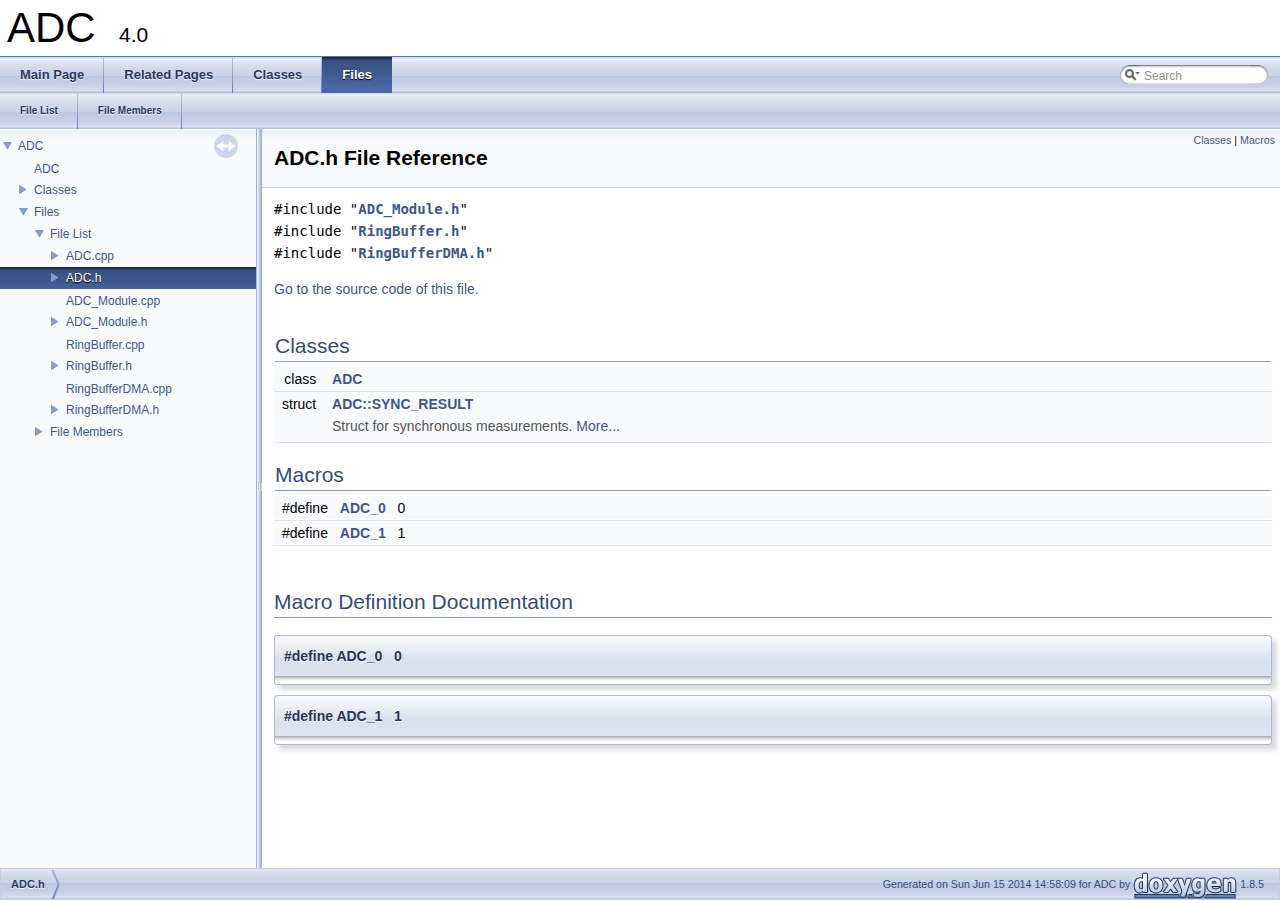
<file: libraries/ADC/doxygen/html/_a_d_c_8h.html>
<!DOCTYPE html PUBLIC "-//W3C//DTD XHTML 1.0 Transitional//EN" "http://www.w3.org/TR/xhtml1/DTD/xhtml1-transitional.dtd">
<html xmlns="http://www.w3.org/1999/xhtml">
<head>
<meta http-equiv="Content-Type" content="text/xhtml;charset=UTF-8"/>
<meta http-equiv="X-UA-Compatible" content="IE=9"/>
<meta name="generator" content="Doxygen 1.8.5"/>
<title>ADC: ADC.h File Reference</title>
<link href="tabs.css" rel="stylesheet" type="text/css"/>
<script type="text/javascript" src="jquery.js"></script>
<script type="text/javascript" src="dynsections.js"></script>
<link href="navtree.css" rel="stylesheet" type="text/css"/>
<script type="text/javascript" src="resize.js"></script>
<script type="text/javascript" src="navtree.js"></script>
<script type="text/javascript">
  $(document).ready(initResizable);
  $(window).load(resizeHeight);
</script>
<link href="search/search.css" rel="stylesheet" type="text/css"/>
<script type="text/javascript" src="search/search.js"></script>
<script type="text/javascript">
  $(document).ready(function() { searchBox.OnSelectItem(0); });
</script>
<link href="doxygen.css" rel="stylesheet" type="text/css" />
</head>
<body>
<div id="top"><!-- do not remove this div, it is closed by doxygen! -->
<div id="titlearea">
<table cellspacing="0" cellpadding="0">
 <tbody>
 <tr style="height: 56px;">
  <td style="padding-left: 0.5em;">
   <div id="projectname">ADC
   &#160;<span id="projectnumber">4.0</span>
   </div>
  </td>
 </tr>
 </tbody>
</table>
</div>
<!-- end header part -->
<!-- Generated by Doxygen 1.8.5 -->
<script type="text/javascript">
var searchBox = new SearchBox("searchBox", "search",false,'Search');
</script>
  <div id="navrow1" class="tabs">
    <ul class="tablist">
      <li><a href="index.html"><span>Main&#160;Page</span></a></li>
      <li><a href="pages.html"><span>Related&#160;Pages</span></a></li>
      <li><a href="annotated.html"><span>Classes</span></a></li>
      <li class="current"><a href="files.html"><span>Files</span></a></li>
      <li>
        <div id="MSearchBox" class="MSearchBoxInactive">
        <span class="left">
          <img id="MSearchSelect" src="search/mag_sel.png"
               onmouseover="return searchBox.OnSearchSelectShow()"
               onmouseout="return searchBox.OnSearchSelectHide()"
               alt=""/>
          <input type="text" id="MSearchField" value="Search" accesskey="S"
               onfocus="searchBox.OnSearchFieldFocus(true)" 
               onblur="searchBox.OnSearchFieldFocus(false)" 
               onkeyup="searchBox.OnSearchFieldChange(event)"/>
          </span><span class="right">
            <a id="MSearchClose" href="javascript:searchBox.CloseResultsWindow()"><img id="MSearchCloseImg" border="0" src="search/close.png" alt=""/></a>
          </span>
        </div>
      </li>
    </ul>
  </div>
  <div id="navrow2" class="tabs2">
    <ul class="tablist">
      <li><a href="files.html"><span>File&#160;List</span></a></li>
      <li><a href="globals.html"><span>File&#160;Members</span></a></li>
    </ul>
  </div>
</div><!-- top -->
<div id="side-nav" class="ui-resizable side-nav-resizable">
  <div id="nav-tree">
    <div id="nav-tree-contents">
      <div id="nav-sync" class="sync"></div>
    </div>
  </div>
  <div id="splitbar" style="-moz-user-select:none;" 
       class="ui-resizable-handle">
  </div>
</div>
<script type="text/javascript">
$(document).ready(function(){initNavTree('_a_d_c_8h.html','');});
</script>
<div id="doc-content">
<!-- window showing the filter options -->
<div id="MSearchSelectWindow"
     onmouseover="return searchBox.OnSearchSelectShow()"
     onmouseout="return searchBox.OnSearchSelectHide()"
     onkeydown="return searchBox.OnSearchSelectKey(event)">
<a class="SelectItem" href="javascript:void(0)" onclick="searchBox.OnSelectItem(0)"><span class="SelectionMark">&#160;</span>All</a><a class="SelectItem" href="javascript:void(0)" onclick="searchBox.OnSelectItem(1)"><span class="SelectionMark">&#160;</span>Classes</a><a class="SelectItem" href="javascript:void(0)" onclick="searchBox.OnSelectItem(2)"><span class="SelectionMark">&#160;</span>Files</a><a class="SelectItem" href="javascript:void(0)" onclick="searchBox.OnSelectItem(3)"><span class="SelectionMark">&#160;</span>Functions</a><a class="SelectItem" href="javascript:void(0)" onclick="searchBox.OnSelectItem(4)"><span class="SelectionMark">&#160;</span>Variables</a><a class="SelectItem" href="javascript:void(0)" onclick="searchBox.OnSelectItem(5)"><span class="SelectionMark">&#160;</span>Typedefs</a><a class="SelectItem" href="javascript:void(0)" onclick="searchBox.OnSelectItem(6)"><span class="SelectionMark">&#160;</span>Friends</a><a class="SelectItem" href="javascript:void(0)" onclick="searchBox.OnSelectItem(7)"><span class="SelectionMark">&#160;</span>Macros</a><a class="SelectItem" href="javascript:void(0)" onclick="searchBox.OnSelectItem(8)"><span class="SelectionMark">&#160;</span>Pages</a></div>

<!-- iframe showing the search results (closed by default) -->
<div id="MSearchResultsWindow">
<iframe src="javascript:void(0)" frameborder="0" 
        name="MSearchResults" id="MSearchResults">
</iframe>
</div>

<div class="header">
  <div class="summary">
<a href="#nested-classes">Classes</a> &#124;
<a href="#define-members">Macros</a>  </div>
  <div class="headertitle">
<div class="title">ADC.h File Reference</div>  </div>
</div><!--header-->
<div class="contents">
<div class="textblock"><code>#include &quot;<a class="el" href="_a_d_c___module_8h_source.html">ADC_Module.h</a>&quot;</code><br/>
<code>#include &quot;<a class="el" href="_ring_buffer_8h_source.html">RingBuffer.h</a>&quot;</code><br/>
<code>#include &quot;<a class="el" href="_ring_buffer_d_m_a_8h_source.html">RingBufferDMA.h</a>&quot;</code><br/>
</div>
<p><a href="_a_d_c_8h_source.html">Go to the source code of this file.</a></p>
<table class="memberdecls">
<tr class="heading"><td colspan="2"><h2 class="groupheader"><a name="nested-classes"></a>
Classes</h2></td></tr>
<tr class="memitem:"><td class="memItemLeft" align="right" valign="top">class &#160;</td><td class="memItemRight" valign="bottom"><a class="el" href="class_a_d_c.html">ADC</a></td></tr>
<tr class="separator:"><td class="memSeparator" colspan="2">&#160;</td></tr>
<tr class="memitem:"><td class="memItemLeft" align="right" valign="top">struct &#160;</td><td class="memItemRight" valign="bottom"><a class="el" href="struct_a_d_c_1_1_s_y_n_c___r_e_s_u_l_t.html">ADC::SYNC_RESULT</a></td></tr>
<tr class="memdesc:"><td class="mdescLeft">&#160;</td><td class="mdescRight">Struct for synchronous measurements.  <a href="struct_a_d_c_1_1_s_y_n_c___r_e_s_u_l_t.html#details">More...</a><br/></td></tr>
<tr class="separator:"><td class="memSeparator" colspan="2">&#160;</td></tr>
</table><table class="memberdecls">
<tr class="heading"><td colspan="2"><h2 class="groupheader"><a name="define-members"></a>
Macros</h2></td></tr>
<tr class="memitem:a5cbcaa568e20fcd4cc9325927d370860"><td class="memItemLeft" align="right" valign="top">#define&#160;</td><td class="memItemRight" valign="bottom"><a class="el" href="_a_d_c_8h.html#a5cbcaa568e20fcd4cc9325927d370860">ADC_0</a>&#160;&#160;&#160;0</td></tr>
<tr class="separator:a5cbcaa568e20fcd4cc9325927d370860"><td class="memSeparator" colspan="2">&#160;</td></tr>
<tr class="memitem:a3d767e16f12a6ee542079f3c9677192c"><td class="memItemLeft" align="right" valign="top">#define&#160;</td><td class="memItemRight" valign="bottom"><a class="el" href="_a_d_c_8h.html#a3d767e16f12a6ee542079f3c9677192c">ADC_1</a>&#160;&#160;&#160;1</td></tr>
<tr class="separator:a3d767e16f12a6ee542079f3c9677192c"><td class="memSeparator" colspan="2">&#160;</td></tr>
</table>
<h2 class="groupheader">Macro Definition Documentation</h2>
<a class="anchor" id="a5cbcaa568e20fcd4cc9325927d370860"></a>
<div class="memitem">
<div class="memproto">
      <table class="memname">
        <tr>
          <td class="memname">#define ADC_0&#160;&#160;&#160;0</td>
        </tr>
      </table>
</div><div class="memdoc">

</div>
</div>
<a class="anchor" id="a3d767e16f12a6ee542079f3c9677192c"></a>
<div class="memitem">
<div class="memproto">
      <table class="memname">
        <tr>
          <td class="memname">#define ADC_1&#160;&#160;&#160;1</td>
        </tr>
      </table>
</div><div class="memdoc">

</div>
</div>
</div><!-- contents -->
</div><!-- doc-content -->
<!-- start footer part -->
<div id="nav-path" class="navpath"><!-- id is needed for treeview function! -->
  <ul>
    <li class="navelem"><a class="el" href="_a_d_c_8h.html">ADC.h</a></li>
    <li class="footer">Generated on Sun Jun 15 2014 14:58:09 for ADC by
    <a href="http://www.doxygen.org/index.html">
    <img class="footer" src="doxygen.png" alt="doxygen"/></a> 1.8.5 </li>
  </ul>
</div>
</body>
</html>
</file>
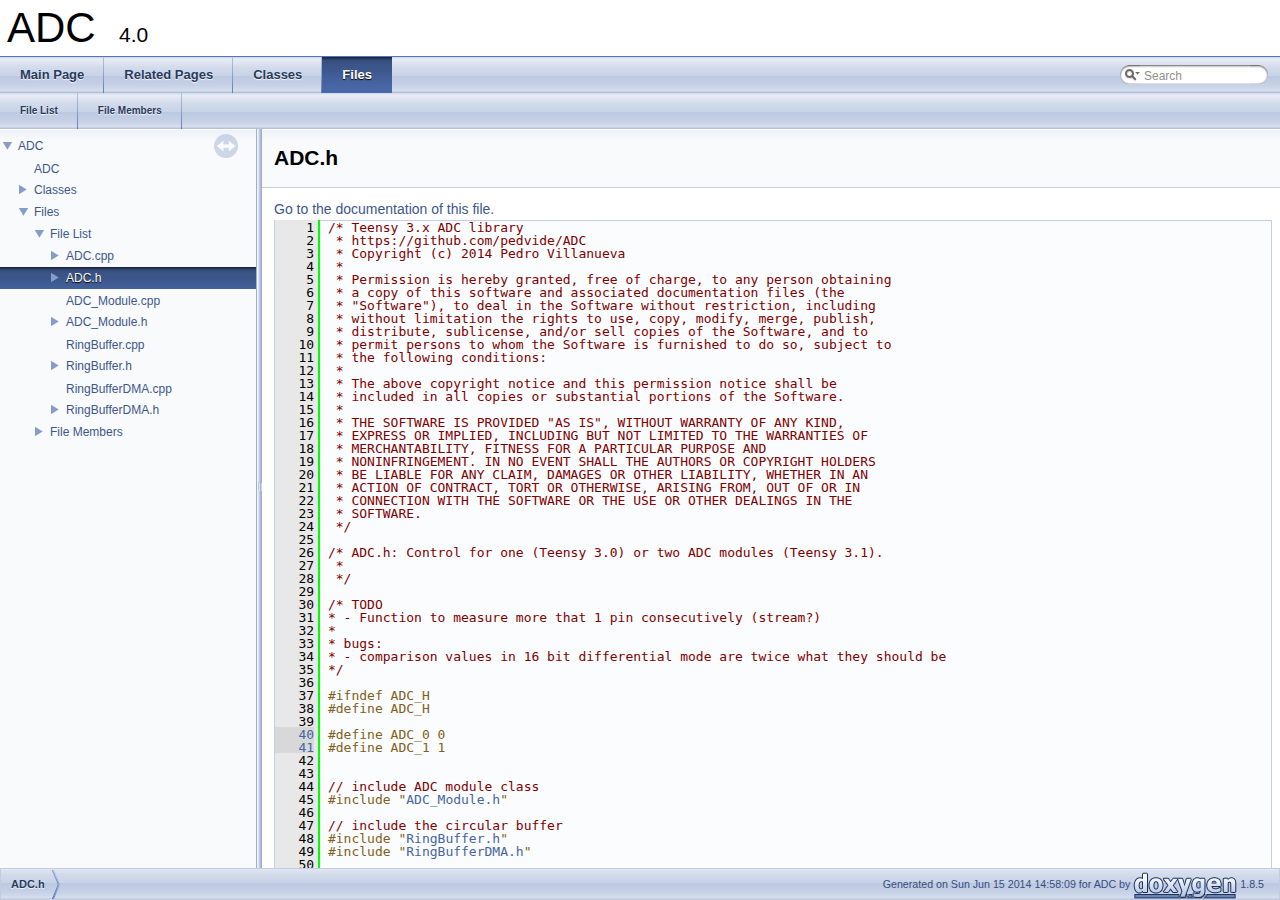
<file: libraries/ADC/doxygen/html/_a_d_c_8h_source.html>
<!DOCTYPE html PUBLIC "-//W3C//DTD XHTML 1.0 Transitional//EN" "http://www.w3.org/TR/xhtml1/DTD/xhtml1-transitional.dtd">
<html xmlns="http://www.w3.org/1999/xhtml">
<head>
<meta http-equiv="Content-Type" content="text/xhtml;charset=UTF-8"/>
<meta http-equiv="X-UA-Compatible" content="IE=9"/>
<meta name="generator" content="Doxygen 1.8.5"/>
<title>ADC: ADC.h Source File</title>
<link href="tabs.css" rel="stylesheet" type="text/css"/>
<script type="text/javascript" src="jquery.js"></script>
<script type="text/javascript" src="dynsections.js"></script>
<link href="navtree.css" rel="stylesheet" type="text/css"/>
<script type="text/javascript" src="resize.js"></script>
<script type="text/javascript" src="navtree.js"></script>
<script type="text/javascript">
  $(document).ready(initResizable);
  $(window).load(resizeHeight);
</script>
<link href="search/search.css" rel="stylesheet" type="text/css"/>
<script type="text/javascript" src="search/search.js"></script>
<script type="text/javascript">
  $(document).ready(function() { searchBox.OnSelectItem(0); });
</script>
<link href="doxygen.css" rel="stylesheet" type="text/css" />
</head>
<body>
<div id="top"><!-- do not remove this div, it is closed by doxygen! -->
<div id="titlearea">
<table cellspacing="0" cellpadding="0">
 <tbody>
 <tr style="height: 56px;">
  <td style="padding-left: 0.5em;">
   <div id="projectname">ADC
   &#160;<span id="projectnumber">4.0</span>
   </div>
  </td>
 </tr>
 </tbody>
</table>
</div>
<!-- end header part -->
<!-- Generated by Doxygen 1.8.5 -->
<script type="text/javascript">
var searchBox = new SearchBox("searchBox", "search",false,'Search');
</script>
  <div id="navrow1" class="tabs">
    <ul class="tablist">
      <li><a href="index.html"><span>Main&#160;Page</span></a></li>
      <li><a href="pages.html"><span>Related&#160;Pages</span></a></li>
      <li><a href="annotated.html"><span>Classes</span></a></li>
      <li class="current"><a href="files.html"><span>Files</span></a></li>
      <li>
        <div id="MSearchBox" class="MSearchBoxInactive">
        <span class="left">
          <img id="MSearchSelect" src="search/mag_sel.png"
               onmouseover="return searchBox.OnSearchSelectShow()"
               onmouseout="return searchBox.OnSearchSelectHide()"
               alt=""/>
          <input type="text" id="MSearchField" value="Search" accesskey="S"
               onfocus="searchBox.OnSearchFieldFocus(true)" 
               onblur="searchBox.OnSearchFieldFocus(false)" 
               onkeyup="searchBox.OnSearchFieldChange(event)"/>
          </span><span class="right">
            <a id="MSearchClose" href="javascript:searchBox.CloseResultsWindow()"><img id="MSearchCloseImg" border="0" src="search/close.png" alt=""/></a>
          </span>
        </div>
      </li>
    </ul>
  </div>
  <div id="navrow2" class="tabs2">
    <ul class="tablist">
      <li><a href="files.html"><span>File&#160;List</span></a></li>
      <li><a href="globals.html"><span>File&#160;Members</span></a></li>
    </ul>
  </div>
</div><!-- top -->
<div id="side-nav" class="ui-resizable side-nav-resizable">
  <div id="nav-tree">
    <div id="nav-tree-contents">
      <div id="nav-sync" class="sync"></div>
    </div>
  </div>
  <div id="splitbar" style="-moz-user-select:none;" 
       class="ui-resizable-handle">
  </div>
</div>
<script type="text/javascript">
$(document).ready(function(){initNavTree('_a_d_c_8h_source.html','');});
</script>
<div id="doc-content">
<!-- window showing the filter options -->
<div id="MSearchSelectWindow"
     onmouseover="return searchBox.OnSearchSelectShow()"
     onmouseout="return searchBox.OnSearchSelectHide()"
     onkeydown="return searchBox.OnSearchSelectKey(event)">
<a class="SelectItem" href="javascript:void(0)" onclick="searchBox.OnSelectItem(0)"><span class="SelectionMark">&#160;</span>All</a><a class="SelectItem" href="javascript:void(0)" onclick="searchBox.OnSelectItem(1)"><span class="SelectionMark">&#160;</span>Classes</a><a class="SelectItem" href="javascript:void(0)" onclick="searchBox.OnSelectItem(2)"><span class="SelectionMark">&#160;</span>Files</a><a class="SelectItem" href="javascript:void(0)" onclick="searchBox.OnSelectItem(3)"><span class="SelectionMark">&#160;</span>Functions</a><a class="SelectItem" href="javascript:void(0)" onclick="searchBox.OnSelectItem(4)"><span class="SelectionMark">&#160;</span>Variables</a><a class="SelectItem" href="javascript:void(0)" onclick="searchBox.OnSelectItem(5)"><span class="SelectionMark">&#160;</span>Typedefs</a><a class="SelectItem" href="javascript:void(0)" onclick="searchBox.OnSelectItem(6)"><span class="SelectionMark">&#160;</span>Friends</a><a class="SelectItem" href="javascript:void(0)" onclick="searchBox.OnSelectItem(7)"><span class="SelectionMark">&#160;</span>Macros</a><a class="SelectItem" href="javascript:void(0)" onclick="searchBox.OnSelectItem(8)"><span class="SelectionMark">&#160;</span>Pages</a></div>

<!-- iframe showing the search results (closed by default) -->
<div id="MSearchResultsWindow">
<iframe src="javascript:void(0)" frameborder="0" 
        name="MSearchResults" id="MSearchResults">
</iframe>
</div>

<div class="header">
  <div class="headertitle">
<div class="title">ADC.h</div>  </div>
</div><!--header-->
<div class="contents">
<a href="_a_d_c_8h.html">Go to the documentation of this file.</a><div class="fragment"><div class="line"><a name="l00001"></a><span class="lineno">    1</span>&#160;<span class="comment">/* Teensy 3.x ADC library</span></div>
<div class="line"><a name="l00002"></a><span class="lineno">    2</span>&#160;<span class="comment"> * https://github.com/pedvide/ADC</span></div>
<div class="line"><a name="l00003"></a><span class="lineno">    3</span>&#160;<span class="comment"> * Copyright (c) 2014 Pedro Villanueva</span></div>
<div class="line"><a name="l00004"></a><span class="lineno">    4</span>&#160;<span class="comment"> *</span></div>
<div class="line"><a name="l00005"></a><span class="lineno">    5</span>&#160;<span class="comment"> * Permission is hereby granted, free of charge, to any person obtaining</span></div>
<div class="line"><a name="l00006"></a><span class="lineno">    6</span>&#160;<span class="comment"> * a copy of this software and associated documentation files (the</span></div>
<div class="line"><a name="l00007"></a><span class="lineno">    7</span>&#160;<span class="comment"> * &quot;Software&quot;), to deal in the Software without restriction, including</span></div>
<div class="line"><a name="l00008"></a><span class="lineno">    8</span>&#160;<span class="comment"> * without limitation the rights to use, copy, modify, merge, publish,</span></div>
<div class="line"><a name="l00009"></a><span class="lineno">    9</span>&#160;<span class="comment"> * distribute, sublicense, and/or sell copies of the Software, and to</span></div>
<div class="line"><a name="l00010"></a><span class="lineno">   10</span>&#160;<span class="comment"> * permit persons to whom the Software is furnished to do so, subject to</span></div>
<div class="line"><a name="l00011"></a><span class="lineno">   11</span>&#160;<span class="comment"> * the following conditions:</span></div>
<div class="line"><a name="l00012"></a><span class="lineno">   12</span>&#160;<span class="comment"> *</span></div>
<div class="line"><a name="l00013"></a><span class="lineno">   13</span>&#160;<span class="comment"> * The above copyright notice and this permission notice shall be</span></div>
<div class="line"><a name="l00014"></a><span class="lineno">   14</span>&#160;<span class="comment"> * included in all copies or substantial portions of the Software.</span></div>
<div class="line"><a name="l00015"></a><span class="lineno">   15</span>&#160;<span class="comment"> *</span></div>
<div class="line"><a name="l00016"></a><span class="lineno">   16</span>&#160;<span class="comment"> * THE SOFTWARE IS PROVIDED &quot;AS IS&quot;, WITHOUT WARRANTY OF ANY KIND,</span></div>
<div class="line"><a name="l00017"></a><span class="lineno">   17</span>&#160;<span class="comment"> * EXPRESS OR IMPLIED, INCLUDING BUT NOT LIMITED TO THE WARRANTIES OF</span></div>
<div class="line"><a name="l00018"></a><span class="lineno">   18</span>&#160;<span class="comment"> * MERCHANTABILITY, FITNESS FOR A PARTICULAR PURPOSE AND</span></div>
<div class="line"><a name="l00019"></a><span class="lineno">   19</span>&#160;<span class="comment"> * NONINFRINGEMENT. IN NO EVENT SHALL THE AUTHORS OR COPYRIGHT HOLDERS</span></div>
<div class="line"><a name="l00020"></a><span class="lineno">   20</span>&#160;<span class="comment"> * BE LIABLE FOR ANY CLAIM, DAMAGES OR OTHER LIABILITY, WHETHER IN AN</span></div>
<div class="line"><a name="l00021"></a><span class="lineno">   21</span>&#160;<span class="comment"> * ACTION OF CONTRACT, TORT OR OTHERWISE, ARISING FROM, OUT OF OR IN</span></div>
<div class="line"><a name="l00022"></a><span class="lineno">   22</span>&#160;<span class="comment"> * CONNECTION WITH THE SOFTWARE OR THE USE OR OTHER DEALINGS IN THE</span></div>
<div class="line"><a name="l00023"></a><span class="lineno">   23</span>&#160;<span class="comment"> * SOFTWARE.</span></div>
<div class="line"><a name="l00024"></a><span class="lineno">   24</span>&#160;<span class="comment"> */</span></div>
<div class="line"><a name="l00025"></a><span class="lineno">   25</span>&#160;</div>
<div class="line"><a name="l00026"></a><span class="lineno">   26</span>&#160;<span class="comment">/* ADC.h: Control for one (Teensy 3.0) or two ADC modules (Teensy 3.1).</span></div>
<div class="line"><a name="l00027"></a><span class="lineno">   27</span>&#160;<span class="comment"> *</span></div>
<div class="line"><a name="l00028"></a><span class="lineno">   28</span>&#160;<span class="comment"> */</span></div>
<div class="line"><a name="l00029"></a><span class="lineno">   29</span>&#160;</div>
<div class="line"><a name="l00030"></a><span class="lineno">   30</span>&#160;<span class="comment">/* TODO</span></div>
<div class="line"><a name="l00031"></a><span class="lineno">   31</span>&#160;<span class="comment">* - Function to measure more that 1 pin consecutively (stream?)</span></div>
<div class="line"><a name="l00032"></a><span class="lineno">   32</span>&#160;<span class="comment">*</span></div>
<div class="line"><a name="l00033"></a><span class="lineno">   33</span>&#160;<span class="comment">* bugs:</span></div>
<div class="line"><a name="l00034"></a><span class="lineno">   34</span>&#160;<span class="comment">* - comparison values in 16 bit differential mode are twice what they should be</span></div>
<div class="line"><a name="l00035"></a><span class="lineno">   35</span>&#160;<span class="comment">*/</span></div>
<div class="line"><a name="l00036"></a><span class="lineno">   36</span>&#160;</div>
<div class="line"><a name="l00037"></a><span class="lineno">   37</span>&#160;<span class="preprocessor">#ifndef ADC_H</span></div>
<div class="line"><a name="l00038"></a><span class="lineno">   38</span>&#160;<span class="preprocessor"></span><span class="preprocessor">#define ADC_H</span></div>
<div class="line"><a name="l00039"></a><span class="lineno">   39</span>&#160;<span class="preprocessor"></span></div>
<div class="line"><a name="l00040"></a><span class="lineno"><a class="line" href="_a_d_c_8h.html#a5cbcaa568e20fcd4cc9325927d370860">   40</a></span>&#160;<span class="preprocessor">#define ADC_0 0</span></div>
<div class="line"><a name="l00041"></a><span class="lineno"><a class="line" href="_a_d_c_8h.html#a3d767e16f12a6ee542079f3c9677192c">   41</a></span>&#160;<span class="preprocessor"></span><span class="preprocessor">#define ADC_1 1</span></div>
<div class="line"><a name="l00042"></a><span class="lineno">   42</span>&#160;<span class="preprocessor"></span></div>
<div class="line"><a name="l00043"></a><span class="lineno">   43</span>&#160;</div>
<div class="line"><a name="l00044"></a><span class="lineno">   44</span>&#160;<span class="comment">// include ADC module class</span></div>
<div class="line"><a name="l00045"></a><span class="lineno">   45</span>&#160;<span class="preprocessor">#include &quot;<a class="code" href="_a_d_c___module_8h.html">ADC_Module.h</a>&quot;</span></div>
<div class="line"><a name="l00046"></a><span class="lineno">   46</span>&#160;</div>
<div class="line"><a name="l00047"></a><span class="lineno">   47</span>&#160;<span class="comment">// include the circular buffer</span></div>
<div class="line"><a name="l00048"></a><span class="lineno">   48</span>&#160;<span class="preprocessor">#include &quot;<a class="code" href="_ring_buffer_8h.html">RingBuffer.h</a>&quot;</span></div>
<div class="line"><a name="l00049"></a><span class="lineno">   49</span>&#160;<span class="preprocessor">#include &quot;<a class="code" href="_ring_buffer_d_m_a_8h.html">RingBufferDMA.h</a>&quot;</span></div>
<div class="line"><a name="l00050"></a><span class="lineno">   50</span>&#160;</div>
<div class="line"><a name="l00051"></a><span class="lineno">   51</span>&#160;<span class="comment">// dma assigment</span></div>
<div class="line"><a name="l00052"></a><span class="lineno">   52</span>&#160;<span class="comment">//#include &quot;DMAControl.h&quot;</span></div>
<div class="line"><a name="l00053"></a><span class="lineno">   53</span>&#160;</div>
<div class="line"><a name="l00054"></a><span class="lineno">   54</span>&#160;</div>
<div class="line"><a name="l00055"></a><span class="lineno">   55</span>&#160;<span class="preprocessor">#ifdef __cplusplus</span></div>
<div class="line"><a name="l00056"></a><span class="lineno">   56</span>&#160;<span class="preprocessor"></span><span class="keyword">extern</span> <span class="stringliteral">&quot;C&quot;</span> {</div>
<div class="line"><a name="l00057"></a><span class="lineno">   57</span>&#160;<span class="preprocessor">#endif</span></div>
<div class="line"><a name="l00058"></a><span class="lineno">   58</span>&#160;<span class="preprocessor"></span></div>
<div class="line"><a name="l00062"></a><span class="lineno"><a class="line" href="class_a_d_c.html">   62</a></span>&#160;<span class="keyword">class </span><a class="code" href="class_a_d_c.html">ADC</a></div>
<div class="line"><a name="l00063"></a><span class="lineno">   63</span>&#160;{</div>
<div class="line"><a name="l00064"></a><span class="lineno">   64</span>&#160;    <span class="keyword">public</span>:</div>
<div class="line"><a name="l00065"></a><span class="lineno">   65</span>&#160;</div>
<div class="line"><a name="l00067"></a><span class="lineno">   67</span>&#160;        <a class="code" href="class_a_d_c.html#a60b6e21403b1f30984f63832c0562960">ADC</a>();</div>
<div class="line"><a name="l00068"></a><span class="lineno">   68</span>&#160;</div>
<div class="line"><a name="l00069"></a><span class="lineno">   69</span>&#160;</div>
<div class="line"><a name="l00070"></a><span class="lineno">   70</span>&#160;        <span class="comment">// create both adc objects</span></div>
<div class="line"><a name="l00071"></a><span class="lineno">   71</span>&#160;</div>
<div class="line"><a name="l00073"></a><span class="lineno"><a class="line" href="class_a_d_c.html#a5ae17e83b7da013c9ea1502f3d3d8ec8">   73</a></span>&#160;        <span class="keyword">static</span> <a class="code" href="class_a_d_c___module.html">ADC_Module</a> *<a class="code" href="class_a_d_c.html#a5ae17e83b7da013c9ea1502f3d3d8ec8">adc0</a>; <span class="comment">// adc object</span></div>
<div class="line"><a name="l00074"></a><span class="lineno">   74</span>&#160;<span class="preprocessor">        #if defined(__MK20DX256__)</span></div>
<div class="line"><a name="l00075"></a><span class="lineno">   75</span>&#160;<span class="preprocessor"></span>        <span class="keyword">static</span> <a class="code" href="class_a_d_c___module.html">ADC_Module</a> *adc1; <span class="comment">// adc object</span></div>
<div class="line"><a name="l00077"></a><span class="lineno">   77</span>&#160;<span class="preprocessor">        #endif</span></div>
<div class="line"><a name="l00078"></a><span class="lineno">   78</span>&#160;<span class="preprocessor"></span></div>
<div class="line"><a name="l00079"></a><span class="lineno">   79</span>&#160;</div>
<div class="line"><a name="l00081"></a><span class="lineno">   81</span>&#160;</div>
<div class="line"><a name="l00083"></a><span class="lineno">   83</span>&#160;</div>
<div class="line"><a name="l00088"></a><span class="lineno">   88</span>&#160;        <span class="keywordtype">void</span> <a class="code" href="class_a_d_c.html#ae66fb96c6b11156d714315ce6380e8b0">setReference</a>(uint8_t type, int8_t adc_num = -1);</div>
<div class="line"><a name="l00089"></a><span class="lineno">   89</span>&#160;</div>
<div class="line"><a name="l00090"></a><span class="lineno">   90</span>&#160;</div>
<div class="line"><a name="l00092"></a><span class="lineno">   92</span>&#160;</div>
<div class="line"><a name="l00101"></a><span class="lineno">  101</span>&#160;        <span class="keywordtype">void</span> <a class="code" href="class_a_d_c.html#afb4cead11eaa367165b40c8afc62e23d">setResolution</a>(uint8_t bits, int8_t adc_num = -1);</div>
<div class="line"><a name="l00102"></a><span class="lineno">  102</span>&#160;</div>
<div class="line"><a name="l00104"></a><span class="lineno">  104</span>&#160;        uint8_t <a class="code" href="class_a_d_c.html#a7280bdee747b978de83923fcfa90cba1">getResolution</a>(int8_t adc_num = -1);</div>
<div class="line"><a name="l00105"></a><span class="lineno">  105</span>&#160;</div>
<div class="line"><a name="l00107"></a><span class="lineno">  107</span>&#160;        uint32_t <a class="code" href="class_a_d_c.html#a45c14b6ec1e956d12f34a99354559a43">getMaxValue</a>(int8_t adc_num = -1);</div>
<div class="line"><a name="l00108"></a><span class="lineno">  108</span>&#160;</div>
<div class="line"><a name="l00109"></a><span class="lineno">  109</span>&#160;</div>
<div class="line"><a name="l00111"></a><span class="lineno">  111</span>&#160;</div>
<div class="line"><a name="l00122"></a><span class="lineno">  122</span>&#160;        <span class="keywordtype">void</span> <a class="code" href="class_a_d_c.html#a004d0b11f4bf0ad8328fdf1a7e2897b0">setConversionSpeed</a>(uint8_t speed, int8_t adc_num = -1);</div>
<div class="line"><a name="l00123"></a><span class="lineno">  123</span>&#160;</div>
<div class="line"><a name="l00124"></a><span class="lineno">  124</span>&#160;</div>
<div class="line"><a name="l00126"></a><span class="lineno">  126</span>&#160;</div>
<div class="line"><a name="l00135"></a><span class="lineno">  135</span>&#160;        <span class="keywordtype">void</span> <a class="code" href="class_a_d_c.html#a6e01908bf556b00a73023eaddfe8e67f">setSamplingSpeed</a>(uint8_t speed, int8_t adc_num = -1);</div>
<div class="line"><a name="l00136"></a><span class="lineno">  136</span>&#160;</div>
<div class="line"><a name="l00137"></a><span class="lineno">  137</span>&#160;</div>
<div class="line"><a name="l00139"></a><span class="lineno">  139</span>&#160;</div>
<div class="line"><a name="l00142"></a><span class="lineno">  142</span>&#160;        <span class="keywordtype">void</span> <a class="code" href="class_a_d_c.html#a6fd39809addc247f13004687d201003d">setAveraging</a>(uint8_t num, int8_t adc_num = -1);</div>
<div class="line"><a name="l00143"></a><span class="lineno">  143</span>&#160;</div>
<div class="line"><a name="l00144"></a><span class="lineno">  144</span>&#160;</div>
<div class="line"><a name="l00146"></a><span class="lineno">  146</span>&#160;</div>
<div class="line"><a name="l00149"></a><span class="lineno">  149</span>&#160;        <span class="keywordtype">void</span> <a class="code" href="class_a_d_c.html#a55c8f57d2b3be4eb1216d45f652bc9c0">enableInterrupts</a>(int8_t adc_num = -1);</div>
<div class="line"><a name="l00150"></a><span class="lineno">  150</span>&#160;</div>
<div class="line"><a name="l00152"></a><span class="lineno">  152</span>&#160;        <span class="keywordtype">void</span> <a class="code" href="class_a_d_c.html#a269ea8bf6891c3095eea3b9d6decce67">disableInterrupts</a>(int8_t adc_num = -1);</div>
<div class="line"><a name="l00153"></a><span class="lineno">  153</span>&#160;</div>
<div class="line"><a name="l00154"></a><span class="lineno">  154</span>&#160;</div>
<div class="line"><a name="l00156"></a><span class="lineno">  156</span>&#160;</div>
<div class="line"><a name="l00159"></a><span class="lineno">  159</span>&#160;        <span class="keywordtype">void</span> <a class="code" href="class_a_d_c.html#a1bc9f7f1a0be0e38e9e6f517db8b2da7">enableDMA</a>(int8_t adc_num = -1);</div>
<div class="line"><a name="l00160"></a><span class="lineno">  160</span>&#160;</div>
<div class="line"><a name="l00162"></a><span class="lineno">  162</span>&#160;        <span class="keywordtype">void</span> <a class="code" href="class_a_d_c.html#ac53578061bc8bbbd1652b718c6032d07">disableDMA</a>(int8_t adc_num = -1);</div>
<div class="line"><a name="l00163"></a><span class="lineno">  163</span>&#160;</div>
<div class="line"><a name="l00164"></a><span class="lineno">  164</span>&#160;</div>
<div class="line"><a name="l00166"></a><span class="lineno">  166</span>&#160;</div>
<div class="line"><a name="l00171"></a><span class="lineno">  171</span>&#160;        <span class="keywordtype">void</span> <a class="code" href="class_a_d_c.html#a1987df39ccda1ce923eca878b3816383">enableCompare</a>(int16_t compValue, <span class="keywordtype">bool</span> greaterThan, int8_t adc_num = -1);</div>
<div class="line"><a name="l00172"></a><span class="lineno">  172</span>&#160;</div>
<div class="line"><a name="l00174"></a><span class="lineno">  174</span>&#160;</div>
<div class="line"><a name="l00180"></a><span class="lineno">  180</span>&#160;        <span class="keywordtype">void</span> <a class="code" href="class_a_d_c.html#aa5b39a0ee459618f6b95cf4e48f77528">enableCompareRange</a>(int16_t lowerLimit, int16_t upperLimit, <span class="keywordtype">bool</span> insideRange, <span class="keywordtype">bool</span> inclusive, int8_t adc_num = -1);</div>
<div class="line"><a name="l00181"></a><span class="lineno">  181</span>&#160;</div>
<div class="line"><a name="l00183"></a><span class="lineno">  183</span>&#160;        <span class="keywordtype">void</span> <a class="code" href="class_a_d_c.html#a3f511deae378e46a4a9ec80af90bf723">disableCompare</a>(int8_t adc_num = -1);</div>
<div class="line"><a name="l00184"></a><span class="lineno">  184</span>&#160;</div>
<div class="line"><a name="l00185"></a><span class="lineno">  185</span>&#160;</div>
<div class="line"><a name="l00187"></a><span class="lineno">  187</span>&#160;</div>
<div class="line"><a name="l00192"></a><span class="lineno">  192</span>&#160;        <span class="keywordtype">void</span> <a class="code" href="class_a_d_c.html#ace2f33764eff19fca2b1bea444a14819">enablePGA</a>(uint8_t gain, int8_t adc_num = -1);</div>
<div class="line"><a name="l00193"></a><span class="lineno">  193</span>&#160;</div>
<div class="line"><a name="l00195"></a><span class="lineno">  195</span>&#160;</div>
<div class="line"><a name="l00197"></a><span class="lineno">  197</span>&#160;        uint8_t <a class="code" href="class_a_d_c.html#aaea8da73b589edbd9e3e501c1e11c398">getPGA</a>(int8_t adc_num = -1);</div>
<div class="line"><a name="l00198"></a><span class="lineno">  198</span>&#160;</div>
<div class="line"><a name="l00200"></a><span class="lineno">  200</span>&#160;        <span class="keywordtype">void</span> <a class="code" href="class_a_d_c.html#ab9cb3e1c0ee39b45b4b84630606d85e1">disablePGA</a>(int8_t adc_num = -1);</div>
<div class="line"><a name="l00201"></a><span class="lineno">  201</span>&#160;</div>
<div class="line"><a name="l00202"></a><span class="lineno">  202</span>&#160;</div>
<div class="line"><a name="l00203"></a><span class="lineno">  203</span>&#160;</div>
<div class="line"><a name="l00205"></a><span class="lineno">  205</span>&#160;</div>
<div class="line"><a name="l00207"></a><span class="lineno">  207</span>&#160;        <span class="keywordtype">bool</span> <a class="code" href="class_a_d_c.html#a564c5be3181c2b4ccca3fefc484832cb">isConverting</a>(int8_t adc_num = -1);</div>
<div class="line"><a name="l00208"></a><span class="lineno">  208</span>&#160;</div>
<div class="line"><a name="l00210"></a><span class="lineno">  210</span>&#160;</div>
<div class="line"><a name="l00215"></a><span class="lineno">  215</span>&#160;        <span class="keywordtype">bool</span> <a class="code" href="class_a_d_c.html#a5c508c2333310a834ca2f7cf59079807">isComplete</a>(int8_t adc_num = -1);</div>
<div class="line"><a name="l00216"></a><span class="lineno">  216</span>&#160;</div>
<div class="line"><a name="l00218"></a><span class="lineno">  218</span>&#160;        <span class="keywordtype">bool</span> <a class="code" href="class_a_d_c.html#a1bd89979194f6c9b0aa08463373aaa15">isDifferential</a>(int8_t adc_num = -1);</div>
<div class="line"><a name="l00219"></a><span class="lineno">  219</span>&#160;</div>
<div class="line"><a name="l00221"></a><span class="lineno">  221</span>&#160;        <span class="keywordtype">bool</span> <a class="code" href="class_a_d_c.html#a4bf6474dd2ec0b75269e8fdb268f2c03">isContinuous</a>(int8_t adc_num = -1);</div>
<div class="line"><a name="l00222"></a><span class="lineno">  222</span>&#160;</div>
<div class="line"><a name="l00223"></a><span class="lineno">  223</span>&#160;</div>
<div class="line"><a name="l00224"></a><span class="lineno">  224</span>&#160;</div>
<div class="line"><a name="l00226"></a><span class="lineno">  226</span>&#160;</div>
<div class="line"><a name="l00228"></a><span class="lineno">  228</span>&#160;</div>
<div class="line"><a name="l00234"></a><span class="lineno">  234</span>&#160;        <span class="keywordtype">int</span> <a class="code" href="class_a_d_c.html#aaf6079870b115d8b029d3613d44091dd">analogRead</a>(uint8_t pin, int8_t adc_num = -1);</div>
<div class="line"><a name="l00235"></a><span class="lineno">  235</span>&#160;</div>
<div class="line"><a name="l00237"></a><span class="lineno">  237</span>&#160;</div>
<div class="line"><a name="l00247"></a><span class="lineno">  247</span>&#160;        <span class="keywordtype">int</span> <a class="code" href="class_a_d_c.html#aec3464cdb697f89cf162813b00b2e965">analogReadDifferential</a>(uint8_t pinP, uint8_t pinN, int8_t adc_num = -1);</div>
<div class="line"><a name="l00248"></a><span class="lineno">  248</span>&#160;</div>
<div class="line"><a name="l00249"></a><span class="lineno">  249</span>&#160;</div>
<div class="line"><a name="l00251"></a><span class="lineno">  251</span>&#160;</div>
<div class="line"><a name="l00253"></a><span class="lineno">  253</span>&#160;</div>
<div class="line"><a name="l00257"></a><span class="lineno">  257</span>&#160;        <span class="keywordtype">int</span> <a class="code" href="class_a_d_c.html#ad7e03972aff4b6f517c33b44e3935adc">startSingleRead</a>(uint8_t pin, int8_t adc_num = -1);</div>
<div class="line"><a name="l00258"></a><span class="lineno">  258</span>&#160;</div>
<div class="line"><a name="l00260"></a><span class="lineno">  260</span>&#160;</div>
<div class="line"><a name="l00267"></a><span class="lineno">  267</span>&#160;        <span class="keywordtype">int</span> <a class="code" href="class_a_d_c.html#a71ca08292a2a9dfe0337d0c2ba5cab6d">startSingleDifferential</a>(uint8_t pinP, uint8_t pinN, int8_t adc_num = -1);</div>
<div class="line"><a name="l00268"></a><span class="lineno">  268</span>&#160;</div>
<div class="line"><a name="l00270"></a><span class="lineno">  270</span>&#160;</div>
<div class="line"><a name="l00273"></a><span class="lineno">  273</span>&#160;        <span class="keywordtype">int</span> <a class="code" href="class_a_d_c.html#aee7423bfcbb03465bb0bd1e3c6474452">readSingle</a>(int8_t adc_num = -1);</div>
<div class="line"><a name="l00274"></a><span class="lineno">  274</span>&#160;</div>
<div class="line"><a name="l00275"></a><span class="lineno">  275</span>&#160;</div>
<div class="line"><a name="l00276"></a><span class="lineno">  276</span>&#160;</div>
<div class="line"><a name="l00278"></a><span class="lineno">  278</span>&#160;</div>
<div class="line"><a name="l00280"></a><span class="lineno">  280</span>&#160;</div>
<div class="line"><a name="l00282"></a><span class="lineno">  282</span>&#160;        <span class="keywordtype">void</span> <a class="code" href="class_a_d_c.html#a26880802b2677ae59a3090340cee4fb0">startContinuous</a>(uint8_t pin, int8_t adc_num = -1);</div>
<div class="line"><a name="l00283"></a><span class="lineno">  283</span>&#160;</div>
<div class="line"><a name="l00285"></a><span class="lineno">  285</span>&#160;</div>
<div class="line"><a name="l00290"></a><span class="lineno">  290</span>&#160;        <span class="keywordtype">void</span> <a class="code" href="class_a_d_c.html#ac2f4928dbd50593404a63d0510af1296">startContinuousDifferential</a>(uint8_t pinP, uint8_t pinN, int8_t adc_num = -1);</div>
<div class="line"><a name="l00291"></a><span class="lineno">  291</span>&#160;</div>
<div class="line"><a name="l00293"></a><span class="lineno">  293</span>&#160;</div>
<div class="line"><a name="l00298"></a><span class="lineno"><a class="line" href="class_a_d_c.html#a749efc928425a1eea18341ccfafd1819">  298</a></span>&#160;        <span class="keyword">inline</span> <span class="keywordtype">int</span> <a class="code" href="class_a_d_c.html#a749efc928425a1eea18341ccfafd1819">analogReadContinuous</a>(int8_t adc_num = -1) { <span class="comment">// make it inline so it&#39;s a bit faster</span></div>
<div class="line"><a name="l00299"></a><span class="lineno">  299</span>&#160;            <span class="keywordflow">if</span>(adc_num==1){ <span class="comment">// user wants ADC 1, do nothing if it&#39;s a Teensy 3.0</span></div>
<div class="line"><a name="l00300"></a><span class="lineno">  300</span>&#160;<span class="preprocessor">                #if defined(__MK20DX256__)</span></div>
<div class="line"><a name="l00301"></a><span class="lineno">  301</span>&#160;<span class="preprocessor"></span>                <span class="keywordflow">return</span> adc1-&gt;analogReadContinuous();</div>
<div class="line"><a name="l00302"></a><span class="lineno">  302</span>&#160;<span class="preprocessor">                #else</span></div>
<div class="line"><a name="l00303"></a><span class="lineno">  303</span>&#160;<span class="preprocessor"></span>                <a class="code" href="class_a_d_c.html#a5ae17e83b7da013c9ea1502f3d3d8ec8">adc0</a>-&gt;<a class="code" href="class_a_d_c___module.html#a6187e43b6b3ea1a42c6bb17f2c10f099">fail_flag</a> |= <a class="code" href="_a_d_c___module_8h.html#a2f616602104b15d5b9f4314145d3503f">ADC_ERROR_WRONG_ADC</a>;</div>
<div class="line"><a name="l00304"></a><span class="lineno">  304</span>&#160;<span class="preprocessor">                #endif</span></div>
<div class="line"><a name="l00305"></a><span class="lineno">  305</span>&#160;<span class="preprocessor"></span>                <span class="keywordflow">return</span> <span class="keyword">false</span>;</div>
<div class="line"><a name="l00306"></a><span class="lineno">  306</span>&#160;            }</div>
<div class="line"><a name="l00307"></a><span class="lineno">  307</span>&#160;            <span class="keywordflow">return</span> <a class="code" href="class_a_d_c.html#a5ae17e83b7da013c9ea1502f3d3d8ec8">adc0</a>-&gt;<a class="code" href="class_a_d_c___module.html#a8bddd248a9d52110b923fa94438f7f0a">analogReadContinuous</a>();</div>
<div class="line"><a name="l00308"></a><span class="lineno">  308</span>&#160;        }</div>
<div class="line"><a name="l00309"></a><span class="lineno">  309</span>&#160;</div>
<div class="line"><a name="l00311"></a><span class="lineno">  311</span>&#160;        <span class="keywordtype">void</span> <a class="code" href="class_a_d_c.html#a436e52cf82ca735f636899de670a2f0c">stopContinuous</a>(int8_t adc_num = -1);</div>
<div class="line"><a name="l00312"></a><span class="lineno">  312</span>&#160;</div>
<div class="line"><a name="l00313"></a><span class="lineno">  313</span>&#160;</div>
<div class="line"><a name="l00314"></a><span class="lineno">  314</span>&#160;</div>
<div class="line"><a name="l00316"></a><span class="lineno">  316</span>&#160;</div>
<div class="line"><a name="l00318"></a><span class="lineno">  318</span>&#160;</div>
<div class="line"><a name="l00320"></a><span class="lineno"><a class="line" href="struct_a_d_c_1_1_s_y_n_c___r_e_s_u_l_t.html">  320</a></span>&#160;        <span class="keyword">typedef</span> <span class="keyword">struct </span><a class="code" href="struct_a_d_c_1_1_s_y_n_c___r_e_s_u_l_t.html">SYNC_RESULT</a>{</div>
<div class="line"><a name="l00321"></a><span class="lineno"><a class="line" href="struct_a_d_c_1_1_s_y_n_c___r_e_s_u_l_t.html#aa96878f75289e66469ec37cb66a5c730">  321</a></span>&#160;            int32_t <a class="code" href="struct_a_d_c_1_1_s_y_n_c___r_e_s_u_l_t.html#ab81e3b9f6f9b326cc29bb5dc9072fa3e">result_adc0</a>, <a class="code" href="struct_a_d_c_1_1_s_y_n_c___r_e_s_u_l_t.html#aa96878f75289e66469ec37cb66a5c730">result_adc1</a>;</div>
<div class="line"><a name="l00322"></a><span class="lineno">  322</span>&#160;        } <a class="code" href="class_a_d_c.html#a3d0e0013dca9f7a4d289722d71af24f7">Sync_result</a>;</div>
<div class="line"><a name="l00323"></a><span class="lineno">  323</span>&#160;</div>
<div class="line"><a name="l00325"></a><span class="lineno">  325</span>&#160;</div>
<div class="line"><a name="l00327"></a><span class="lineno">  327</span>&#160;</div>
<div class="line"><a name="l00332"></a><span class="lineno">  332</span>&#160;        <a class="code" href="struct_a_d_c_1_1_s_y_n_c___r_e_s_u_l_t.html">Sync_result</a> <a class="code" href="class_a_d_c.html#ac8067db45057f691e664f414d1376d1e">analogSynchronizedRead</a>(uint8_t pin0, uint8_t pin1);</div>
<div class="line"><a name="l00333"></a><span class="lineno"><a class="line" href="class_a_d_c.html#a8980e0b1c619d0a39beaf98228053e3d">  333</a></span>&#160;        <span class="keyword">inline</span> <a class="code" href="struct_a_d_c_1_1_s_y_n_c___r_e_s_u_l_t.html">Sync_result</a> <a class="code" href="class_a_d_c.html#a8980e0b1c619d0a39beaf98228053e3d">analogSyncRead</a>(uint8_t pin0, uint8_t pin1) {<span class="keywordflow">return</span> <a class="code" href="class_a_d_c.html#ac8067db45057f691e664f414d1376d1e">analogSynchronizedRead</a>(pin0, pin1);}</div>
<div class="line"><a name="l00334"></a><span class="lineno">  334</span>&#160;</div>
<div class="line"><a name="l00336"></a><span class="lineno">  336</span>&#160;</div>
<div class="line"><a name="l00341"></a><span class="lineno">  341</span>&#160;        <a class="code" href="class_a_d_c.html#a3d0e0013dca9f7a4d289722d71af24f7">Sync_result</a> <a class="code" href="class_a_d_c.html#a156bb3fe55e8155dc42fd7e9df1eaa55">analogSynchronizedReadDifferential</a>(uint8_t pin0P, uint8_t pin0N, uint8_t pin1P, uint8_t pin1N);</div>
<div class="line"><a name="l00342"></a><span class="lineno"><a class="line" href="class_a_d_c.html#a709a33de52fa14673be6170a869be22a">  342</a></span>&#160;        <span class="keyword">inline</span> <a class="code" href="struct_a_d_c_1_1_s_y_n_c___r_e_s_u_l_t.html">Sync_result</a> <a class="code" href="class_a_d_c.html#a709a33de52fa14673be6170a869be22a">analogSyncReadDifferential</a>(uint8_t pin0P, uint8_t pin0N, uint8_t pin1P, uint8_t pin1N) {</div>
<div class="line"><a name="l00343"></a><span class="lineno">  343</span>&#160;            <span class="keywordflow">return</span> <a class="code" href="class_a_d_c.html#a156bb3fe55e8155dc42fd7e9df1eaa55">analogSynchronizedReadDifferential</a>(pin0P, pin0N, pin1P, pin1N);</div>
<div class="line"><a name="l00344"></a><span class="lineno">  344</span>&#160;        }</div>
<div class="line"><a name="l00345"></a><span class="lineno">  345</span>&#160;</div>
<div class="line"><a name="l00347"></a><span class="lineno">  347</span>&#160;</div>
<div class="line"><a name="l00349"></a><span class="lineno">  349</span>&#160;</div>
<div class="line"><a name="l00353"></a><span class="lineno">  353</span>&#160;        <span class="keywordtype">int</span> <a class="code" href="class_a_d_c.html#ac88add8a6c58bd94d64073d6f9cf0a90">startSynchronizedSingleRead</a>(uint8_t pin0, uint8_t pin1);</div>
<div class="line"><a name="l00354"></a><span class="lineno">  354</span>&#160;</div>
<div class="line"><a name="l00356"></a><span class="lineno">  356</span>&#160;</div>
<div class="line"><a name="l00362"></a><span class="lineno">  362</span>&#160;        <span class="keywordtype">int</span> <a class="code" href="class_a_d_c.html#ac77b97b722784ad911235eda97ad0456">startSynchronizedSingleDifferential</a>(uint8_t pin0P, uint8_t pin0N, uint8_t pin1P, uint8_t pin1N);</div>
<div class="line"><a name="l00363"></a><span class="lineno">  363</span>&#160;</div>
<div class="line"><a name="l00365"></a><span class="lineno">  365</span>&#160;</div>
<div class="line"><a name="l00368"></a><span class="lineno">  368</span>&#160;        <a class="code" href="class_a_d_c.html#a3d0e0013dca9f7a4d289722d71af24f7">Sync_result</a> <a class="code" href="class_a_d_c.html#a38d941542bbdbc20c1b9e26a5051094a">readSynchronizedSingle</a>();</div>
<div class="line"><a name="l00369"></a><span class="lineno">  369</span>&#160;</div>
<div class="line"><a name="l00370"></a><span class="lineno">  370</span>&#160;</div>
<div class="line"><a name="l00372"></a><span class="lineno">  372</span>&#160;</div>
<div class="line"><a name="l00374"></a><span class="lineno">  374</span>&#160;</div>
<div class="line"><a name="l00377"></a><span class="lineno">  377</span>&#160;        <span class="keywordtype">void</span> <a class="code" href="class_a_d_c.html#a020e4d7338565d5ef0161b7145c1b1a5">startSynchronizedContinuous</a>(uint8_t pin0, uint8_t pin1);</div>
<div class="line"><a name="l00378"></a><span class="lineno">  378</span>&#160;</div>
<div class="line"><a name="l00380"></a><span class="lineno">  380</span>&#160;</div>
<div class="line"><a name="l00383"></a><span class="lineno">  383</span>&#160;        <span class="keywordtype">void</span> <a class="code" href="class_a_d_c.html#a924757183c6a0561978bb7e058f563df">startSynchronizedContinuousDifferential</a>(uint8_t pin0P, uint8_t pin0N, uint8_t pin1P, uint8_t pin1N);</div>
<div class="line"><a name="l00384"></a><span class="lineno">  384</span>&#160;</div>
<div class="line"><a name="l00386"></a><span class="lineno">  386</span>&#160;        <a class="code" href="class_a_d_c.html#a3d0e0013dca9f7a4d289722d71af24f7">Sync_result</a> <a class="code" href="class_a_d_c.html#acd10f3bc117a244e70e53c3489aa97bc">readSynchronizedContinuous</a>();</div>
<div class="line"><a name="l00387"></a><span class="lineno">  387</span>&#160;</div>
<div class="line"><a name="l00389"></a><span class="lineno">  389</span>&#160;        <span class="keywordtype">void</span> <a class="code" href="class_a_d_c.html#ac2070250dd4d557b27ec0f4f2b360f21">stopSynchronizedContinuous</a>();</div>
<div class="line"><a name="l00390"></a><span class="lineno">  390</span>&#160;</div>
<div class="line"><a name="l00391"></a><span class="lineno">  391</span>&#160;</div>
<div class="line"><a name="l00393"></a><span class="lineno">  393</span>&#160;</div>
<div class="line"><a name="l00394"></a><span class="lineno">  394</span>&#160;        <span class="comment">// DMA stuff</span></div>
<div class="line"><a name="l00395"></a><span class="lineno">  395</span>&#160;        <span class="comment">//DMAControl dmaControl; // dma channel assignment</span></div>
<div class="line"><a name="l00396"></a><span class="lineno"><a class="line" href="class_a_d_c.html#a11582ec89413ac8df558f8d0590508c2">  396</a></span>&#160;        <span class="keyword">static</span> uint8_t <a class="code" href="class_a_d_c.html#aaf4a9f1f20a59020a1d5849911f5547a">dma_Ch0</a>, <a class="code" href="class_a_d_c.html#a11582ec89413ac8df558f8d0590508c2">dma_Ch1</a>;</div>
<div class="line"><a name="l00397"></a><span class="lineno">  397</span>&#160;</div>
<div class="line"><a name="l00398"></a><span class="lineno">  398</span>&#160;        <span class="keyword">static</span> <span class="keywordtype">void</span> <a class="code" href="class_a_d_c.html#a73cb63fc02d6861aa3d2a393bf9d0485">dma_isr_0</a>(<span class="keywordtype">void</span>);</div>
<div class="line"><a name="l00399"></a><span class="lineno">  399</span>&#160;        <span class="keyword">static</span> <span class="keywordtype">void</span> <a class="code" href="class_a_d_c.html#a576c55fc4ee3e0f32355c9cf46e08e53">dma_isr_1</a>(<span class="keywordtype">void</span>);</div>
<div class="line"><a name="l00400"></a><span class="lineno">  400</span>&#160;</div>
<div class="line"><a name="l00401"></a><span class="lineno">  401</span>&#160;<span class="preprocessor">        #if defined(__MK20DX128__)</span></div>
<div class="line"><a name="l00402"></a><span class="lineno">  402</span>&#160;<span class="preprocessor"></span>        <a class="code" href="class_ring_buffer_d_m_a.html">RingBufferDMA</a> *buffer0;</div>
<div class="line"><a name="l00404"></a><span class="lineno">  404</span>&#160;<span class="preprocessor">        #elif defined(__MK20DX256__)</span></div>
<div class="line"><a name="l00405"></a><span class="lineno">  405</span>&#160;<span class="preprocessor"></span>        <a class="code" href="class_ring_buffer_d_m_a.html">RingBufferDMA</a> *buffer0;</div>
<div class="line"><a name="l00407"></a><span class="lineno">  407</span>&#160;        <a class="code" href="class_ring_buffer_d_m_a.html">RingBufferDMA</a> *buffer1;</div>
<div class="line"><a name="l00408"></a><span class="lineno">  408</span>&#160;<span class="preprocessor">        #endif</span></div>
<div class="line"><a name="l00409"></a><span class="lineno">  409</span>&#160;<span class="preprocessor"></span></div>
<div class="line"><a name="l00410"></a><span class="lineno">  410</span>&#160;        <span class="keywordtype">void</span> <a class="code" href="class_a_d_c.html#a9b32e609542d71601adb51b8383145c2">useDMA</a>(uint8_t ch0=0, uint8_t ch1=1);</div>
<div class="line"><a name="l00411"></a><span class="lineno">  411</span>&#160;</div>
<div class="line"><a name="l00412"></a><span class="lineno">  412</span>&#160;</div>
<div class="line"><a name="l00413"></a><span class="lineno">  413</span>&#160;        <span class="comment">// PDB stuff</span></div>
<div class="line"><a name="l00414"></a><span class="lineno">  414</span>&#160;        <span class="comment">//void startPDB(double period);</span></div>
<div class="line"><a name="l00415"></a><span class="lineno">  415</span>&#160;        <span class="comment">//double adc_pdb_period;</span></div>
<div class="line"><a name="l00416"></a><span class="lineno">  416</span>&#160;</div>
<div class="line"><a name="l00418"></a><span class="lineno"><a class="line" href="class_a_d_c.html#a7d9a0a2e047047c5148b8b4ed13736de">  418</a></span>&#160;        <span class="keyword">static</span> <span class="keyword">const</span> uint8_t <a class="code" href="class_a_d_c.html#a7d9a0a2e047047c5148b8b4ed13736de">channel2sc1aADC0</a>[44];</div>
<div class="line"><a name="l00419"></a><span class="lineno"><a class="line" href="class_a_d_c.html#acc71c307c7465a59267edad4721bd7b0">  419</a></span>&#160;        <span class="keyword">static</span> <span class="keyword">const</span> uint8_t <a class="code" href="class_a_d_c.html#acc71c307c7465a59267edad4721bd7b0">sc1a2channelADC0</a>[31];</div>
<div class="line"><a name="l00420"></a><span class="lineno"><a class="line" href="class_a_d_c.html#a771218b6e00b24c3eee1446e6e480d9f">  420</a></span>&#160;        <span class="keyword">static</span> <span class="keyword">const</span> uint8_t <a class="code" href="class_a_d_c.html#a771218b6e00b24c3eee1446e6e480d9f">channel2sc1aADC1</a>[44];</div>
<div class="line"><a name="l00421"></a><span class="lineno"><a class="line" href="class_a_d_c.html#aae8b20ab7f0bf1be34f5470fa53967b4">  421</a></span>&#160;        <span class="keyword">static</span> <span class="keyword">const</span> uint8_t <a class="code" href="class_a_d_c.html#aae8b20ab7f0bf1be34f5470fa53967b4">sc1a2channelADC1</a>[31];</div>
<div class="line"><a name="l00422"></a><span class="lineno">  422</span>&#160;</div>
<div class="line"><a name="l00423"></a><span class="lineno">  423</span>&#160;</div>
<div class="line"><a name="l00424"></a><span class="lineno">  424</span>&#160;    <span class="keyword">protected</span>:</div>
<div class="line"><a name="l00425"></a><span class="lineno">  425</span>&#160;    <span class="keyword">private</span>:</div>
<div class="line"><a name="l00426"></a><span class="lineno">  426</span>&#160;</div>
<div class="line"><a name="l00427"></a><span class="lineno">  427</span>&#160;</div>
<div class="line"><a name="l00428"></a><span class="lineno">  428</span>&#160;<span class="preprocessor">        #if defined(__MK20DX128__)</span></div>
<div class="line"><a name="l00429"></a><span class="lineno">  429</span>&#160;<span class="preprocessor"></span>        <span class="keyword">const</span> uint8_t num_ADCs = 1;</div>
<div class="line"><a name="l00430"></a><span class="lineno">  430</span>&#160;<span class="preprocessor">        #elif defined(__MK20DX256__)</span></div>
<div class="line"><a name="l00431"></a><span class="lineno">  431</span>&#160;<span class="preprocessor"></span>        <span class="keyword">const</span> uint8_t num_ADCs = 2;</div>
<div class="line"><a name="l00432"></a><span class="lineno">  432</span>&#160;<span class="preprocessor">        #endif</span></div>
<div class="line"><a name="l00433"></a><span class="lineno">  433</span>&#160;<span class="preprocessor"></span></div>
<div class="line"><a name="l00434"></a><span class="lineno">  434</span>&#160;</div>
<div class="line"><a name="l00435"></a><span class="lineno">  435</span>&#160;};</div>
<div class="line"><a name="l00436"></a><span class="lineno">  436</span>&#160;</div>
<div class="line"><a name="l00437"></a><span class="lineno">  437</span>&#160;</div>
<div class="line"><a name="l00438"></a><span class="lineno">  438</span>&#160;<span class="preprocessor">#ifdef __cplusplus</span></div>
<div class="line"><a name="l00439"></a><span class="lineno">  439</span>&#160;<span class="preprocessor"></span>}</div>
<div class="line"><a name="l00440"></a><span class="lineno">  440</span>&#160;<span class="preprocessor">#endif</span></div>
<div class="line"><a name="l00441"></a><span class="lineno">  441</span>&#160;<span class="preprocessor"></span></div>
<div class="line"><a name="l00442"></a><span class="lineno">  442</span>&#160;</div>
<div class="line"><a name="l00443"></a><span class="lineno">  443</span>&#160;<span class="preprocessor">#endif // ADC_H</span></div>
<div class="ttc" id="class_a_d_c_html_a3f511deae378e46a4a9ec80af90bf723"><div class="ttname"><a href="class_a_d_c.html#a3f511deae378e46a4a9ec80af90bf723">ADC::disableCompare</a></div><div class="ttdeci">void disableCompare(int8_t adc_num=-1)</div><div class="ttdoc">Disable the compare function. </div><div class="ttdef"><b>Definition:</b> ADC.cpp:327</div></div>
<div class="ttc" id="class_a_d_c_html_ac53578061bc8bbbd1652b718c6032d07"><div class="ttname"><a href="class_a_d_c.html#ac53578061bc8bbbd1652b718c6032d07">ADC::disableDMA</a></div><div class="ttdeci">void disableDMA(int8_t adc_num=-1)</div><div class="ttdoc">Disable ADC DMA request. </div><div class="ttdef"><b>Definition:</b> ADC.cpp:273</div></div>
<div class="ttc" id="class_a_d_c_html_acd10f3bc117a244e70e53c3489aa97bc"><div class="ttname"><a href="class_a_d_c.html#acd10f3bc117a244e70e53c3489aa97bc">ADC::readSynchronizedContinuous</a></div><div class="ttdeci">Sync_result readSynchronizedContinuous()</div><div class="ttdoc">Returns the values of both ADCs. </div><div class="ttdef"><b>Definition:</b> ADC.cpp:1091</div></div>
<div class="ttc" id="class_a_d_c_html_ac2f4928dbd50593404a63d0510af1296"><div class="ttname"><a href="class_a_d_c.html#ac2f4928dbd50593404a63d0510af1296">ADC::startContinuousDifferential</a></div><div class="ttdeci">void startContinuousDifferential(uint8_t pinP, uint8_t pinN, int8_t adc_num=-1)</div><div class="ttdoc">Starts continuous conversion between the pins (pinP-pinN). </div><div class="ttdef"><b>Definition:</b> ADC.cpp:689</div></div>
<div class="ttc" id="class_a_d_c_html_a1bd89979194f6c9b0aa08463373aaa15"><div class="ttname"><a href="class_a_d_c.html#a1bd89979194f6c9b0aa08463373aaa15">ADC::isDifferential</a></div><div class="ttdeci">bool isDifferential(int8_t adc_num=-1)</div><div class="ttdoc">Is the ADC in differential mode? </div><div class="ttdef"><b>Definition:</b> ADC.cpp:421</div></div>
<div class="ttc" id="class_a_d_c_html_aae8b20ab7f0bf1be34f5470fa53967b4"><div class="ttname"><a href="class_a_d_c.html#aae8b20ab7f0bf1be34f5470fa53967b4">ADC::sc1a2channelADC1</a></div><div class="ttdeci">static const uint8_t sc1a2channelADC1[31]</div><div class="ttdef"><b>Definition:</b> ADC.h:421</div></div>
<div class="ttc" id="class_a_d_c_html_ac77b97b722784ad911235eda97ad0456"><div class="ttname"><a href="class_a_d_c.html#ac77b97b722784ad911235eda97ad0456">ADC::startSynchronizedSingleDifferential</a></div><div class="ttdeci">int startSynchronizedSingleDifferential(uint8_t pin0P, uint8_t pin0N, uint8_t pin1P, uint8_t pin1N)</div><div class="ttdoc">Start a differential conversion between two pins (pin0P - pin0N) and (pin1P - pin1N) ...</div><div class="ttdef"><b>Definition:</b> ADC.cpp:986</div></div>
<div class="ttc" id="class_a_d_c_html_a7280bdee747b978de83923fcfa90cba1"><div class="ttname"><a href="class_a_d_c.html#a7280bdee747b978de83923fcfa90cba1">ADC::getResolution</a></div><div class="ttdeci">uint8_t getResolution(int8_t adc_num=-1)</div><div class="ttdoc">Returns the resolution of the ADC_Module. </div><div class="ttdef"><b>Definition:</b> ADC.cpp:136</div></div>
<div class="ttc" id="class_ring_buffer_d_m_a_html"><div class="ttname"><a href="class_ring_buffer_d_m_a.html">RingBufferDMA</a></div><div class="ttdef"><b>Definition:</b> RingBufferDMA.h:38</div></div>
<div class="ttc" id="class_a_d_c_html_ac2070250dd4d557b27ec0f4f2b360f21"><div class="ttname"><a href="class_a_d_c.html#ac2070250dd4d557b27ec0f4f2b360f21">ADC::stopSynchronizedContinuous</a></div><div class="ttdeci">void stopSynchronizedContinuous()</div><div class="ttdoc">Stops synchronous continuous conversion. </div><div class="ttdef"><b>Definition:</b> ADC.cpp:1106</div></div>
<div class="ttc" id="class_a_d_c_html_aec3464cdb697f89cf162813b00b2e965"><div class="ttname"><a href="class_a_d_c.html#aec3464cdb697f89cf162813b00b2e965">ADC::analogReadDifferential</a></div><div class="ttdeci">int analogReadDifferential(uint8_t pinP, uint8_t pinN, int8_t adc_num=-1)</div><div class="ttdoc">Reads the differential analog value of two pins (pinP - pinN). </div><div class="ttdef"><b>Definition:</b> ADC.cpp:505</div></div>
<div class="ttc" id="class_a_d_c_html_a60b6e21403b1f30984f63832c0562960"><div class="ttname"><a href="class_a_d_c.html#a60b6e21403b1f30984f63832c0562960">ADC::ADC</a></div><div class="ttdeci">ADC()</div><div class="ttdef"><b>Definition:</b> ADC.cpp:79</div></div>
<div class="ttc" id="class_a_d_c_html_a564c5be3181c2b4ccca3fefc484832cb"><div class="ttname"><a href="class_a_d_c.html#a564c5be3181c2b4ccca3fefc484832cb">ADC::isConverting</a></div><div class="ttdeci">bool isConverting(int8_t adc_num=-1)</div><div class="ttdoc">Is the ADC converting at the moment? </div><div class="ttdef"><b>Definition:</b> ADC.cpp:390</div></div>
<div class="ttc" id="class_a_d_c_html_a436e52cf82ca735f636899de670a2f0c"><div class="ttname"><a href="class_a_d_c.html#a436e52cf82ca735f636899de670a2f0c">ADC::stopContinuous</a></div><div class="ttdeci">void stopContinuous(int8_t adc_num=-1)</div><div class="ttdoc">Stops continuous conversion. </div><div class="ttdef"><b>Definition:</b> ADC.cpp:728</div></div>
<div class="ttc" id="class_a_d_c_html_a11582ec89413ac8df558f8d0590508c2"><div class="ttname"><a href="class_a_d_c.html#a11582ec89413ac8df558f8d0590508c2">ADC::dma_Ch1</a></div><div class="ttdeci">static uint8_t dma_Ch1</div><div class="ttdef"><b>Definition:</b> ADC.h:396</div></div>
<div class="ttc" id="struct_a_d_c_1_1_s_y_n_c___r_e_s_u_l_t_html_ab81e3b9f6f9b326cc29bb5dc9072fa3e"><div class="ttname"><a href="struct_a_d_c_1_1_s_y_n_c___r_e_s_u_l_t.html#ab81e3b9f6f9b326cc29bb5dc9072fa3e">ADC::SYNC_RESULT::result_adc0</a></div><div class="ttdeci">int32_t result_adc0</div><div class="ttdef"><b>Definition:</b> ADC.h:321</div></div>
<div class="ttc" id="struct_a_d_c_1_1_s_y_n_c___r_e_s_u_l_t_html"><div class="ttname"><a href="struct_a_d_c_1_1_s_y_n_c___r_e_s_u_l_t.html">ADC::SYNC_RESULT</a></div><div class="ttdoc">Struct for synchronous measurements. </div><div class="ttdef"><b>Definition:</b> ADC.h:320</div></div>
<div class="ttc" id="class_a_d_c_html_aee7423bfcbb03465bb0bd1e3c6474452"><div class="ttname"><a href="class_a_d_c.html#aee7423bfcbb03465bb0bd1e3c6474452">ADC::readSingle</a></div><div class="ttdeci">int readSingle(int8_t adc_num=-1)</div><div class="ttdoc">Reads the analog value of a single conversion. </div><div class="ttdef"><b>Definition:</b> ADC.cpp:619</div></div>
<div class="ttc" id="class_a_d_c___module_html_a6187e43b6b3ea1a42c6bb17f2c10f099"><div class="ttname"><a href="class_a_d_c___module.html#a6187e43b6b3ea1a42c6bb17f2c10f099">ADC_Module::fail_flag</a></div><div class="ttdeci">uint16_t fail_flag</div><div class="ttdef"><b>Definition:</b> ADC_Module.h:532</div></div>
<div class="ttc" id="class_a_d_c_html_a5c508c2333310a834ca2f7cf59079807"><div class="ttname"><a href="class_a_d_c.html#a5c508c2333310a834ca2f7cf59079807">ADC::isComplete</a></div><div class="ttdeci">bool isComplete(int8_t adc_num=-1)</div><div class="ttdoc">Is an ADC conversion ready? </div><div class="ttdef"><b>Definition:</b> ADC.cpp:408</div></div>
<div class="ttc" id="class_a_d_c_html_aaf6079870b115d8b029d3613d44091dd"><div class="ttname"><a href="class_a_d_c.html#aaf6079870b115d8b029d3613d44091dd">ADC::analogRead</a></div><div class="ttdeci">int analogRead(uint8_t pin, int8_t adc_num=-1)</div><div class="ttdoc">Returns the analog value of the pin. </div><div class="ttdef"><b>Definition:</b> ADC.cpp:454</div></div>
<div class="ttc" id="class_a_d_c_html_a73cb63fc02d6861aa3d2a393bf9d0485"><div class="ttname"><a href="class_a_d_c.html#a73cb63fc02d6861aa3d2a393bf9d0485">ADC::dma_isr_0</a></div><div class="ttdeci">static void dma_isr_0(void)</div></div>
<div class="ttc" id="class_a_d_c___module_html"><div class="ttname"><a href="class_a_d_c___module.html">ADC_Module</a></div><div class="ttdef"><b>Definition:</b> ADC_Module.h:252</div></div>
<div class="ttc" id="class_a_d_c_html"><div class="ttname"><a href="class_a_d_c.html">ADC</a></div><div class="ttdef"><b>Definition:</b> ADC.h:62</div></div>
<div class="ttc" id="class_a_d_c_html_a55c8f57d2b3be4eb1216d45f652bc9c0"><div class="ttname"><a href="class_a_d_c.html#a55c8f57d2b3be4eb1216d45f652bc9c0">ADC::enableInterrupts</a></div><div class="ttdeci">void enableInterrupts(int8_t adc_num=-1)</div><div class="ttdoc">Enable interrupts. </div><div class="ttdef"><b>Definition:</b> ADC.cpp:227</div></div>
<div class="ttc" id="class_a_d_c_html_aaf4a9f1f20a59020a1d5849911f5547a"><div class="ttname"><a href="class_a_d_c.html#aaf4a9f1f20a59020a1d5849911f5547a">ADC::dma_Ch0</a></div><div class="ttdeci">static uint8_t dma_Ch0</div><div class="ttdef"><b>Definition:</b> ADC.h:396</div></div>
<div class="ttc" id="class_a_d_c_html_a156bb3fe55e8155dc42fd7e9df1eaa55"><div class="ttname"><a href="class_a_d_c.html#a156bb3fe55e8155dc42fd7e9df1eaa55">ADC::analogSynchronizedReadDifferential</a></div><div class="ttdeci">Sync_result analogSynchronizedReadDifferential(uint8_t pin0P, uint8_t pin0N, uint8_t pin1P, uint8_t pin1N)</div><div class="ttdoc">Returns the differential analog values of both sets of pins, measured at the same time by the two ADC...</div><div class="ttdef"><b>Definition:</b> ADC.cpp:842</div></div>
<div class="ttc" id="class_a_d_c_html_a5ae17e83b7da013c9ea1502f3d3d8ec8"><div class="ttname"><a href="class_a_d_c.html#a5ae17e83b7da013c9ea1502f3d3d8ec8">ADC::adc0</a></div><div class="ttdeci">static ADC_Module * adc0</div><div class="ttdoc">Object to control the ADC0. </div><div class="ttdef"><b>Definition:</b> ADC.h:73</div></div>
<div class="ttc" id="class_a_d_c_html_aa5b39a0ee459618f6b95cf4e48f77528"><div class="ttname"><a href="class_a_d_c.html#aa5b39a0ee459618f6b95cf4e48f77528">ADC::enableCompareRange</a></div><div class="ttdeci">void enableCompareRange(int16_t lowerLimit, int16_t upperLimit, bool insideRange, bool inclusive, int8_t adc_num=-1)</div><div class="ttdoc">Enable the compare function to a range. </div><div class="ttdef"><b>Definition:</b> ADC.cpp:313</div></div>
<div class="ttc" id="class_a_d_c_html_a3d0e0013dca9f7a4d289722d71af24f7"><div class="ttname"><a href="class_a_d_c.html#a3d0e0013dca9f7a4d289722d71af24f7">ADC::Sync_result</a></div><div class="ttdeci">struct ADC::SYNC_RESULT Sync_result</div><div class="ttdoc">Struct for synchronous measurements. </div></div>
<div class="ttc" id="_ring_buffer_8h_html"><div class="ttname"><a href="_ring_buffer_8h.html">RingBuffer.h</a></div></div>
<div class="ttc" id="class_a_d_c_html_afb4cead11eaa367165b40c8afc62e23d"><div class="ttname"><a href="class_a_d_c.html#afb4cead11eaa367165b40c8afc62e23d">ADC::setResolution</a></div><div class="ttdeci">void setResolution(uint8_t bits, int8_t adc_num=-1)</div><div class="ttdoc">Change the resolution of the measurement. </div><div class="ttdef"><b>Definition:</b> ADC.cpp:122</div></div>
<div class="ttc" id="class_a_d_c_html_a38d941542bbdbc20c1b9e26a5051094a"><div class="ttname"><a href="class_a_d_c.html#a38d941542bbdbc20c1b9e26a5051094a">ADC::readSynchronizedSingle</a></div><div class="ttdeci">Sync_result readSynchronizedSingle()</div><div class="ttdoc">Reads the analog value of a single conversion. </div><div class="ttdef"><b>Definition:</b> ADC.cpp:1033</div></div>
<div class="ttc" id="class_a_d_c_html_a771218b6e00b24c3eee1446e6e480d9f"><div class="ttname"><a href="class_a_d_c.html#a771218b6e00b24c3eee1446e6e480d9f">ADC::channel2sc1aADC1</a></div><div class="ttdeci">static const uint8_t channel2sc1aADC1[44]</div><div class="ttdef"><b>Definition:</b> ADC.h:420</div></div>
<div class="ttc" id="class_a_d_c_html_ace2f33764eff19fca2b1bea444a14819"><div class="ttname"><a href="class_a_d_c.html#ace2f33764eff19fca2b1bea444a14819">ADC::enablePGA</a></div><div class="ttdeci">void enablePGA(uint8_t gain, int8_t adc_num=-1)</div><div class="ttdoc">Enable and set PGA. </div><div class="ttdef"><b>Definition:</b> ADC.cpp:347</div></div>
<div class="ttc" id="class_a_d_c_html_a7d9a0a2e047047c5148b8b4ed13736de"><div class="ttname"><a href="class_a_d_c.html#a7d9a0a2e047047c5148b8b4ed13736de">ADC::channel2sc1aADC0</a></div><div class="ttdeci">static const uint8_t channel2sc1aADC0[44]</div><div class="ttdoc">Translate pin number to SC1A nomenclature and viceversa. </div><div class="ttdef"><b>Definition:</b> ADC.h:418</div></div>
<div class="ttc" id="class_a_d_c_html_ab9cb3e1c0ee39b45b4b84630606d85e1"><div class="ttname"><a href="class_a_d_c.html#ab9cb3e1c0ee39b45b4b84630606d85e1">ADC::disablePGA</a></div><div class="ttdeci">void disablePGA(int8_t adc_num=-1)</div><div class="ttdoc">Disable PGA. </div><div class="ttdef"><b>Definition:</b> ADC.cpp:376</div></div>
<div class="ttc" id="class_a_d_c_html_a6fd39809addc247f13004687d201003d"><div class="ttname"><a href="class_a_d_c.html#a6fd39809addc247f13004687d201003d">ADC::setAveraging</a></div><div class="ttdeci">void setAveraging(uint8_t num, int8_t adc_num=-1)</div><div class="ttdoc">Set the number of averages. </div><div class="ttdef"><b>Definition:</b> ADC.cpp:209</div></div>
<div class="ttc" id="struct_a_d_c_1_1_s_y_n_c___r_e_s_u_l_t_html_aa96878f75289e66469ec37cb66a5c730"><div class="ttname"><a href="struct_a_d_c_1_1_s_y_n_c___r_e_s_u_l_t.html#aa96878f75289e66469ec37cb66a5c730">ADC::SYNC_RESULT::result_adc1</a></div><div class="ttdeci">int32_t result_adc1</div><div class="ttdef"><b>Definition:</b> ADC.h:321</div></div>
<div class="ttc" id="class_a_d_c_html_a26880802b2677ae59a3090340cee4fb0"><div class="ttname"><a href="class_a_d_c.html#a26880802b2677ae59a3090340cee4fb0">ADC::startContinuous</a></div><div class="ttdeci">void startContinuous(uint8_t pin, int8_t adc_num=-1)</div><div class="ttdoc">Starts continuous conversion on the pin. </div><div class="ttdef"><b>Definition:</b> ADC.cpp:635</div></div>
<div class="ttc" id="class_a_d_c_html_aaea8da73b589edbd9e3e501c1e11c398"><div class="ttname"><a href="class_a_d_c.html#aaea8da73b589edbd9e3e501c1e11c398">ADC::getPGA</a></div><div class="ttdeci">uint8_t getPGA(int8_t adc_num=-1)</div><div class="ttdoc">Returns the PGA level. </div><div class="ttdef"><b>Definition:</b> ADC.cpp:363</div></div>
<div class="ttc" id="class_a_d_c_html_a45c14b6ec1e956d12f34a99354559a43"><div class="ttname"><a href="class_a_d_c.html#a45c14b6ec1e956d12f34a99354559a43">ADC::getMaxValue</a></div><div class="ttdeci">uint32_t getMaxValue(int8_t adc_num=-1)</div><div class="ttdoc">Returns the maximum value for a measurement. </div><div class="ttdef"><b>Definition:</b> ADC.cpp:150</div></div>
<div class="ttc" id="class_a_d_c_html_a576c55fc4ee3e0f32355c9cf46e08e53"><div class="ttname"><a href="class_a_d_c.html#a576c55fc4ee3e0f32355c9cf46e08e53">ADC::dma_isr_1</a></div><div class="ttdeci">static void dma_isr_1(void)</div></div>
<div class="ttc" id="_a_d_c___module_8h_html"><div class="ttname"><a href="_a_d_c___module_8h.html">ADC_Module.h</a></div></div>
<div class="ttc" id="class_a_d_c_html_a269ea8bf6891c3095eea3b9d6decce67"><div class="ttname"><a href="class_a_d_c.html#a269ea8bf6891c3095eea3b9d6decce67">ADC::disableInterrupts</a></div><div class="ttdeci">void disableInterrupts(int8_t adc_num=-1)</div><div class="ttdoc">Disable interrupts. </div><div class="ttdef"><b>Definition:</b> ADC.cpp:241</div></div>
<div class="ttc" id="class_a_d_c_html_a749efc928425a1eea18341ccfafd1819"><div class="ttname"><a href="class_a_d_c.html#a749efc928425a1eea18341ccfafd1819">ADC::analogReadContinuous</a></div><div class="ttdeci">int analogReadContinuous(int8_t adc_num=-1)</div><div class="ttdoc">Reads the analog value of a continuous conversion. </div><div class="ttdef"><b>Definition:</b> ADC.h:298</div></div>
<div class="ttc" id="class_a_d_c_html_a1987df39ccda1ce923eca878b3816383"><div class="ttname"><a href="class_a_d_c.html#a1987df39ccda1ce923eca878b3816383">ADC::enableCompare</a></div><div class="ttdeci">void enableCompare(int16_t compValue, bool greaterThan, int8_t adc_num=-1)</div><div class="ttdoc">Enable the compare function to a single value. </div><div class="ttdef"><b>Definition:</b> ADC.cpp:293</div></div>
<div class="ttc" id="class_a_d_c_html_ac8067db45057f691e664f414d1376d1e"><div class="ttname"><a href="class_a_d_c.html#ac8067db45057f691e664f414d1376d1e">ADC::analogSynchronizedRead</a></div><div class="ttdeci">Sync_result analogSynchronizedRead(uint8_t pin0, uint8_t pin1)</div><div class="ttdoc">Returns the analog values of both pins, measured at the same time by the two ADC modules. </div><div class="ttdef"><b>Definition:</b> ADC.cpp:748</div></div>
<div class="ttc" id="class_a_d_c_html_a6e01908bf556b00a73023eaddfe8e67f"><div class="ttname"><a href="class_a_d_c.html#a6e01908bf556b00a73023eaddfe8e67f">ADC::setSamplingSpeed</a></div><div class="ttdeci">void setSamplingSpeed(uint8_t speed, int8_t adc_num=-1)</div><div class="ttdoc">Sets the sampling speed. </div><div class="ttdef"><b>Definition:</b> ADC.cpp:190</div></div>
<div class="ttc" id="class_a_d_c_html_a004d0b11f4bf0ad8328fdf1a7e2897b0"><div class="ttname"><a href="class_a_d_c.html#a004d0b11f4bf0ad8328fdf1a7e2897b0">ADC::setConversionSpeed</a></div><div class="ttdeci">void setConversionSpeed(uint8_t speed, int8_t adc_num=-1)</div><div class="ttdoc">Sets the conversion speed. </div><div class="ttdef"><b>Definition:</b> ADC.cpp:169</div></div>
<div class="ttc" id="class_a_d_c_html_a1bc9f7f1a0be0e38e9e6f517db8b2da7"><div class="ttname"><a href="class_a_d_c.html#a1bc9f7f1a0be0e38e9e6f517db8b2da7">ADC::enableDMA</a></div><div class="ttdeci">void enableDMA(int8_t adc_num=-1)</div><div class="ttdoc">Enable DMA request. </div><div class="ttdef"><b>Definition:</b> ADC.cpp:259</div></div>
<div class="ttc" id="class_a_d_c_html_a4bf6474dd2ec0b75269e8fdb268f2c03"><div class="ttname"><a href="class_a_d_c.html#a4bf6474dd2ec0b75269e8fdb268f2c03">ADC::isContinuous</a></div><div class="ttdeci">bool isContinuous(int8_t adc_num=-1)</div><div class="ttdoc">Is the ADC in continuous mode? </div><div class="ttdef"><b>Definition:</b> ADC.cpp:434</div></div>
<div class="ttc" id="_a_d_c___module_8h_html_a2f616602104b15d5b9f4314145d3503f"><div class="ttname"><a href="_a_d_c___module_8h.html#a2f616602104b15d5b9f4314145d3503f">ADC_ERROR_WRONG_ADC</a></div><div class="ttdeci">#define ADC_ERROR_WRONG_ADC</div><div class="ttdef"><b>Definition:</b> ADC_Module.h:231</div></div>
<div class="ttc" id="class_a_d_c_html_ad7e03972aff4b6f517c33b44e3935adc"><div class="ttname"><a href="class_a_d_c.html#ad7e03972aff4b6f517c33b44e3935adc">ADC::startSingleRead</a></div><div class="ttdeci">int startSingleRead(uint8_t pin, int8_t adc_num=-1)</div><div class="ttdoc">Starts an analog measurement on the pin and enables interrupts. </div><div class="ttdef"><b>Definition:</b> ADC.cpp:539</div></div>
<div class="ttc" id="class_a_d_c_html_a9b32e609542d71601adb51b8383145c2"><div class="ttname"><a href="class_a_d_c.html#a9b32e609542d71601adb51b8383145c2">ADC::useDMA</a></div><div class="ttdeci">void useDMA(uint8_t ch0=0, uint8_t ch1=1)</div><div class="ttdef"><b>Definition:</b> ADC.cpp:1128</div></div>
<div class="ttc" id="class_a_d_c_html_a924757183c6a0561978bb7e058f563df"><div class="ttname"><a href="class_a_d_c.html#a924757183c6a0561978bb7e058f563df">ADC::startSynchronizedContinuousDifferential</a></div><div class="ttdeci">void startSynchronizedContinuousDifferential(uint8_t pin0P, uint8_t pin0N, uint8_t pin1P, uint8_t pin1N)</div><div class="ttdoc">Starts a continuous differential conversion in both ADCs simultaneously. </div><div class="ttdef"><b>Definition:</b> ADC.cpp:1072</div></div>
<div class="ttc" id="class_a_d_c_html_a709a33de52fa14673be6170a869be22a"><div class="ttname"><a href="class_a_d_c.html#a709a33de52fa14673be6170a869be22a">ADC::analogSyncReadDifferential</a></div><div class="ttdeci">Sync_result analogSyncReadDifferential(uint8_t pin0P, uint8_t pin0N, uint8_t pin1P, uint8_t pin1N)</div><div class="ttdef"><b>Definition:</b> ADC.h:342</div></div>
<div class="ttc" id="class_a_d_c_html_ac88add8a6c58bd94d64073d6f9cf0a90"><div class="ttname"><a href="class_a_d_c.html#ac88add8a6c58bd94d64073d6f9cf0a90">ADC::startSynchronizedSingleRead</a></div><div class="ttdeci">int startSynchronizedSingleRead(uint8_t pin0, uint8_t pin1)</div><div class="ttdoc">Starts an analog measurement at the same time on the two ADC modules. </div><div class="ttdef"><b>Definition:</b> ADC.cpp:936</div></div>
<div class="ttc" id="class_a_d_c_html_a71ca08292a2a9dfe0337d0c2ba5cab6d"><div class="ttname"><a href="class_a_d_c.html#a71ca08292a2a9dfe0337d0c2ba5cab6d">ADC::startSingleDifferential</a></div><div class="ttdeci">int startSingleDifferential(uint8_t pinP, uint8_t pinN, int8_t adc_num=-1)</div><div class="ttdoc">Start a differential conversion between two pins (pinP - pinN) and enables interrupts. </div><div class="ttdef"><b>Definition:</b> ADC.cpp:588</div></div>
<div class="ttc" id="class_a_d_c_html_ae66fb96c6b11156d714315ce6380e8b0"><div class="ttname"><a href="class_a_d_c.html#ae66fb96c6b11156d714315ce6380e8b0">ADC::setReference</a></div><div class="ttdeci">void setReference(uint8_t type, int8_t adc_num=-1)</div><div class="ttdoc">Set the voltage reference you prefer, default is vcc. </div><div class="ttdef"><b>Definition:</b> ADC.cpp:97</div></div>
<div class="ttc" id="class_a_d_c_html_a8980e0b1c619d0a39beaf98228053e3d"><div class="ttname"><a href="class_a_d_c.html#a8980e0b1c619d0a39beaf98228053e3d">ADC::analogSyncRead</a></div><div class="ttdeci">Sync_result analogSyncRead(uint8_t pin0, uint8_t pin1)</div><div class="ttdef"><b>Definition:</b> ADC.h:333</div></div>
<div class="ttc" id="class_a_d_c_html_a020e4d7338565d5ef0161b7145c1b1a5"><div class="ttname"><a href="class_a_d_c.html#a020e4d7338565d5ef0161b7145c1b1a5">ADC::startSynchronizedContinuous</a></div><div class="ttdeci">void startSynchronizedContinuous(uint8_t pin0, uint8_t pin1)</div><div class="ttdoc">Starts a continuous conversion in both ADCs simultaneously. </div><div class="ttdef"><b>Definition:</b> ADC.cpp:1050</div></div>
<div class="ttc" id="class_a_d_c_html_acc71c307c7465a59267edad4721bd7b0"><div class="ttname"><a href="class_a_d_c.html#acc71c307c7465a59267edad4721bd7b0">ADC::sc1a2channelADC0</a></div><div class="ttdeci">static const uint8_t sc1a2channelADC0[31]</div><div class="ttdef"><b>Definition:</b> ADC.h:419</div></div>
<div class="ttc" id="class_a_d_c___module_html_a8bddd248a9d52110b923fa94438f7f0a"><div class="ttname"><a href="class_a_d_c___module.html#a8bddd248a9d52110b923fa94438f7f0a">ADC_Module::analogReadContinuous</a></div><div class="ttdeci">int analogReadContinuous()</div><div class="ttdoc">Reads the analog value of a continuous conversion. </div><div class="ttdef"><b>Definition:</b> ADC_Module.h:493</div></div>
<div class="ttc" id="_ring_buffer_d_m_a_8h_html"><div class="ttname"><a href="_ring_buffer_d_m_a_8h.html">RingBufferDMA.h</a></div></div>
</div><!-- fragment --></div><!-- contents -->
</div><!-- doc-content -->
<!-- start footer part -->
<div id="nav-path" class="navpath"><!-- id is needed for treeview function! -->
  <ul>
    <li class="navelem"><a class="el" href="_a_d_c_8h.html">ADC.h</a></li>
    <li class="footer">Generated on Sun Jun 15 2014 14:58:09 for ADC by
    <a href="http://www.doxygen.org/index.html">
    <img class="footer" src="doxygen.png" alt="doxygen"/></a> 1.8.5 </li>
  </ul>
</div>
</body>
</html>
</file>
<file: website/http/tronstyle.css>
body {
	background: transparent;
    font-family: Sans-Serif;
    max-width: 100%;
	margin:0;
	padding-right: 2px;
	color: white;
	text-align: center;	
}

#index-page  {
	margin:5px;
	max-width: 700px;
	background-color: black;
}
#intro  {
   background-image: url('disc.png');
    background-repeat: no-repeat;
    background-position: 50% 0%;
}
h1,h2 {
    text-shadow: 3px 3px #000000;
}
#status_div{
	font-size: 24px;
	text-shadow: 3px 3px #000000;
}
.tablecss{
	width:300px;
	margin-left:auto; 
    margin-right:auto;
}
#returndata{
	margin-left:auto; 
    margin-right:auto;
text-align: center;	
}

#iframenav{
	width:100%;
	height:400px;
	border-style: none;	
}
/* gradient specific stuff */
.gradient {
    height: 20px;
	color:black;
    background: linear-gradient(to right, rgba(240,240, 240,255), rgba(240,240, 240,255));
}
/* box outline */
.gradient, .boxed  {
    border-style: solid;
    border-width: 1px;
    border-color: black;
}
/* std button */
.button {
    height: 44px;
	width: 44px;
	background-color: #404040;
	text-align: center;
	font-size: 12px;
	opacity: 0.9;
}

.subbutton {
    height: 44px;
	width: 118px;
	background-color: #404040;
	text-align: center;
	font-size: 12px;
	color: white;
	opacity: 0.9;
}
/* width of stuff */
.gradient,.boxed{
 width:100%;
}
.text_input{
 width:99%;
}
/* grayed out stuff */
#old_text{
background-color: #F0F0F0;
text-align: center;
}
#new_text{

text-align: center;
}
.boxed {
height: 350px;
}

#blame,#rightclick,#leftclick {
font-size: small;
}
</file>
<file: libraries/ADC/doxygen/html/tabs.css>
.tabs, .tabs2, .tabs3 {
    background-image: url('tab_b.png');
    width: 100%;
    z-index: 101;
    font-size: 13px;
    font-family: 'Lucida Grande',Geneva,Helvetica,Arial,sans-serif;
}

.tabs2 {
    font-size: 10px;
}
.tabs3 {
    font-size: 9px;
}

.tablist {
    margin: 0;
    padding: 0;
    display: table;
}

.tablist li {
    float: left;
    display: table-cell;
    background-image: url('tab_b.png');
    line-height: 36px;
    list-style: none;
}

.tablist a {
    display: block;
    padding: 0 20px;
    font-weight: bold;
    background-image:url('tab_s.png');
    background-repeat:no-repeat;
    background-position:right;
    color: #283A5D;
    text-shadow: 0px 1px 1px rgba(255, 255, 255, 0.9);
    text-decoration: none;
    outline: none;
}

.tabs3 .tablist a {
    padding: 0 10px;
}

.tablist a:hover {
    background-image: url('tab_h.png');
    background-repeat:repeat-x;
    color: #fff;
    text-shadow: 0px 1px 1px rgba(0, 0, 0, 1.0);
    text-decoration: none;
}

.tablist li.current a {
    background-image: url('tab_a.png');
    background-repeat:repeat-x;
    color: #fff;
    text-shadow: 0px 1px 1px rgba(0, 0, 0, 1.0);
}
</file>
<file: libraries/ADC/doxygen/html/navtree.css>
#nav-tree .children_ul {
  margin:0;
  padding:4px;
}

#nav-tree ul {
  list-style:none outside none;
  margin:0px;
  padding:0px;
}

#nav-tree li {
  white-space:nowrap;
  margin:0px;
  padding:0px;
}

#nav-tree .plus {
  margin:0px;
}

#nav-tree .selected {
  background-image: url('tab_a.png');
  background-repeat:repeat-x;
  color: #fff;
  text-shadow: 0px 1px 1px rgba(0, 0, 0, 1.0);
}

#nav-tree img {
  margin:0px;
  padding:0px;
  border:0px;
  vertical-align: middle;
}

#nav-tree a {
  text-decoration:none;
  padding:0px;
  margin:0px;
  outline:none;
}

#nav-tree .label {
  margin:0px;
  padding:0px;
  font: 12px 'Lucida Grande',Geneva,Helvetica,Arial,sans-serif;
}

#nav-tree .label a {
  padding:2px;
}

#nav-tree .selected a {
  text-decoration:none;
  color:#fff;
}

#nav-tree .children_ul {
  margin:0px;
  padding:0px;
}

#nav-tree .item {
  margin:0px;
  padding:0px;
}

#nav-tree {
  padding: 0px 0px;
  background-color: #FAFAFF; 
  font-size:14px;
  overflow:auto;
}

#doc-content {
  overflow:auto;
  display:block;
  padding:0px;
  margin:0px;
  -webkit-overflow-scrolling : touch; /* iOS 5+ */
}

#side-nav {
  padding:0 6px 0 0;
  margin: 0px;
  display:block;
  position: absolute;
  left: 0px;
  width: 250px;
}

.ui-resizable .ui-resizable-handle {
  display:block;
}

.ui-resizable-e {
  background:url("ftv2splitbar.png") repeat scroll right center transparent;
  cursor:e-resize;
  height:100%;
  right:0;
  top:0;
  width:6px;
}

.ui-resizable-handle {
  display:none;
  font-size:0.1px;
  position:absolute;
  z-index:1;
}

#nav-tree-contents {
  margin: 6px 0px 0px 0px;
}

#nav-tree {
  background-image:url('nav_h.png');
  background-repeat:repeat-x;
  background-color: #F9FAFC;
  -webkit-overflow-scrolling : touch; /* iOS 5+ */
}

#nav-sync {
  position:absolute;
  top:5px;
  right:24px;
  z-index:0;
}

#nav-sync img {
  opacity:0.3;
}

#nav-sync img:hover {
  opacity:0.9;
}

@media print
{
  #nav-tree { display: none; }
  div.ui-resizable-handle { display: none; position: relative; }
}
</file>
<file: libraries/ADC/doxygen/html/search/search.css>
/*---------------- Search Box */

#FSearchBox {
    float: left;
}

#MSearchBox {
    white-space : nowrap;
    position: absolute;
    float: none;
    display: inline;
    margin-top: 8px;
    right: 0px;
    width: 170px;
    z-index: 102;
    background-color: white;
}

#MSearchBox .left
{
    display:block;
    position:absolute;
    left:10px;
    width:20px;
    height:19px;
    background:url('search_l.png') no-repeat;
    background-position:right;
}

#MSearchSelect {
    display:block;
    position:absolute;
    width:20px;
    height:19px;
}

.left #MSearchSelect {
    left:4px;
}

.right #MSearchSelect {
    right:5px;
}

#MSearchField {
    display:block;
    position:absolute;
    height:19px;
    background:url('search_m.png') repeat-x;
    border:none;
    width:111px;
    margin-left:20px;
    padding-left:4px;
    color: #909090;
    outline: none;
    font: 9pt Arial, Verdana, sans-serif;
}

#FSearchBox #MSearchField {
    margin-left:15px;
}

#MSearchBox .right {
    display:block;
    position:absolute;
    right:10px;
    top:0px;
    width:20px;
    height:19px;
    background:url('search_r.png') no-repeat;
    background-position:left;
}

#MSearchClose {
    display: none;
    position: absolute;
    top: 4px;
    background : none;
    border: none;
    margin: 0px 4px 0px 0px;
    padding: 0px 0px;
    outline: none;
}

.left #MSearchClose {
    left: 6px;
}

.right #MSearchClose {
    right: 2px;
}

.MSearchBoxActive #MSearchField {
    color: #000000;
}

/*---------------- Search filter selection */

#MSearchSelectWindow {
    display: none;
    position: absolute;
    left: 0; top: 0;
    border: 1px solid #90A5CE;
    background-color: #F9FAFC;
    z-index: 1;
    padding-top: 4px;
    padding-bottom: 4px;
    -moz-border-radius: 4px;
    -webkit-border-top-left-radius: 4px;
    -webkit-border-top-right-radius: 4px;
    -webkit-border-bottom-left-radius: 4px;
    -webkit-border-bottom-right-radius: 4px;
    -webkit-box-shadow: 5px 5px 5px rgba(0, 0, 0, 0.15);
}

.SelectItem {
    font: 8pt Arial, Verdana, sans-serif;
    padding-left:  2px;
    padding-right: 12px;
    border: 0px;
}

span.SelectionMark {
    margin-right: 4px;
    font-family: monospace;
    outline-style: none;
    text-decoration: none;
}

a.SelectItem {
    display: block;
    outline-style: none;
    color: #000000; 
    text-decoration: none;
    padding-left:   6px;
    padding-right: 12px;
}

a.SelectItem:focus,
a.SelectItem:active {
    color: #000000; 
    outline-style: none;
    text-decoration: none;
}

a.SelectItem:hover {
    color: #FFFFFF;
    background-color: #3D578C;
    outline-style: none;
    text-decoration: none;
    cursor: pointer;
    display: block;
}

/*---------------- Search results window */

iframe#MSearchResults {
    width: 60ex;
    height: 15em;
}

#MSearchResultsWindow {
    display: none;
    position: absolute;
    left: 0; top: 0;
    border: 1px solid #000;
    background-color: #EEF1F7;
}

/* ----------------------------------- */


#SRIndex {
    clear:both; 
    padding-bottom: 15px;
}

.SREntry {
    font-size: 10pt;
    padding-left: 1ex;
}

.SRPage .SREntry {
    font-size: 8pt;
    padding: 1px 5px;
}

body.SRPage {
    margin: 5px 2px;
}

.SRChildren {
    padding-left: 3ex; padding-bottom: .5em 
}

.SRPage .SRChildren {
    display: none;
}

.SRSymbol {
    font-weight: bold; 
    color: #425E97;
    font-family: Arial, Verdana, sans-serif;
    text-decoration: none;
    outline: none;
}

a.SRScope {
    display: block;
    color: #425E97; 
    font-family: Arial, Verdana, sans-serif;
    text-decoration: none;
    outline: none;
}

a.SRSymbol:focus, a.SRSymbol:active,
a.SRScope:focus, a.SRScope:active {
    text-decoration: underline;
}

span.SRScope {
    padding-left: 4px;
}

.SRPage .SRStatus {
    padding: 2px 5px;
    font-size: 8pt;
    font-style: italic;
}

.SRResult {
    display: none;
}

DIV.searchresults {
    margin-left: 10px;
    margin-right: 10px;
}

/*---------------- External search page results */

.searchresult {
    background-color: #F0F3F8;
}

.pages b {
   color: white;
   padding: 5px 5px 3px 5px;
   background-image: url("../tab_a.png");
   background-repeat: repeat-x;
   text-shadow: 0 1px 1px #000000;
}

.pages {
    line-height: 17px;
    margin-left: 4px;
    text-decoration: none;
}

.hl {
    font-weight: bold;
}

#searchresults {
    margin-bottom: 20px;
}

.searchpages {
    margin-top: 10px;
}
</file>
<file: libraries/ADC/doxygen/html/doxygen.css>
/* The standard CSS for doxygen 1.8.5 */

body, table, div, p, dl {
	font: 400 14px/22px Roboto,sans-serif;
}

/* @group Heading Levels */

h1.groupheader {
	font-size: 150%;
}

.title {
	font: 400 14px/28px Roboto,sans-serif;
	font-size: 150%;
	font-weight: bold;
	margin: 10px 2px;
}

h2.groupheader {
	border-bottom: 1px solid #879ECB;
	color: #354C7B;
	font-size: 150%;
	font-weight: normal;
	margin-top: 1.75em;
	padding-top: 8px;
	padding-bottom: 4px;
	width: 100%;
}

h3.groupheader {
	font-size: 100%;
}

h1, h2, h3, h4, h5, h6 {
	-webkit-transition: text-shadow 0.5s linear;
	-moz-transition: text-shadow 0.5s linear;
	-ms-transition: text-shadow 0.5s linear;
	-o-transition: text-shadow 0.5s linear;
	transition: text-shadow 0.5s linear;
	margin-right: 15px;
}

h1.glow, h2.glow, h3.glow, h4.glow, h5.glow, h6.glow {
	text-shadow: 0 0 15px cyan;
}

dt {
	font-weight: bold;
}

div.multicol {
	-moz-column-gap: 1em;
	-webkit-column-gap: 1em;
	-moz-column-count: 3;
	-webkit-column-count: 3;
}

p.startli, p.startdd, p.starttd {
	margin-top: 2px;
}

p.endli {
	margin-bottom: 0px;
}

p.enddd {
	margin-bottom: 4px;
}

p.endtd {
	margin-bottom: 2px;
}

/* @end */

caption {
	font-weight: bold;
}

span.legend {
        font-size: 70%;
        text-align: center;
}

h3.version {
        font-size: 90%;
        text-align: center;
}

div.qindex, div.navtab{
	background-color: #EBEFF6;
	border: 1px solid #A3B4D7;
	text-align: center;
}

div.qindex, div.navpath {
	width: 100%;
	line-height: 140%;
}

div.navtab {
	margin-right: 15px;
}

/* @group Link Styling */

a {
	color: #3D578C;
	font-weight: normal;
	text-decoration: none;
}

.contents a:visited {
	color: #4665A2;
}

a:hover {
	text-decoration: underline;
}

a.qindex {
	font-weight: bold;
}

a.qindexHL {
	font-weight: bold;
	background-color: #9CAFD4;
	color: #ffffff;
	border: 1px double #869DCA;
}

.contents a.qindexHL:visited {
        color: #ffffff;
}

a.el {
	font-weight: bold;
}

a.elRef {
}

a.code, a.code:visited, a.line, a.line:visited {
	color: #4665A2; 
}

a.codeRef, a.codeRef:visited, a.lineRef, a.lineRef:visited {
	color: #4665A2; 
}

/* @end */

dl.el {
	margin-left: -1cm;
}

pre.fragment {
        border: 1px solid #C4CFE5;
        background-color: #FBFCFD;
        padding: 4px 6px;
        margin: 4px 8px 4px 2px;
        overflow: auto;
        word-wrap: break-word;
        font-size:  9pt;
        line-height: 125%;
        font-family: monospace, fixed;
        font-size: 105%;
}

div.fragment {
        padding: 0px;
        margin: 0px;
	background-color: #FBFCFD;
	border: 1px solid #C4CFE5;
}

div.line {
	font-family: monospace, fixed;
        font-size: 13px;
	min-height: 13px;
	line-height: 1.0;
	text-wrap: unrestricted;
	white-space: -moz-pre-wrap; /* Moz */
	white-space: -pre-wrap;     /* Opera 4-6 */
	white-space: -o-pre-wrap;   /* Opera 7 */
	white-space: pre-wrap;      /* CSS3  */
	word-wrap: break-word;      /* IE 5.5+ */
	text-indent: -53px;
	padding-left: 53px;
	padding-bottom: 0px;
	margin: 0px;
	-webkit-transition-property: background-color, box-shadow;
	-webkit-transition-duration: 0.5s;
	-moz-transition-property: background-color, box-shadow;
	-moz-transition-duration: 0.5s;
	-ms-transition-property: background-color, box-shadow;
	-ms-transition-duration: 0.5s;
	-o-transition-property: background-color, box-shadow;
	-o-transition-duration: 0.5s;
	transition-property: background-color, box-shadow;
	transition-duration: 0.5s;
}

div.line.glow {
	background-color: cyan;
	box-shadow: 0 0 10px cyan;
}


span.lineno {
	padding-right: 4px;
	text-align: right;
	border-right: 2px solid #0F0;
	background-color: #E8E8E8;
        white-space: pre;
}
span.lineno a {
	background-color: #D8D8D8;
}

span.lineno a:hover {
	background-color: #C8C8C8;
}

div.ah {
	background-color: black;
	font-weight: bold;
	color: #ffffff;
	margin-bottom: 3px;
	margin-top: 3px;
	padding: 0.2em;
	border: solid thin #333;
	border-radius: 0.5em;
	-webkit-border-radius: .5em;
	-moz-border-radius: .5em;
	box-shadow: 2px 2px 3px #999;
	-webkit-box-shadow: 2px 2px 3px #999;
	-moz-box-shadow: rgba(0, 0, 0, 0.15) 2px 2px 2px;
	background-image: -webkit-gradient(linear, left top, left bottom, from(#eee), to(#000),color-stop(0.3, #444));
	background-image: -moz-linear-gradient(center top, #eee 0%, #444 40%, #000);
}

div.groupHeader {
	margin-left: 16px;
	margin-top: 12px;
	font-weight: bold;
}

div.groupText {
	margin-left: 16px;
	font-style: italic;
}

body {
	background-color: white;
	color: black;
        margin: 0;
}

div.contents {
	margin-top: 10px;
	margin-left: 12px;
	margin-right: 8px;
}

td.indexkey {
	background-color: #EBEFF6;
	font-weight: bold;
	border: 1px solid #C4CFE5;
	margin: 2px 0px 2px 0;
	padding: 2px 10px;
        white-space: nowrap;
        vertical-align: top;
}

td.indexvalue {
	background-color: #EBEFF6;
	border: 1px solid #C4CFE5;
	padding: 2px 10px;
	margin: 2px 0px;
}

tr.memlist {
	background-color: #EEF1F7;
}

p.formulaDsp {
	text-align: center;
}

img.formulaDsp {
	
}

img.formulaInl {
	vertical-align: middle;
}

div.center {
	text-align: center;
        margin-top: 0px;
        margin-bottom: 0px;
        padding: 0px;
}

div.center img {
	border: 0px;
}

address.footer {
	text-align: right;
	padding-right: 12px;
}

img.footer {
	border: 0px;
	vertical-align: middle;
}

/* @group Code Colorization */

span.keyword {
	color: #008000
}

span.keywordtype {
	color: #604020
}

span.keywordflow {
	color: #e08000
}

span.comment {
	color: #800000
}

span.preprocessor {
	color: #806020
}

span.stringliteral {
	color: #002080
}

span.charliteral {
	color: #008080
}

span.vhdldigit { 
	color: #ff00ff 
}

span.vhdlchar { 
	color: #000000 
}

span.vhdlkeyword { 
	color: #700070 
}

span.vhdllogic { 
	color: #ff0000 
}

blockquote {
        background-color: #F7F8FB;
        border-left: 2px solid #9CAFD4;
        margin: 0 24px 0 4px;
        padding: 0 12px 0 16px;
}

/* @end */

/*
.search {
	color: #003399;
	font-weight: bold;
}

form.search {
	margin-bottom: 0px;
	margin-top: 0px;
}

input.search {
	font-size: 75%;
	color: #000080;
	font-weight: normal;
	background-color: #e8eef2;
}
*/

td.tiny {
	font-size: 75%;
}

.dirtab {
	padding: 4px;
	border-collapse: collapse;
	border: 1px solid #A3B4D7;
}

th.dirtab {
	background: #EBEFF6;
	font-weight: bold;
}

hr {
	height: 0px;
	border: none;
	border-top: 1px solid #4A6AAA;
}

hr.footer {
	height: 1px;
}

/* @group Member Descriptions */

table.memberdecls {
	border-spacing: 0px;
	padding: 0px;
}

.memberdecls td, .fieldtable tr {
	-webkit-transition-property: background-color, box-shadow;
	-webkit-transition-duration: 0.5s;
	-moz-transition-property: background-color, box-shadow;
	-moz-transition-duration: 0.5s;
	-ms-transition-property: background-color, box-shadow;
	-ms-transition-duration: 0.5s;
	-o-transition-property: background-color, box-shadow;
	-o-transition-duration: 0.5s;
	transition-property: background-color, box-shadow;
	transition-duration: 0.5s;
}

.memberdecls td.glow, .fieldtable tr.glow {
	background-color: cyan;
	box-shadow: 0 0 15px cyan;
}

.mdescLeft, .mdescRight,
.memItemLeft, .memItemRight,
.memTemplItemLeft, .memTemplItemRight, .memTemplParams {
	background-color: #F9FAFC;
	border: none;
	margin: 4px;
	padding: 1px 0 0 8px;
}

.mdescLeft, .mdescRight {
	padding: 0px 8px 4px 8px;
	color: #555;
}

.memSeparator {
        border-bottom: 1px solid #DEE4F0;
        line-height: 1px;
        margin: 0px;
        padding: 0px;
}

.memItemLeft, .memTemplItemLeft {
        white-space: nowrap;
}

.memItemRight {
	width: 100%;
}

.memTemplParams {
	color: #4665A2;
        white-space: nowrap;
	font-size: 80%;
}

/* @end */

/* @group Member Details */

/* Styles for detailed member documentation */

.memtemplate {
	font-size: 80%;
	color: #4665A2;
	font-weight: normal;
	margin-left: 9px;
}

.memnav {
	background-color: #EBEFF6;
	border: 1px solid #A3B4D7;
	text-align: center;
	margin: 2px;
	margin-right: 15px;
	padding: 2px;
}

.mempage {
	width: 100%;
}

.memitem {
	padding: 0;
	margin-bottom: 10px;
	margin-right: 5px;
        -webkit-transition: box-shadow 0.5s linear;
        -moz-transition: box-shadow 0.5s linear;
        -ms-transition: box-shadow 0.5s linear;
        -o-transition: box-shadow 0.5s linear;
        transition: box-shadow 0.5s linear;
        display: table !important;
        width: 100%;
}

.memitem.glow {
         box-shadow: 0 0 15px cyan;
}

.memname {
        font-weight: bold;
        margin-left: 6px;
}

.memname td {
	vertical-align: bottom;
}

.memproto, dl.reflist dt {
        border-top: 1px solid #A8B8D9;
        border-left: 1px solid #A8B8D9;
        border-right: 1px solid #A8B8D9;
        padding: 6px 0px 6px 0px;
        color: #253555;
        font-weight: bold;
        text-shadow: 0px 1px 1px rgba(255, 255, 255, 0.9);
        background-image:url('nav_f.png');
        background-repeat:repeat-x;
        background-color: #E2E8F2;
        /* opera specific markup */
        box-shadow: 5px 5px 5px rgba(0, 0, 0, 0.15);
        border-top-right-radius: 4px;
        border-top-left-radius: 4px;
        /* firefox specific markup */
        -moz-box-shadow: rgba(0, 0, 0, 0.15) 5px 5px 5px;
        -moz-border-radius-topright: 4px;
        -moz-border-radius-topleft: 4px;
        /* webkit specific markup */
        -webkit-box-shadow: 5px 5px 5px rgba(0, 0, 0, 0.15);
        -webkit-border-top-right-radius: 4px;
        -webkit-border-top-left-radius: 4px;

}

.memdoc, dl.reflist dd {
        border-bottom: 1px solid #A8B8D9;      
        border-left: 1px solid #A8B8D9;      
        border-right: 1px solid #A8B8D9; 
        padding: 6px 10px 2px 10px;
        background-color: #FBFCFD;
        border-top-width: 0;
        background-image:url('nav_g.png');
        background-repeat:repeat-x;
        background-color: #FFFFFF;
        /* opera specific markup */
        border-bottom-left-radius: 4px;
        border-bottom-right-radius: 4px;
        box-shadow: 5px 5px 5px rgba(0, 0, 0, 0.15);
        /* firefox specific markup */
        -moz-border-radius-bottomleft: 4px;
        -moz-border-radius-bottomright: 4px;
        -moz-box-shadow: rgba(0, 0, 0, 0.15) 5px 5px 5px;
        /* webkit specific markup */
        -webkit-border-bottom-left-radius: 4px;
        -webkit-border-bottom-right-radius: 4px;
        -webkit-box-shadow: 5px 5px 5px rgba(0, 0, 0, 0.15);
}

dl.reflist dt {
        padding: 5px;
}

dl.reflist dd {
        margin: 0px 0px 10px 0px;
        padding: 5px;
}

.paramkey {
	text-align: right;
}

.paramtype {
	white-space: nowrap;
}

.paramname {
	color: #602020;
	white-space: nowrap;
}
.paramname em {
	font-style: normal;
}
.paramname code {
        line-height: 14px;
}

.params, .retval, .exception, .tparams {
        margin-left: 0px;
        padding-left: 0px;
}       

.params .paramname, .retval .paramname {
        font-weight: bold;
        vertical-align: top;
}
        
.params .paramtype {
        font-style: italic;
        vertical-align: top;
}       
        
.params .paramdir {
        font-family: "courier new",courier,monospace;
        vertical-align: top;
}

table.mlabels {
	border-spacing: 0px;
}

td.mlabels-left {
	width: 100%;
	padding: 0px;
}

td.mlabels-right {
	vertical-align: bottom;
	padding: 0px;
	white-space: nowrap;
}

span.mlabels {
        margin-left: 8px;
}

span.mlabel {
        background-color: #728DC1;
        border-top:1px solid #5373B4;
        border-left:1px solid #5373B4;
        border-right:1px solid #C4CFE5;
        border-bottom:1px solid #C4CFE5;
	text-shadow: none;
	color: white;
	margin-right: 4px;
	padding: 2px 3px;
	border-radius: 3px;
	font-size: 7pt;
	white-space: nowrap;
	vertical-align: middle;
}



/* @end */

/* these are for tree view when not used as main index */

div.directory {
        margin: 10px 0px;
        border-top: 1px solid #A8B8D9;
        border-bottom: 1px solid #A8B8D9;
        width: 100%;
}

.directory table {
        border-collapse:collapse;
}

.directory td {
        margin: 0px;
        padding: 0px;
	vertical-align: top;
}

.directory td.entry {
        white-space: nowrap;
        padding-right: 6px;
	padding-top: 3px;
}

.directory td.entry a {
        outline:none;
}

.directory td.entry a img {
        border: none;
}

.directory td.desc {
        width: 100%;
        padding-left: 6px;
	padding-right: 6px;
	padding-top: 3px;
	border-left: 1px solid rgba(0,0,0,0.05);
}

.directory tr.even {
	padding-left: 6px;
	background-color: #F7F8FB;
}

.directory img {
	vertical-align: -30%;
}

.directory .levels {
        white-space: nowrap;
        width: 100%;
        text-align: right;
        font-size: 9pt;
}

.directory .levels span {
        cursor: pointer;
        padding-left: 2px;
        padding-right: 2px;
	color: #3D578C;
}

div.dynheader {
        margin-top: 8px;
	-webkit-touch-callout: none;
	-webkit-user-select: none;
	-khtml-user-select: none;
	-moz-user-select: none;
	-ms-user-select: none;
	user-select: none;
}

address {
	font-style: normal;
	color: #2A3D61;
}

table.doxtable {
	border-collapse:collapse;
        margin-top: 4px;
        margin-bottom: 4px;
}

table.doxtable td, table.doxtable th {
	border: 1px solid #2D4068;
	padding: 3px 7px 2px;
}

table.doxtable th {
	background-color: #374F7F;
	color: #FFFFFF;
	font-size: 110%;
	padding-bottom: 4px;
	padding-top: 5px;
}

table.fieldtable {
        /*width: 100%;*/
        margin-bottom: 10px;
        border: 1px solid #A8B8D9;
        border-spacing: 0px;
        -moz-border-radius: 4px;
        -webkit-border-radius: 4px;
        border-radius: 4px;
        -moz-box-shadow: rgba(0, 0, 0, 0.15) 2px 2px 2px;
        -webkit-box-shadow: 2px 2px 2px rgba(0, 0, 0, 0.15);
        box-shadow: 2px 2px 2px rgba(0, 0, 0, 0.15);
}

.fieldtable td, .fieldtable th {
        padding: 3px 7px 2px;
}

.fieldtable td.fieldtype, .fieldtable td.fieldname {
        white-space: nowrap;
        border-right: 1px solid #A8B8D9;
        border-bottom: 1px solid #A8B8D9;
        vertical-align: top;
}

.fieldtable td.fieldname {
        padding-top: 3px;
}

.fieldtable td.fielddoc {
        border-bottom: 1px solid #A8B8D9;
        /*width: 100%;*/
}

.fieldtable td.fielddoc p:first-child {
        margin-top: 0px;
}       
        
.fieldtable td.fielddoc p:last-child {
        margin-bottom: 2px;
}

.fieldtable tr:last-child td {
        border-bottom: none;
}

.fieldtable th {
        background-image:url('nav_f.png');
        background-repeat:repeat-x;
        background-color: #E2E8F2;
        font-size: 90%;
        color: #253555;
        padding-bottom: 4px;
        padding-top: 5px;
        text-align:left;
        -moz-border-radius-topleft: 4px;
        -moz-border-radius-topright: 4px;
        -webkit-border-top-left-radius: 4px;
        -webkit-border-top-right-radius: 4px;
        border-top-left-radius: 4px;
        border-top-right-radius: 4px;
        border-bottom: 1px solid #A8B8D9;
}


.tabsearch {
	top: 0px;
	left: 10px;
	height: 36px;
	background-image: url('tab_b.png');
	z-index: 101;
	overflow: hidden;
	font-size: 13px;
}

.navpath ul
{
	font-size: 11px;
	background-image:url('tab_b.png');
	background-repeat:repeat-x;
	background-position: 0 -5px;
	height:30px;
	line-height:30px;
	color:#8AA0CC;
	border:solid 1px #C2CDE4;
	overflow:hidden;
	margin:0px;
	padding:0px;
}

.navpath li
{
	list-style-type:none;
	float:left;
	padding-left:10px;
	padding-right:15px;
	background-image:url('bc_s.png');
	background-repeat:no-repeat;
	background-position:right;
	color:#364D7C;
}

.navpath li.navelem a
{
	height:32px;
	display:block;
	text-decoration: none;
	outline: none;
	color: #283A5D;
	font-family: 'Lucida Grande',Geneva,Helvetica,Arial,sans-serif;
	text-shadow: 0px 1px 1px rgba(255, 255, 255, 0.9);
	text-decoration: none;        
}

.navpath li.navelem a:hover
{
	color:#6884BD;
}

.navpath li.footer
{
        list-style-type:none;
        float:right;
        padding-left:10px;
        padding-right:15px;
        background-image:none;
        background-repeat:no-repeat;
        background-position:right;
        color:#364D7C;
        font-size: 8pt;
}


div.summary
{
	float: right;
	font-size: 8pt;
	padding-right: 5px;
	width: 50%;
	text-align: right;
}       

div.summary a
{
	white-space: nowrap;
}

div.ingroups
{
	font-size: 8pt;
	width: 50%;
	text-align: left;
}

div.ingroups a
{
	white-space: nowrap;
}

div.header
{
        background-image:url('nav_h.png');
        background-repeat:repeat-x;
	background-color: #F9FAFC;
	margin:  0px;
	border-bottom: 1px solid #C4CFE5;
}

div.headertitle
{
	padding: 5px 5px 5px 10px;
}

dl
{
        padding: 0 0 0 10px;
}

/* dl.note, dl.warning, dl.attention, dl.pre, dl.post, dl.invariant, dl.deprecated, dl.todo, dl.test, dl.bug */
dl.section
{
	margin-left: 0px;
	padding-left: 0px;
}

dl.note
{
        margin-left:-7px;
        padding-left: 3px;
        border-left:4px solid;
        border-color: #D0C000;
}

dl.warning, dl.attention
{
        margin-left:-7px;
        padding-left: 3px;
        border-left:4px solid;
        border-color: #FF0000;
}

dl.pre, dl.post, dl.invariant
{
        margin-left:-7px;
        padding-left: 3px;
        border-left:4px solid;
        border-color: #00D000;
}

dl.deprecated
{
        margin-left:-7px;
        padding-left: 3px;
        border-left:4px solid;
        border-color: #505050;
}

dl.todo
{
        margin-left:-7px;
        padding-left: 3px;
        border-left:4px solid;
        border-color: #00C0E0;
}

dl.test
{
        margin-left:-7px;
        padding-left: 3px;
        border-left:4px solid;
        border-color: #3030E0;
}

dl.bug
{
        margin-left:-7px;
        padding-left: 3px;
        border-left:4px solid;
        border-color: #C08050;
}

dl.section dd {
	margin-bottom: 6px;
}


#projectlogo
{
	text-align: center;
	vertical-align: bottom;
	border-collapse: separate;
}
 
#projectlogo img
{ 
	border: 0px none;
}
 
#projectname
{
	font: 300% Tahoma, Arial,sans-serif;
	margin: 0px;
	padding: 2px 0px;
}
    
#projectbrief
{
	font: 120% Tahoma, Arial,sans-serif;
	margin: 0px;
	padding: 0px;
}

#projectnumber
{
	font: 50% Tahoma, Arial,sans-serif;
	margin: 0px;
	padding: 0px;
}

#titlearea
{
	padding: 0px;
	margin: 0px;
	width: 100%;
	border-bottom: 1px solid #5373B4;
}

.image
{
        text-align: center;
}

.dotgraph
{
        text-align: center;
}

.mscgraph
{
        text-align: center;
}

.caption
{
	font-weight: bold;
}

div.zoom
{
	border: 1px solid #90A5CE;
}

dl.citelist {
        margin-bottom:50px;
}

dl.citelist dt {
        color:#334975;
        float:left;
        font-weight:bold;
        margin-right:10px;
        padding:5px;
}

dl.citelist dd {
        margin:2px 0;
        padding:5px 0;
}

div.toc {
        padding: 14px 25px;
        background-color: #F4F6FA;
        border: 1px solid #D8DFEE;
        border-radius: 7px 7px 7px 7px;
        float: right;
        height: auto;
        margin: 0 20px 10px 10px;
        width: 200px;
}

div.toc li {
        background: url("bdwn.png") no-repeat scroll 0 5px transparent;
        font: 10px/1.2 Verdana,DejaVu Sans,Geneva,sans-serif;
        margin-top: 5px;
        padding-left: 10px;
        padding-top: 2px;
}

div.toc h3 {
        font: bold 12px/1.2 Arial,FreeSans,sans-serif;
	color: #4665A2;
        border-bottom: 0 none;
        margin: 0;
}

div.toc ul {
        list-style: none outside none;
        border: medium none;
        padding: 0px;
}       

div.toc li.level1 {
        margin-left: 0px;
}

div.toc li.level2 {
        margin-left: 15px;
}

div.toc li.level3 {
        margin-left: 30px;
}

div.toc li.level4 {
        margin-left: 45px;
}

.inherit_header {
        font-weight: bold;
        color: gray;
        cursor: pointer;
	-webkit-touch-callout: none;
	-webkit-user-select: none;
	-khtml-user-select: none;
	-moz-user-select: none;
	-ms-user-select: none;
	user-select: none;
}

.inherit_header td {
        padding: 6px 0px 2px 5px;
}

.inherit {
        display: none;
}

tr.heading h2 {
        margin-top: 12px;
        margin-bottom: 4px;
}

/* tooltip related style info */

.ttc {
        position: absolute;
        display: none;
}

#powerTip {
	cursor: default;
	white-space: nowrap;
	background-color: white;
	border: 1px solid gray;
	border-radius: 4px 4px 4px 4px;
	box-shadow: 1px 1px 7px gray;
	display: none;
	font-size: smaller;
	max-width: 80%;
	opacity: 0.9;
	padding: 1ex 1em 1em;
	position: absolute;
	z-index: 2147483647;
}

#powerTip div.ttdoc {
        color: grey;
	font-style: italic;
}

#powerTip div.ttname a {
        font-weight: bold;
}

#powerTip div.ttname {
        font-weight: bold;
}

#powerTip div.ttdeci {
        color: #006318;
}

#powerTip div {
        margin: 0px;
        padding: 0px;
        font: 12px/16px Roboto,sans-serif;
}

#powerTip:before, #powerTip:after {
	content: "";
	position: absolute;
	margin: 0px;
}

#powerTip.n:after,  #powerTip.n:before,
#powerTip.s:after,  #powerTip.s:before,
#powerTip.w:after,  #powerTip.w:before,
#powerTip.e:after,  #powerTip.e:before,
#powerTip.ne:after, #powerTip.ne:before,
#powerTip.se:after, #powerTip.se:before,
#powerTip.nw:after, #powerTip.nw:before,
#powerTip.sw:after, #powerTip.sw:before {
	border: solid transparent;
	content: " ";
	height: 0;
	width: 0;
	position: absolute;
}

#powerTip.n:after,  #powerTip.s:after,
#powerTip.w:after,  #powerTip.e:after,
#powerTip.nw:after, #powerTip.ne:after,
#powerTip.sw:after, #powerTip.se:after {
	border-color: rgba(255, 255, 255, 0);
}

#powerTip.n:before,  #powerTip.s:before,
#powerTip.w:before,  #powerTip.e:before,
#powerTip.nw:before, #powerTip.ne:before,
#powerTip.sw:before, #powerTip.se:before {
	border-color: rgba(128, 128, 128, 0);
}

#powerTip.n:after,  #powerTip.n:before,
#powerTip.ne:after, #powerTip.ne:before,
#powerTip.nw:after, #powerTip.nw:before {
	top: 100%;
}

#powerTip.n:after, #powerTip.ne:after, #powerTip.nw:after {
	border-top-color: #ffffff;
	border-width: 10px;
	margin: 0px -10px;
}
#powerTip.n:before {
	border-top-color: #808080;
	border-width: 11px;
	margin: 0px -11px;
}
#powerTip.n:after, #powerTip.n:before {
	left: 50%;
}

#powerTip.nw:after, #powerTip.nw:before {
	right: 14px;
}

#powerTip.ne:after, #powerTip.ne:before {
	left: 14px;
}

#powerTip.s:after,  #powerTip.s:before,
#powerTip.se:after, #powerTip.se:before,
#powerTip.sw:after, #powerTip.sw:before {
	bottom: 100%;
}

#powerTip.s:after, #powerTip.se:after, #powerTip.sw:after {
	border-bottom-color: #ffffff;
	border-width: 10px;
	margin: 0px -10px;
}

#powerTip.s:before, #powerTip.se:before, #powerTip.sw:before {
	border-bottom-color: #808080;
	border-width: 11px;
	margin: 0px -11px;
}

#powerTip.s:after, #powerTip.s:before {
	left: 50%;
}

#powerTip.sw:after, #powerTip.sw:before {
	right: 14px;
}

#powerTip.se:after, #powerTip.se:before {
	left: 14px;
}

#powerTip.e:after, #powerTip.e:before {
	left: 100%;
}
#powerTip.e:after {
	border-left-color: #ffffff;
	border-width: 10px;
	top: 50%;
	margin-top: -10px;
}
#powerTip.e:before {
	border-left-color: #808080;
	border-width: 11px;
	top: 50%;
	margin-top: -11px;
}

#powerTip.w:after, #powerTip.w:before {
	right: 100%;
}
#powerTip.w:after {
	border-right-color: #ffffff;
	border-width: 10px;
	top: 50%;
	margin-top: -10px;
}
#powerTip.w:before {
	border-right-color: #808080;
	border-width: 11px;
	top: 50%;
	margin-top: -11px;
}

@media print
{
  #top { display: none; }
  #side-nav { display: none; }
  #nav-path { display: none; }
  body { overflow:visible; }
  h1, h2, h3, h4, h5, h6 { page-break-after: avoid; }
  .summary { display: none; }
  .memitem { page-break-inside: avoid; }
  #doc-content
  {
    margin-left:0 !important;
    height:auto !important;
    width:auto !important;
    overflow:inherit;
    display:inline;
  }
}
</file>
